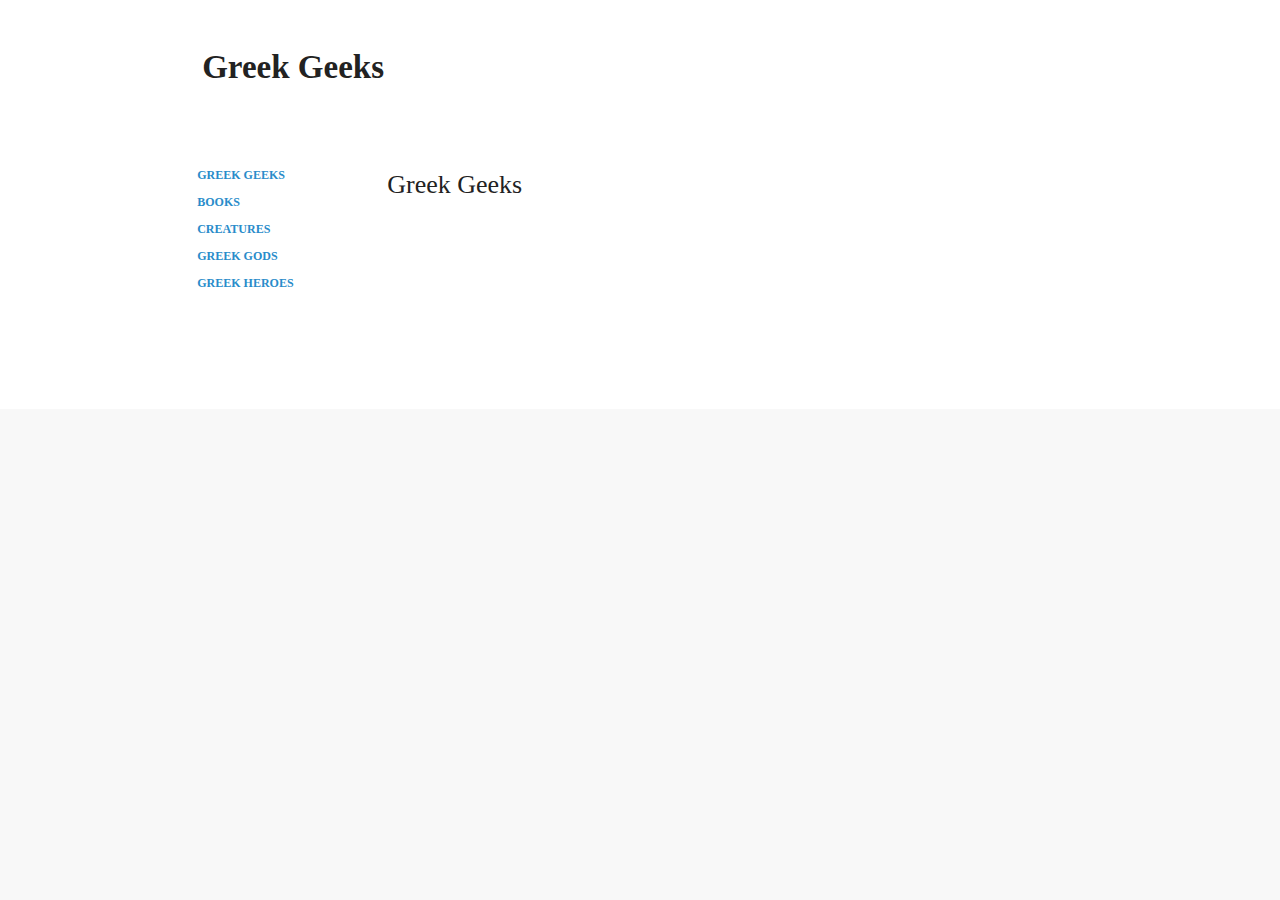
<file: index.html>
<!DOCTYPE html PUBLIC "-//W3C//DTD XHTML 1.0 Transitional//EN" "http://www.w3.org/TR/xhtml1/DTD/xhtml1-transitional.dtd">
<!-- saved from url=(0062)./ -->
<html><head><meta http-equiv="Content-Type" content="text/html; charset=UTF-8">

<meta http-equiv="X-UA-Compatible" content="chrome=1">

<meta name="title" content="Greek Geeks">
<meta itemprop="name" content="Greek Geeks">
<meta property="og:title" content="Greek Geeks">
<link rel="stylesheet" type="text/css" href="./styles/standard-css-ski-ltr-ltr.css">
<link rel="stylesheet" type="text/css" href="./styles/overlay.css">
<script src="scripts/jquery.min.js"></script>
<title>Greek Geeks</title>
<style type="text/css">.gb_5a{background:white;height:100%;position:fixed;right:0;top:0;width:420px;z-index:1001}.gb_6a.gb_5a{left:0;min-height:400px;top:64px;width:initial}.gb_5a>button:only-of-type{background:url('https://www.gstatic.com/images/icons/material/system/1x/close_grey600_24dp.png');background-position:center;border-width:0;cursor:pointer;font-size:24px;height:20px;left:92%;position:relative;top:10px;width:20px}.gb_6a.gb_5a>button:only-of-type{left:96%}.gb_7a{background-color:rgba(15,19,24,.54);bottom:0;height:100%;position:fixed;top:0;width:100%;z-index:1000}@-webkit-keyframes gb__a{0%{opacity:0}50%{opacity:1}}@keyframes gb__a{0%{opacity:0}50%{opacity:1}}.gb_8a{display:none!important}.gb_9a{visibility:hidden}.gb_6c{display:inline-block;padding:0 0 0 15px;vertical-align:middle}.gb_6c:first-child,#gbsfw:first-child+.gb_6c{padding-left:0}.gb_Nc{position:relative}.gb_b{display:inline-block;outline:none;vertical-align:middle;-webkit-border-radius:2px;border-radius:2px;-webkit-box-sizing:border-box;box-sizing:border-box;height:30px;width:30px;color:#000;cursor:pointer;text-decoration:none}#gb#gb a.gb_b{color:#000;cursor:pointer;text-decoration:none}.gb_qb{border-color:transparent;border-bottom-color:#fff;border-style:dashed dashed solid;border-width:0 8.5px 8.5px;display:none;position:absolute;left:6.5px;top:37px;z-index:1;height:0;width:0;-webkit-animation:gb__a .2s;animation:gb__a .2s}.gb_rb{border-color:transparent;border-style:dashed dashed solid;border-width:0 8.5px 8.5px;display:none;position:absolute;left:6.5px;z-index:1;height:0;width:0;-webkit-animation:gb__a .2s;animation:gb__a .2s;border-bottom-color:#ccc;border-bottom-color:rgba(0,0,0,.2);top:36px}x:-o-prefocus,div.gb_rb{border-bottom-color:#ccc}.gb_fa{background:#fff;border:1px solid #ccc;border-color:rgba(0,0,0,.2);color:#000;-webkit-box-shadow:0 2px 10px rgba(0,0,0,.2);box-shadow:0 2px 10px rgba(0,0,0,.2);display:none;outline:none;overflow:hidden;position:absolute;right:0;top:44px;-webkit-animation:gb__a .2s;animation:gb__a .2s;-webkit-border-radius:2px;border-radius:2px;-webkit-user-select:text}.gb_6c.gb_g .gb_qb,.gb_6c.gb_g .gb_rb,.gb_6c.gb_g .gb_fa,.gb_g.gb_fa{display:block}.gb_6c.gb_g.gb_wf .gb_qb,.gb_6c.gb_g.gb_wf .gb_rb{display:none}.gb_xf{position:absolute;right:0;top:44px;z-index:-1}.gb_cb .gb_qb,.gb_cb .gb_rb,.gb_cb .gb_fa{margin-top:-10px}.gb_Pb .gb_rb{border:0;border-left:1px solid rgba(0,0,0,.2);border-top:1px solid rgba(0,0,0,.2);height:14px;width:14px;-webkit-transform:rotate(45deg);transform:rotate(45deg)}.gb_Pb .gb_qb{border:0;border-left:1px solid rgba(0,0,0,.2);border-top:1px solid rgba(0,0,0,.2);height:14px;width:14px;-webkit-transform:rotate(45deg);transform:rotate(45deg);border-color:#fff;background:#fff}.gb_Hf ::-webkit-scrollbar{height:15px;width:15px}.gb_Hf ::-webkit-scrollbar-button{height:0;width:0}.gb_Hf ::-webkit-scrollbar-thumb{background-clip:padding-box;background-color:rgba(0,0,0,.3);border:5px solid transparent;-webkit-border-radius:10px;border-radius:10px;min-height:20px;min-width:20px;height:5px;width:5px}.gb_Hf ::-webkit-scrollbar-thumb:hover,.gb_Hf ::-webkit-scrollbar-thumb:active{background-color:rgba(0,0,0,.4)}.gb_da .gb_b{background-position:0 -894px;opacity:.55}.gb_ea .gb_da .gb_b{background-position:0 -894px}.gb_X .gb_da .gb_b{background-position:0 -2180px;opacity:1}.gb_fa.gb_ga{min-height:196px;overflow-y:auto;width:320px}.gb_ha{-webkit-transition:height .2s ease-in-out;transition:height .2s ease-in-out}.gb_ia{background:#fff;margin:0;min-height:100px;padding:28px;padding-right:27px;text-align:left;white-space:normal;width:265px}.gb_ja{background:#f5f5f5;cursor:pointer;height:40px;overflow:hidden}.gb_ka{position:relative}.gb_ja{display:block;line-height:40px;text-align:center;width:320px}.gb_ka{display:block;line-height:40px;text-align:center}.gb_ka.gb_la{line-height:0}.gb_ja,.gb_ja:visited,.gb_ja:active,.gb_ka,.gb_ka:visited{color:rgba(0,0,0,0.87);text-decoration:none}.gb_ka:active{color:rgba(0,0,0,0.87)}#gb a.gb_ja,#gb a.gb_ja:visited,#gb a.gb_ja:active,#gb a.gb_ka,#gb a.gb_ka:visited{color:rgba(0,0,0,0.87);text-decoration:none}#gb a.gb_ka:active{color:rgba(0,0,0,0.87)}.gb_ka,.gb_ia{display:none}.gb_ba,.gb_ba+.gb_ka,.gb_ma .gb_ka,.gb_ma .gb_ia{display:block}.gb_ka:hover,.gb_ka:active,#gb a.gb_ka:hover,#gb a.gb_ka:active{text-decoration:underline}.gb_ka{border-bottom:1px solid #ebebeb;left:28px;width:264px}.gb_ma .gb_ja{display:none}.gb_ka:last-child{border-bottom-width:0}.gb_na .gb_O{display:initial}.gb_na.gb_oa{height:100px;text-align:center}.gb_na.gb_oa img{padding:34px 0;height:32px;width:32px}.gb_na .gb_2{background-image:url('//ssl.gstatic.com/gb/images/v1_da9d8cff.png');-webkit-background-size:92px 2835px;background-size:92px 2835px;background-position:0 -828px}.gb_na .gb_2+img{border:0;margin:8px;height:48px;width:48px}.gb_na div.gb_pa{background:#ffa;-webkit-border-radius:5px;border-radius:5px;padding:5px;text-align:center}.gb_na.gb_qa,.gb_na.gb_ra{padding-bottom:0}.gb_na.gb_sa,.gb_na.gb_ra{padding-top:0}.gb_na.gb_ra a,.gb_na.gb_sa a{top:0}.gb_ta .gb_ja{margin-top:0;position:static}.gb_ua{display:inline-block}.gb_va{margin:-12px 28px 28px;position:relative;width:264px;-webkit-border-radius:2px;border-radius:2px;-webkit-box-shadow:0 1px 2px rgba(0,0,0,0.1),0 0 1px rgba(0,0,0,0.1);box-shadow:0 1px 2px rgba(0,0,0,0.1),0 0 1px rgba(0,0,0,0.1)}.gb_4{background-image:url('//ssl.gstatic.com/gb/images/v1_da9d8cff.png');-webkit-background-size:92px 2835px;background-size:92px 2835px;display:inline-block;margin:8px;vertical-align:middle;height:64px;width:64px}.gb_wa{color:#262626;display:inline-block;font:13px/18px Arial,sans-serif;margin-right:80px;padding:10px 10px 10px 0;vertical-align:middle;white-space:normal}.gb_xa{font:16px/24px Arial,sans-serif}.gb_ya,#gb#gb .gb_ya{color:#427fed;text-decoration:none}.gb_ya:hover,#gb#gb .gb_ya:hover{text-decoration:underline}.gb_za .gb_ia{position:relative}.gb_za .gb_O{position:absolute;top:28px;left:28px}.gb_ja.gb_Aa{display:none;height:0}.gb_N .gb_da .gb_b::before,.gb_N.gb_ea .gb_da .gb_b::before{left:0;top:-894px}.gb_N.gb_X .gb_da .gb_b::before{left:0;top:-2180px}.gb_Pb .gb_ja{position:relative}.gb_da .gb_b:hover,.gb_da .gb_b:focus{opacity:.85}.gb_X .gb_da .gb_b:hover,.gb_X .gb_da .gb_b:focus{opacity:1}@media (min-resolution:1.25dppx),(-webkit-min-device-pixel-ratio:1.25),(min-device-pixel-ratio:1.25){.gb_na .gb_2{background-image:url('//ssl.gstatic.com/gb/images/v2_a4825aca.png')}}#gb#gb a.gb_O,#gb#gb a.gb_P,#gb#gb span.gb_P{color:rgba(0,0,0,0.87);text-decoration:none}#gb#gb a.gb_P:hover,#gb#gb a.gb_P:focus{opacity:.85;text-decoration:underline}.gb_Q.gb_R{display:none;padding-left:15px;vertical-align:middle}.gb_Q.gb_R:first-child{padding-left:0}.gb_S.gb_R{display:inline-block}.gb_Q span{opacity:.55;-webkit-user-select:text}.gb_T .gb_S.gb_R{-webkit-flex:0 1 auto;flex:0 1 auto;-webkit-flex:0 1 main-size;flex:0 1 main-size;display:-webkit-flex;display:flex}.gb_U .gb_S.gb_R{display:none}.gb_Q .gb_P{display:inline-block;line-height:24px;outline:none;vertical-align:middle}.gb_S .gb_P{display:none}.gb_V .gb_S .gb_P{min-width:0}.gb_W .gb_S .gb_P{width:0!important}#gb#gb.gb_X a.gb_P,#gb#gb.gb_X span.gb_P,#gb#gb .gb_X a.gb_P,#gb#gb .gb_X span.gb_P{color:#fff}#gb#gb.gb_X span.gb_P,#gb#gb .gb_X span.gb_P{opacity:.7}.gb_M.gb_M{-webkit-background-size:64px 64px;background-size:64px 64px}#gb2 .gb_M{background-image:url('//ssl.gstatic.com/gb/images/a/3a1e625196.png')}.gb_N #gb2 .gb_M::before{content:url('//ssl.gstatic.com/gb/images/a/3a1e625196.png')}#gb22 .gb_M{background-image:url('//ssl.gstatic.com/gb/images/a/3daf4c1f88.png')}.gb_N #gb22 .gb_M::before{content:url('//ssl.gstatic.com/gb/images/a/3daf4c1f88.png')}#gb45 .gb_M{background-image:url('//ssl.gstatic.com/gb/images/a/f420d06f66.png')}.gb_N #gb45 .gb_M::before{content:url('//ssl.gstatic.com/gb/images/a/f420d06f66.png')}#gb72 .gb_M{background-image:url('//ssl.gstatic.com/gb/images/a/78b3d46de1.png')}.gb_N #gb72 .gb_M::before{content:url('//ssl.gstatic.com/gb/images/a/78b3d46de1.png')}#gb117 .gb_M{background-image:url('//ssl.gstatic.com/gb/images/a/142da27578.png')}.gb_N #gb117 .gb_M::before{content:url('//ssl.gstatic.com/gb/images/a/142da27578.png')}#gb136 .gb_M{background-image:url('//ssl.gstatic.com/gb/images/a/911e3628e6.png')}.gb_N #gb136 .gb_M::before{content:url('//ssl.gstatic.com/gb/images/a/911e3628e6.png')}#gb166 .gb_M{background-image:url('//ssl.gstatic.com/gb/images/a/41679a9ec5.png')}.gb_N #gb166 .gb_M::before{content:url('//ssl.gstatic.com/gb/images/a/41679a9ec5.png')}#gb171 .gb_M{background-image:url('//ssl.gstatic.com/gb/images/a/4244245d7e.png')}.gb_N #gb171 .gb_M::before{content:url('//ssl.gstatic.com/gb/images/a/4244245d7e.png')}#gb177 .gb_M{background-image:url('//ssl.gstatic.com/gb/images/a/4653513b7d.png')}.gb_N #gb177 .gb_M::before{content:url('//ssl.gstatic.com/gb/images/a/4653513b7d.png')}#gb206 .gb_M{background-image:url('//ssl.gstatic.com/gb/images/a/ad330d8459.png')}.gb_N #gb206 .gb_M::before{content:url('//ssl.gstatic.com/gb/images/a/ad330d8459.png')}#gb207 .gb_M{background-image:url('//ssl.gstatic.com/gb/images/a/2c21041e16.png')}.gb_N #gb207 .gb_M::before{content:url('//ssl.gstatic.com/gb/images/a/2c21041e16.png')}#gb211 .gb_M{background-image:url('//ssl.gstatic.com/gb/images/a/c03dda0b34.png')}.gb_N #gb211 .gb_M::before{content:url('//ssl.gstatic.com/gb/images/a/c03dda0b34.png')}#gb217 .gb_M{background-image:url('//ssl.gstatic.com/gb/images/a/71060be5b3.png')}.gb_N #gb217 .gb_M::before{content:url('//ssl.gstatic.com/gb/images/a/71060be5b3.png')}#gb228 .gb_M{background-image:url('//ssl.gstatic.com/gb/images/a/74aa55e0c2.png')}.gb_N #gb228 .gb_M::before{content:url('//ssl.gstatic.com/gb/images/a/74aa55e0c2.png')}#gb249 .gb_M{background-image:url('//ssl.gstatic.com/gb/images/a/afa40f6e42.png')}.gb_N #gb249 .gb_M::before{content:url('//ssl.gstatic.com/gb/images/a/afa40f6e42.png')}#gb260 .gb_M{background-image:url('//ssl.gstatic.com/gb/images/a/ea554714e7.png')}.gb_N #gb260 .gb_M::before{content:url('//ssl.gstatic.com/gb/images/a/ea554714e7.png')}#gb261 .gb_M{background-image:url('//ssl.gstatic.com/gb/images/a/0b26f6f8e4.png')}.gb_N #gb261 .gb_M::before{content:url('//ssl.gstatic.com/gb/images/a/0b26f6f8e4.png')}#gb108 .gb_M{background-image:url('//ssl.gstatic.com/gb/images/a/dfbeb24785.png')}.gb_N #gb108 .gb_M::before{content:url('//ssl.gstatic.com/gb/images/a/dfbeb24785.png')}#gb60 .gb_M{background-image:url('//ssl.gstatic.com/gb/images/a/85bb99a341.png')}.gb_N #gb60 .gb_M::before{content:url('//ssl.gstatic.com/gb/images/a/85bb99a341.png')}#gb175 .gb_M{background-image:url('//ssl.gstatic.com/gb/images/a/eacd033c28.png')}.gb_N #gb175 .gb_M::before{content:url('//ssl.gstatic.com/gb/images/a/eacd033c28.png')}@media (min-resolution:1.25dppx),(-webkit-min-device-pixel-ratio:1.25),(min-device-pixel-ratio:1.25){#gb2 .gb_M{background-image:url('//ssl.gstatic.com/gb/images/a/438087d3df.png')}.gb_N #gb2 .gb_M::before{content:url('//ssl.gstatic.com/gb/images/a/438087d3df.png')}#gb22 .gb_M{background-image:url('//ssl.gstatic.com/gb/images/a/cfa67efcd3.png')}.gb_N #gb22 .gb_M::before{content:url('//ssl.gstatic.com/gb/images/a/cfa67efcd3.png')}#gb45 .gb_M{background-image:url('//ssl.gstatic.com/gb/images/a/9c561d4392.png')}.gb_N #gb45 .gb_M::before{content:url('//ssl.gstatic.com/gb/images/a/9c561d4392.png')}#gb72 .gb_M{background-image:url('//ssl.gstatic.com/gb/images/a/90f42e515b.png')}.gb_N #gb72 .gb_M::before{content:url('//ssl.gstatic.com/gb/images/a/90f42e515b.png')}#gb117 .gb_M{background-image:url('//ssl.gstatic.com/gb/images/a/e3cbb9b858.png')}.gb_N #gb117 .gb_M::before{content:url('//ssl.gstatic.com/gb/images/a/e3cbb9b858.png')}#gb136 .gb_M{background-image:url('//ssl.gstatic.com/gb/images/a/17bdcddea9.png')}.gb_N #gb136 .gb_M::before{content:url('//ssl.gstatic.com/gb/images/a/17bdcddea9.png')}#gb166 .gb_M{background-image:url('//ssl.gstatic.com/gb/images/a/be3fe52205.png')}.gb_N #gb166 .gb_M::before{content:url('//ssl.gstatic.com/gb/images/a/be3fe52205.png')}#gb171 .gb_M{background-image:url('//ssl.gstatic.com/gb/images/a/1b217ae532.png')}.gb_N #gb171 .gb_M::before{content:url('//ssl.gstatic.com/gb/images/a/1b217ae532.png')}#gb177 .gb_M{background-image:url('//ssl.gstatic.com/gb/images/a/188f0d697b.png')}.gb_N #gb177 .gb_M::before{content:url('//ssl.gstatic.com/gb/images/a/188f0d697b.png')}#gb206 .gb_M{background-image:url('//ssl.gstatic.com/gb/images/a/20808fb750.png')}.gb_N #gb206 .gb_M::before{content:url('//ssl.gstatic.com/gb/images/a/20808fb750.png')}#gb207 .gb_M{background-image:url('//ssl.gstatic.com/gb/images/a/6d9eaee7f9.png')}.gb_N #gb207 .gb_M::before{content:url('//ssl.gstatic.com/gb/images/a/6d9eaee7f9.png')}#gb211 .gb_M{background-image:url('//ssl.gstatic.com/gb/images/a/2d7fffa981.png')}.gb_N #gb211 .gb_M::before{content:url('//ssl.gstatic.com/gb/images/a/2d7fffa981.png')}#gb217 .gb_M{background-image:url('//ssl.gstatic.com/gb/images/a/e2c0b463b4.png')}.gb_N #gb217 .gb_M::before{content:url('//ssl.gstatic.com/gb/images/a/e2c0b463b4.png')}#gb228 .gb_M{background-image:url('//ssl.gstatic.com/gb/images/a/fe8c881457.png')}.gb_N #gb228 .gb_M::before{content:url('//ssl.gstatic.com/gb/images/a/fe8c881457.png')}#gb249 .gb_M{background-image:url('//ssl.gstatic.com/gb/images/a/d54db42004.png')}.gb_N #gb249 .gb_M::before{content:url('//ssl.gstatic.com/gb/images/a/d54db42004.png')}#gb260 .gb_M{background-image:url('//ssl.gstatic.com/gb/images/a/99be7c5086.png')}.gb_N #gb260 .gb_M::before{content:url('//ssl.gstatic.com/gb/images/a/99be7c5086.png')}#gb261 .gb_M{background-image:url('//ssl.gstatic.com/gb/images/a/9001dae971.png')}.gb_N #gb261 .gb_M::before{content:url('//ssl.gstatic.com/gb/images/a/9001dae971.png')}#gb108 .gb_M{background-image:url('//ssl.gstatic.com/gb/images/a/ca7b209615.png')}.gb_N #gb108 .gb_M::before{content:url('//ssl.gstatic.com/gb/images/a/ca7b209615.png')}#gb60 .gb_M{background-image:url('//ssl.gstatic.com/gb/images/a/e000432278.png')}.gb_N #gb60 .gb_M::before{content:url('//ssl.gstatic.com/gb/images/a/e000432278.png')}#gb175 .gb_M{background-image:url('//ssl.gstatic.com/gb/images/a/84d52a8885.png')}.gb_N #gb175 .gb_M::before{content:url('//ssl.gstatic.com/gb/images/a/84d52a8885.png')}}.gb_Z{padding:1px;display:inline-block;vertical-align:top;color:black;z-index:999;height:98px;width:86px}.gb_Z a{text-decoration:none}.gb_Z[aria-grabbed=true]{visibility:hidden}.gb_Z:hover{z-index:1001}.gb_Z:hover a{border:1px solid #e5e5e5;-webkit-border-radius:2px;border-radius:2px;margin:7px 1px}.gb_Z.gb_0 a{border:1px solid #e5e5e5;-webkit-box-shadow:0 1px 2px rgba(0,0,0,0.1);box-shadow:0 1px 2px rgba(0,0,0,0.1);background:#fff;cursor:-moz-grabbing;cursor:-webkit-grabbing;margin:-1px;visibility:visible;z-index:1001}.gb_1{opacity:.5}.gb_Z.gb_0 a{color:rgba(0,0,0,0.87)!important;cursor:-moz-grabbing;cursor:-webkit-grabbing;font:13px/27px Arial,sans-serif;text-decoration:none!important}.gb_O{color:rgba(0,0,0,0.87);display:inline-block;font-size:13px;margin:8px 2px;text-align:center;outline:none}.gb_O .gb_2,.gb_O .gb_M{display:inline-block;vertical-align:top;height:64px;width:64px}.gb_3{display:block;line-height:20px;overflow:hidden;white-space:nowrap;width:84px;text-overflow:ellipsis}.gb_Z:hover .gb_O{z-index:1}.gb_Z:hover .gb_3{background:rgba(255,255,255,.9);white-space:normal;overflow-wrap:break-word;word-wrap:break-word}.gb_O .gb_2{background-image:url('//ssl.gstatic.com/gb/images/v1_da9d8cff.png');-webkit-background-size:92px 2835px;background-size:92px 2835px}.gb_N .gb_O .gb_2,.gb_N .gb_4.gb_2{background-image:none;overflow:hidden;position:relative}.gb_N .gb_O .gb_2::before,.gb_N .gb_4.gb_2::before{content:url('//ssl.gstatic.com/gb/images/v1_da9d8cff.png');position:absolute}.gb_N .gb_M{background-image:none!important;position:relative}.gb_N .gb_M::before{left:0;position:absolute;top:0}@media (min-resolution:1.25dppx),(-webkit-min-device-pixel-ratio:1.25),(min-device-pixel-ratio:1.25){.gb_O .gb_2{background-image:url('//ssl.gstatic.com/gb/images/v2_a4825aca.png')}.gb_N .gb_O .gb_2::before{content:url('//ssl.gstatic.com/gb/images/v2_a4825aca.png');-webkit-transform:scale(.5);transform:scale(.5);-webkit-transform-origin:0 0;transform-origin:0 0}.gb_N .gb_O .gb_M::before{-webkit-transform:scale(.5);transform:scale(.5);-webkit-transform-origin:0 0;transform-origin:0 0}}.gb_5 .gb_O:focus,#gb#gb .gb_5 a.gb_O:focus{text-decoration:underline}.gb_Z[aria-grabbed=true].gb_6{visibility:visible}.gb_7,.gb_8{position:relative;top:27px;visibility:hidden}.gb_9,.gb_aa{left:37px;visibility:hidden}.gb_7{float:left;width:0;height:0;border-top:5px solid transparent;border-bottom:5px solid transparent;border-right:5px solid #4273db}.gb_8{float:right;width:0;height:0;border-top:5px solid transparent;border-bottom:5px solid transparent;border-left:5px solid #4273db}.gb_9{position:absolute;top:0;width:0;height:0;border-left:5px solid transparent;border-right:5px solid transparent;border-bottom:5px solid #4273db}.gb_aa{position:absolute;top:59px;width:0;height:0;border-left:5px solid transparent;border-right:5px solid transparent;border-top:5px solid #4273db}ul.gb_ba li.gb_6:not(:first-child) .gb_7,ul.gb_ba li.gb_6:not(:nth-child(-n+3)) .gb_9,ul.gb_ba li.gb_6 .gb_8,ul.gb_ba li.gb_6 .gb_aa,ul.gb_ca li.gb_6 .gb_7,ul.gb_ca li.gb_6 .gb_9,ul.gb_ca li.gb_6:not(:last-child) .gb_8,ul.gb_ca li.gb_6:not(:nth-last-child(-n+3)) .gb_aa{visibility:visible}a.gb_Ba{border:none;color:#4285f4;cursor:default;font-weight:bold;outline:none;position:relative;text-align:center;text-decoration:none;text-transform:uppercase;white-space:nowrap;-webkit-user-select:none}a.gb_Ba:hover:after,a.gb_Ba:focus:after{background-color:rgba(0,0,0,.12);content:'';height:100%;left:0;position:absolute;top:0;width:100%}a.gb_Ba:hover,a.gb_Ba:focus{text-decoration:none}a.gb_Ba:active{background-color:rgba(153,153,153,.4);text-decoration:none}a.gb_Ca{background-color:#4285f4;color:#fff}a.gb_Ca:active{background-color:#0043b2}.gb_Da{-webkit-box-shadow:0 1px 1px rgba(0,0,0,.16);box-shadow:0 1px 1px rgba(0,0,0,.16)}.gb_Ba,.gb_Ca,.gb_Ea,.gb_Fa{display:inline-block;line-height:28px;padding:0 12px;-webkit-border-radius:2px;border-radius:2px}.gb_Ea{background:#f8f8f8;border:1px solid #c6c6c6}.gb_Fa{background:#f8f8f8}.gb_Ea,#gb a.gb_Ea.gb_Ea,.gb_Fa{color:#666;cursor:default;text-decoration:none}#gb a.gb_Fa.gb_Fa{cursor:default;text-decoration:none}.gb_Fa{border:1px solid #4285f4;font-weight:bold;outline:none;background:#4285f4;background:-webkit-linear-gradient(top,#4387fd,#4683ea);background:linear-gradient(top,#4387fd,#4683ea);filter:progid:DXImageTransform.Microsoft.gradient(startColorstr=#4387fd,endColorstr=#4683ea,GradientType=0)}#gb a.gb_Fa.gb_Fa{color:#fff}.gb_Fa:hover{-webkit-box-shadow:0 1px 0 rgba(0,0,0,.15);box-shadow:0 1px 0 rgba(0,0,0,.15)}.gb_Fa:active{-webkit-box-shadow:inset 0 2px 0 rgba(0,0,0,.15);box-shadow:inset 0 2px 0 rgba(0,0,0,.15);background:#3c78dc;background:-webkit-linear-gradient(top,#3c7ae4,#3f76d3);background:linear-gradient(top,#3c7ae4,#3f76d3);filter:progid:DXImageTransform.Microsoft.gradient(startColorstr=#3c7ae4,endColorstr=#3f76d3,GradientType=0)}.gb_yf{display:inline-block;line-height:normal;position:relative;z-index:987}.gb_ab{-webkit-background-size:32px 32px;background-size:32px 32px;-webkit-border-radius:50%;border-radius:50%;display:block;margin:-1px;overflow:hidden;position:relative;height:32px;width:32px;z-index:0}@media (min-resolution:1.25dppx),(-o-min-device-pixel-ratio:5/4),(-webkit-min-device-pixel-ratio:1.25),(min-device-pixel-ratio:1.25){.gb_ab::before{display:inline-block;-webkit-transform:scale(.5);transform:scale(.5);-webkit-transform-origin:left 0;transform-origin:left 0}.gb_Ab::before{display:inline-block;-webkit-transform:scale(.5);transform:scale(.5);-webkit-transform-origin:left 0;transform-origin:left 0}}.gb_ab:hover,.gb_ab:focus{-webkit-box-shadow:0 1px 0 rgba(0,0,0,.15);box-shadow:0 1px 0 rgba(0,0,0,.15)}.gb_ab:active{-webkit-box-shadow:inset 0 2px 0 rgba(0,0,0,.15);box-shadow:inset 0 2px 0 rgba(0,0,0,.15)}.gb_ab:active::after{background:rgba(0,0,0,.1);-webkit-border-radius:50%;border-radius:50%;content:'';display:block;height:100%}.gb_bb{cursor:pointer;line-height:30px;min-width:30px;opacity:.75;overflow:hidden;vertical-align:middle;text-overflow:ellipsis}.gb_b.gb_bb{width:auto}.gb_bb:hover,.gb_bb:focus{opacity:.85}.gb_cb .gb_bb,.gb_cb .gb_db{line-height:26px}#gb#gb.gb_cb a.gb_bb,.gb_cb .gb_db{font-size:11px;height:auto}.gb_eb{border-top:4px solid #000;border-left:4px dashed transparent;border-right:4px dashed transparent;display:inline-block;margin-left:6px;opacity:.75;vertical-align:middle}.gb_fb:hover .gb_eb{opacity:.85}.gb_X .gb_bb,.gb_X .gb_eb{opacity:1}#gb#gb.gb_X.gb_X a.gb_bb,#gb#gb .gb_X.gb_X a.gb_bb{color:#fff}.gb_X.gb_X .gb_eb{border-top-color:#fff;opacity:1}.gb_ea .gb_ab:hover,.gb_X .gb_ab:hover,.gb_ea .gb_ab:focus,.gb_X .gb_ab:focus{-webkit-box-shadow:0 1px 0 rgba(0,0,0,.15),0 1px 2px rgba(0,0,0,.2);box-shadow:0 1px 0 rgba(0,0,0,.15),0 1px 2px rgba(0,0,0,.2)}.gb_gb .gb_hb,.gb_ib .gb_hb{position:absolute;right:1px}.gb_hb.gb_R,.gb_jb.gb_R,.gb_fb.gb_R{-webkit-flex:0 1 auto;flex:0 1 auto;-webkit-flex:0 1 main-size;flex:0 1 main-size}.gb_kb.gb_W .gb_bb{width:30px!important}.gb_lb.gb_9a{display:none}@-webkit-keyframes bar{0%{margin-left:-100%}to{margin-left:100%}}@keyframes progressmove{0%{margin-left:-100%}to{margin-left:100%}}.gb_mb.gb_8a{display:none}.gb_mb{background-color:#ccc;height:3px;overflow:hidden}.gb_nb{background-color:#f4b400;height:100%;width:50%;-webkit-animation:progressmove 1.5s linear 0s infinite;animation:progressmove 1.5s linear 0s infinite}.gb_pb{border-bottom-color:#0f9d58;border-left-color:#f4b400;-webkit-border-radius:50%;border-radius:50%;border-right-color:#4285f4;border-style:solid;border-top-color:#db4437;border-width:2px;bottom:-5px;left:-5px;position:absolute;right:-5px;top:-5px}.gb_bb~.gb_qb,.gb_bb~.gb_rb{left:auto;right:6.5px}.gb_sb{outline:none;-webkit-transform:translateZ(0);transform:translateZ(0)}.gb_sb.gb_tb{width:320px}.gb_ub,#gb a.gb_ub.gb_ub,.gb_vb a,#gb .gb_vb.gb_vb a{color:#36c;text-decoration:none}.gb_ub:active,#gb a.gb_ub:active,.gb_ub:hover,#gb a.gb_ub:hover,.gb_vb a:active,#gb .gb_vb a:active,.gb_vb a:hover,#gb .gb_vb a:hover{text-decoration:underline}.gb_wb{margin:20px;white-space:nowrap}.gb_xb,.gb_yb{display:inline-block;vertical-align:top}.gb_sb.gb_tb .gb_yb{max-width:164px}.gb_xb{margin-right:20px;position:relative}.gb_zb{-webkit-border-radius:50%;border-radius:50%;overflow:hidden;-webkit-transform:translateZ(0)}.gb_Ab{-webkit-background-size:96px 96px;background-size:96px 96px;border:none;vertical-align:top;height:96px;width:96px}.gb_lb{background:rgba(78,144,254,.7);bottom:0;color:#fff;font-size:9px;font-weight:bold;left:0;line-height:9px;position:absolute;padding:7px 0;text-align:center;width:96px}.gb_zb .gb_lb{background:rgba(0,0,0,.54)}.gb_Bb{font-weight:bold;margin:-4px 0 1px 0;text-overflow:ellipsis;overflow:hidden}.gb_Db{color:#666;text-overflow:ellipsis;overflow:hidden}.gb_vb{color:#ccc;margin:6px 0}.gb_vb a{margin:0 10px}.gb_vb a:first-child{margin-left:0}.gb_vb a:last-child{margin-right:0}.gb_yb .gb_Eb{background:#4d90fe;border-color:#3079ed;font-weight:bold;margin:10px 0 0 0;color:#fff}#gb .gb_yb a.gb_Eb.gb_Eb{color:#fff}.gb_yb .gb_Eb:hover{background:#357ae8;border-color:#2f5bb7}.gb_Fb.gb_oa{border-top:none}.gb_Fb{background:#f5f5f5;border-top:1px solid #ccc;border-color:rgba(0,0,0,.2);padding:10px 0;width:100%;display:table}.gb_Fb .gb_Eb{margin:0 20px;white-space:nowrap}.gb_Fb>div{display:table-cell;text-align:right}.gb_Fb>div:first-child{text-align:left}.gb_Fb .gb_Hb{display:block;text-align:center}.gb_Ib .gb_qb{border-bottom-color:#fef9db}.gb_Jb{background:#fef9db;font-size:11px;padding:10px 20px;white-space:normal}.gb_Jb b,.gb_ub{white-space:nowrap}.gb_Mb{background:#f5f5f5;border-top:1px solid #ccc;border-top-color:rgba(0,0,0,.2);max-height:230px;overflow:auto}.gb_Mb.gb_tb{max-height:170px}.gb_Mb.gb_tb.gb_Nb{max-height:124px}.gb_Ob{border-top:1px solid #ccc;border-top-color:rgba(0,0,0,.2);display:block;padding:10px 20px;position:relative;white-space:nowrap}.gb_Pb .gb_Ob:focus .gb_Qb{outline:1px dotted #fff}.gb_Ob:hover{background:#eee}.gb_Ob[selected="true"]{overflow:hidden}.gb_Ob[selected="true"]>.gb_Rb{background-color:rgba(117,117,117,.9)}.gb_Ob[selected="true"]>.gb_Sb{display:block;position:absolute;z-index:2}.gb_Sb::-moz-focus-inner{border:0}.gb_Sb{background-color:transparent;border:none;color:#fff;display:none;font-family:Roboto,Arial,sans-serif;font-weight:400;font-size:14px;height:36px;min-width:86px;text-align:center;top:16px;width:auto}.gb_Ob[selected="true"]>.gb_Sb:focus{background-color:rgba(0,0,0,.24);-webkit-border-radius:2px;border-radius:2px;outline:0}.gb_Ob[selected="true"]>.gb_Sb:hover,.gb_Ob[selected="true"]>.gb_Sb:focus:hover{background-color:#565656;-webkit-border-radius:2px;border-radius:2px}.gb_Ob[selected="true"]>.gb_Sb:active{-webkit-border-radius:2px;border-radius:2px;background-color:#212121}.gb_Tb{left:0;margin-left:5%}.gb_Ub{margin-right:5%;right:0}.gb_Ob:first-child,.gb_Vb:first-child+.gb_Ob{border-top:0}.gb_Vb{display:none}.gb_Wb{cursor:default}.gb_Wb:hover{background:transparent}.gb_Xb{border:none;vertical-align:top;height:48px;width:48px}.gb_Qb{display:inline-block;margin:6px 0 0 10px}.gb_sb.gb_tb .gb_Qb{max-width:222px}.gb_Wb .gb_Xb,.gb_Wb .gb_Qb{opacity:.4}.gb_Zb{color:#000;text-overflow:ellipsis;overflow:hidden}.gb_Wb .gb_Zb{color:#666}.gb_0b{color:#666;text-overflow:ellipsis;overflow:hidden}.gb_1b{color:#666;font-style:italic}.gb_Rb{background-color:transparent;height:100%;left:0;position:absolute;text-align:center;top:0;width:100%;z-index:1}.gb_Sb:hover{background-color:rgba(100,100,100,0.4)}.gb_2b{background:#f5f5f5;border-top:1px solid #ccc;border-top-color:rgba(0,0,0,.2);display:block;padding:10px 20px}.gb_3b{background-position:-35px -242px;display:inline-block;margin:1px 0;vertical-align:middle;height:25px;width:25px}.gb_N .gb_3b::before{left:-35px;top:-242px}.gb_4b{color:#427fed;display:inline-block;padding:0 25px 0 10px;vertical-align:middle;white-space:normal}.gb_2b:hover .gb_4b{text-decoration:underline}.gb_Fb .gb_Eb:hover{-webkit-box-shadow:0 1px 1px rgba(0,0,0,0.1);box-shadow:0 1px 1px rgba(0,0,0,0.1);border-color:#c6c6c6;color:#222;background-color:#fff;background-image:-webkit-gradient(linear,left top,left bottom,from(#fff),to(#f8f8f8));background-image:-webkit-linear-gradient(top,#fff,#f8f8f8);background-image:-webkit-linear-gradient(top,#fff,#f8f8f8);background-image:linear-gradient(top,#fff,#f8f8f8);filter:progid:DXImageTransform.Microsoft.gradient(startColorStr='#ffffff',EndColorStr='#f8f8f8')}#gbsfw{min-width:400px;overflow:visible}.gb_5b,#gbsfw.gb_g{display:block;outline:none}#gbsfw.gb_pa iframe{display:none}.gb_6b{padding:118px 0;text-align:center}.gb_7b{background:no-repeat center 0;color:#aaa;font-size:13px;line-height:20px;padding-top:76px;background-image:-webkit-image-set(url('//ssl.gstatic.com/gb/images/a/f5cdd88b65.png') 1x,url('//ssl.gstatic.com/gb/images/a/133fc21e88.png') 2x)}.gb_7b a{color:#4285f4;text-decoration:none}.gb_kb:not(.gb_N) .gb_ab::before,.gb_kb:not(.gb_N) .gb_Ab::before{content:none}.gb_N .gb_bc .gb_dc::before{left:0;top:-1451px}.gb_N.gb_X .gb_bc .gb_dc::before{left:0;top:-2560px}.gb_N.gb_ea .gb_bc .gb_dc::before{left:0;top:-1206px}.gb_N .gb_Wa{background-image:none!important}.gb_N .gb_ec{visibility:visible}.gb_Pb .gb_he span{background:transparent}.gb_8b{min-width:152px;overflow:hidden;position:relative;z-index:987}.gb_9b{position:absolute;padding:0 30px 0 30px}.gb_ac .gb_9b{right:100%;margin-right:-152px}.gb_bc{display:inline-block;outline:none;vertical-align:middle}.gb_cc .gb_bc{position:relative;top:2px}.gb_bc .gb_dc,.gb_Wa{display:block}.gb_ec{border:none;display:block;visibility:hidden}.gb_bc .gb_dc{background-position:0 -1451px;height:33px;width:92px}.gb_Wa{background-repeat:no-repeat}.gb_X .gb_bc .gb_dc{background-position:0 -2560px}.gb_ea .gb_bc .gb_dc{background-position:0 -1206px;opacity:.54}@-webkit-keyframes gb__nb{0%{-webkit-transform:scale(0,0);transform:scale(0,0)}20%{-webkit-transform:scale(1.4,1.4);transform:scale(1.4,1.4)}50%{-webkit-transform:scale(.8,.8);transform:scale(.8,.8)}85%{-webkit-transform:scale(1.1,1.1);transform:scale(1.1,1.1)}to{-webkit-transform:scale(1.0,1.0);transform:scale(1.0,1.0)}}@keyframes gb__nb{0%{-webkit-transform:scale(0,0);transform:scale(0,0)}20%{-webkit-transform:scale(1.4,1.4);transform:scale(1.4,1.4)}50%{-webkit-transform:scale(.8,.8);transform:scale(.8,.8)}85%{-webkit-transform:scale(1.1,1.1);transform:scale(1.1,1.1)}to{-webkit-transform:scale(1.0,1.0);transform:scale(1.0,1.0)}}.gb_Dc{background-position:-35px -1171px;opacity:.55;height:100%;width:100%}.gb_b:hover .gb_Dc,.gb_b:focus .gb_Dc{opacity:.85}.gb_Ec .gb_Dc{background-position:-35px -2180px}.gb_Fc{background-color:#cb4437;-webkit-border-radius:8px;border-radius:8px;font:bold 11px Arial;color:#fff;line-height:16px;min-width:14px;padding:0 1px;position:absolute;right:0;text-align:center;text-shadow:0 1px 0 rgba(0,0,0,0.1);top:0;visibility:hidden;z-index:990}.gb_Hc .gb_Fc,.gb_Hc .gb_Ic,.gb_Hc .gb_Ic.gb_Jc{visibility:visible}.gb_Ic{padding:0 2px;visibility:hidden}.gb_Kc:not(.gb_Lc) .gb_rb,.gb_Kc:not(.gb_Lc) .gb_qb{left:3px}.gb_Fc.gb_Mc{-webkit-animation:gb__nb .6s 1s both ease-in-out;animation:gb__nb .6s 1s both ease-in-out;-webkit-perspective-origin:top right;perspective-origin:top right;-webkit-transform:scale(1,1);transform:scale(1,1);-webkit-transform-origin:top right;transform-origin:top right}.gb_Mc .gb_Ic{visibility:visible}.gb_ea .gb_b .gb_Dc{background-position:-21px -1731px;opacity:.7}.gb_ea .gb_Ec .gb_Dc{background-position:0 -1558px}.gb_ea .gb_b:hover .gb_Dc,.gb_ea .gb_b:focus .gb_Dc{opacity:.85}.gb_X .gb_b .gb_Dc{background-position:0 -207px;opacity:1}.gb_X .gb_Ec .gb_Dc{background-position:-35px -207px}.gb_ea .gb_Fc,.gb_X .gb_Fc{border:none}.gb_Kc .gb_Nc{font-size:14px;font-weight:bold;top:0;right:0}.gb_Kc .gb_b{display:inline-block;vertical-align:middle;-webkit-box-sizing:border-box;box-sizing:border-box;height:30px;width:30px}.gb_Kc .gb_qb{border-bottom-color:#e5e5e5}.gb_Oc{background-color:rgba(0,0,0,.55);color:#fff;font-size:12px;font-weight:bold;line-height:20px;margin:5px;padding:0 2px;text-align:center;-webkit-box-sizing:border-box;box-sizing:border-box;-webkit-border-radius:50%;border-radius:50%;height:20px;width:20px}.gb_Oc.gb_Pc{background-position:-70px -1171px}.gb_Oc.gb_Qc{background-position:0 -1835px}.gb_b:hover .gb_Oc,.gb_b:focus .gb_Oc{background-color:rgba(0,0,0,.85)}#gbsfw.gb_Rc{background:#e5e5e5;border-color:#ccc}.gb_ea .gb_Oc{background-color:rgba(0,0,0,.7)}.gb_X .gb_Oc.gb_Oc,.gb_X .gb_Hc .gb_Oc.gb_Oc,.gb_X .gb_Hc .gb_b:hover .gb_Oc,.gb_X .gb_Hc .gb_b:focus .gb_Oc{background-color:#fff;color:#404040}.gb_X .gb_Oc.gb_Pc{background-position:0 -600px}.gb_X .gb_Oc.gb_Qc{background-position:-35px -479px}.gb_Hc .gb_Oc.gb_Oc{background-color:#db4437;color:#fff}.gb_Hc .gb_b:hover .gb_Oc,.gb_Hc .gb_b:focus .gb_Oc{background-color:#a52714}.gb_N .gb_Dc::before{left:-35px;top:-1171px}.gb_N .gb_Ec .gb_Dc::before{left:-35px;top:-2180px}.gb_N.gb_ea .gb_b .gb_Dc::before{left:-21px;top:-1731px}.gb_N.gb_ea .gb_Ec .gb_Dc::before{left:0;top:-1558px}.gb_N.gb_X .gb_b .gb_Dc::before{left:0;top:-207px}.gb_N.gb_X .gb_Ec .gb_Dc::before{left:-35px;top:-207px}.gb_Pb .gb_Oc{border:1px solid #fff;color:#fff}.gb_Pb.gb_ea .gb_Oc{border-color:#000;color:#000}.gb_N .gb_Oc.gb_Pc::before,.gb_Pb.gb_N.gb_X .gb_Oc.gb_Pc::before{left:-70px;top:-1171px}.gb_N .gb_Oc.gb_Qc::before,.gb_Pb.gb_N.gb_X .gb_Oc.gb_Qc::before{left:0;top:-1835px}.gb_N.gb_X .gb_Oc.gb_Pc::before,.gb_Pb.gb_N.gb_ea .gb_Oc.gb_Pc::before{left:0;top:-600px}.gb_N.gb_X .gb_Oc.gb_Qc::before,.gb_Pb.gb_N.gb_ea .gb_Oc.gb_Qc::before{left:-35px;top:-479px}.gb_vd{color:#ffffff;font-size:13px;font-weight:bold;height:25px;line-height:19px;padding-top:5px;padding-left:12px;position:relative;background-color:#4d90fe}.gb_vd .gb_wd{color:#ffffff;cursor:default;font-size:22px;font-weight:normal;position:absolute;right:12px;top:5px}.gb_vd .gb_fd,.gb_vd .gb_xd{color:#ffffff;display:inline-block;font-size:11px;margin-left:16px;padding:0 8px;white-space:nowrap}.gb_yd{background:none;background-image:-webkit-gradient(linear,left top,left bottom,from(rgba(0,0,0,0.16)),to(rgba(0,0,0,0.2)));background-image:-webkit-linear-gradient(top,rgba(0,0,0,0.16),rgba(0,0,0,0.2));background-image:linear-gradient(top,rgba(0,0,0,0.16),rgba(0,0,0,0.2));background-image:-webkit-linear-gradient(top,rgba(0,0,0,0.16),rgba(0,0,0,0.2));border-radius:2px;border:1px solid #dcdcdc;border:1px solid rgba(0,0,0,0.1);cursor:default!important;filter:progid:DXImageTransform.Microsoft.gradient(startColorstr=#160000ff,endColorstr=#220000ff);text-decoration:none!important;-webkit-border-radius:2px}.gb_yd:hover{background:none;background-image:-webkit-gradient(linear,left top,left bottom,from(rgba(0,0,0,0.14)),to(rgba(0,0,0,0.2)));background-image:-webkit-linear-gradient(top,rgba(0,0,0,0.14),rgba(0,0,0,0.2));background-image:linear-gradient(top,rgba(0,0,0,0.14),rgba(0,0,0,0.2));background-image:-webkit-linear-gradient(top,rgba(0,0,0,0.14),rgba(0,0,0,0.2));border:1px solid rgba(0,0,0,0.2);box-shadow:0 1px 1px rgba(0,0,0,0.1);-webkit-box-shadow:0 1px 1px rgba(0,0,0,0.1);filter:progid:DXImageTransform.Microsoft.gradient(startColorstr=#14000000,endColorstr=#22000000)}.gb_yd:active{box-shadow:inset 0 1px 2px rgba(0,0,0,0.3);-webkit-box-shadow:inset 0 1px 2px rgba(0,0,0,0.3)}.gb_6c.gb_7c{padding:0}.gb_7c .gb_fa{padding:26px 26px 22px 13px;background:#ffffff}.gb_8c.gb_7c .gb_fa{background:#4d90fe}a.gb_9c{color:#666666!important;font-size:22px;height:9px;opacity:.8;position:absolute;right:14px;top:4px;text-decoration:none!important;width:9px}.gb_8c a.gb_9c{color:#c1d1f4!important}a.gb_9c:hover,a.gb_9c:active{opacity:1}.gb_ad{padding:0;width:258px;white-space:normal;display:table}.gb_bd .gb_fa{top:36px;border:0;padding:16px;-webkit-box-shadow:4px 4px 12px rgba(0,0,0,0.4);box-shadow:4px 4px 12px rgba(0,0,0,0.4)}.gb_bd .gb_ad{width:328px}.gb_bd .gb_Fa,.gb_bd .gb_cd,.gb_bd .gb_5c,.gb_bd .gb_Ba,.gb_dd{line-height:normal;font-family:Roboto,RobotoDraft,Helvetica,Arial,sans-serif}.gb_bd .gb_Fa,.gb_bd .gb_cd,.gb_bd .gb_Ba{font-weight:500}.gb_bd .gb_Fa,.gb_bd .gb_Ba{border:0;padding:10px 8px}.gb_7c .gb_Fa:active{outline:none;-webkit-box-shadow:0 4px 5px rgba(0,0,0,.16);box-shadow:0 4px 5px rgba(0,0,0,.16)}.gb_bd .gb_cd{color:#222;margin-bottom:8px}.gb_bd .gb_5c{color:#808080;font-size:14px}.gb_ed{text-align:right;font-size:14px;padding-bottom:0;white-space:nowrap}.gb_ed .gb_fd{margin-left:8px}.gb_ed .gb_gd.gb_fd img{background-color:inherit;-webkit-border-radius:initial;border-radius:initial;height:1.5em;margin:-0.25em 10px -0.25em 2px;vertical-align:text-top;width:1.5em}.gb_bd .gb_ad .gb_hd .gb_gd{border:2px solid transparent}.gb_bd .gb_ad .gb_hd .gb_gd:focus{border-color:#bbccff}.gb_bd .gb_ad .gb_hd .gb_gd:focus:after,.gb_bd .gb_ad .gb_hd .gb_gd:hover:after{background-color:transparent}.gb_dd{background-color:#404040;color:#fff;padding:16px;position:absolute;top:36px;min-width:328px;max-width:650px;right:0;-webkit-border-radius:2px;border-radius:2px;-webkit-box-shadow:4px 4px 12px rgba(0,0,0,0.4);box-shadow:4px 4px 12px rgba(0,0,0,0.4)}.gb_dd a,.gb_dd a:visited{color:#5e97f6;text-decoration:none}.gb_id{text-transform:uppercase}.gb_jd{padding-left:50px}.gb_8c .gb_ad{width:200px}.gb_cd{color:#333333;font-size:16px;line-height:20px;margin:0;margin-bottom:16px}.gb_8c .gb_cd{color:#ffffff}.gb_5c{color:#666666;line-height:17px;margin:0;margin-bottom:5px}.gb_8c .gb_5c{color:#ffffff}.gb_ld{text-decoration:none;color:#5e97f6}.gb_ld:visited{color:#5e97f6}.gb_ld:hover,.gb_ld:active{text-decoration:underline}.gb_md{position:absolute;background:transparent;top:-999px;z-index:-1;visibility:hidden;margin-top:1px;margin-left:1px}#gb .gb_7c{margin:0}.gb_7c .gb_Eb{background:#4d90fe;border-color:#3079ed;margin-top:15px}.gb_bd .gb_Fa{background:#4285f4}#gb .gb_7c a.gb_Eb.gb_Eb{color:#ffffff}.gb_7c .gb_Eb:hover{background:#357ae8;border-color:#2f5bb7}.gb_nd .gb_Nc .gb_qb{border-bottom-color:#ffffff;display:block}.gb_od .gb_Nc .gb_qb{border-bottom-color:#4d90fe;display:block}.gb_nd .gb_Nc .gb_rb,.gb_od .gb_Nc .gb_rb{display:block}.gb_pd,.gb_hd{display:table-cell}.gb_pd{vertical-align:middle}.gb_bd .gb_pd{vertical-align:top}.gb_hd{padding-left:13px;width:100%}.gb_bd .gb_hd{padding-left:20px}.gb_qd{display:block;display:inline-block;padding:1em 0 0 0;position:relative;width:100%}.gb_rd{color:#ff0000;font-style:italic;margin:0;padding-left:46px}.gb_qd .gb_sd{float:right;margin:-20px 0;width:-webkit-calc(100% - 46px);width:calc(100% - 46px)}.gb_td svg{fill:grey}.gb_td.gb_ud svg{fill:#4285f4}.gb_qd .gb_sd label:after{background-color:#4285f4}.gb_td{display:inline;float:right;margin-right:22px;position:relative;top:-4px}.gb_zf{margin-bottom:32px;font-size:small}.gb_zf .gb_Af{margin-right:5px}.gb_zf .gb_Bf{color:red}.gb_Uc{display:none}.gb_Uc.gb_g{display:block}.gb_Vc{background-color:#fff;-webkit-box-shadow:0 1px 0 rgba(0,0,0,0.08);box-shadow:0 1px 0 rgba(0,0,0,0.08);color:#000;position:relative;z-index:986}.gb_Wc{height:40px;padding:16px 24px;white-space:nowrap}.gb_Xc{position:fixed;bottom:16px;padding:16px;right:16px;white-space:normal;width:328px;-webkit-transition:width .2s,bottom .2s,right .2s;transition:width .2s,bottom .2s,right .2s;-webkit-border-radius:2px;border-radius:2px;-webkit-box-shadow:0 5px 5px -3px rgba(0,0,0,0.2),0 8px 10px 1px rgba(0,0,0,0.14),0 3px 14px 2px rgba(0,0,0,0.12);box-shadow:0 5px 5px -3px rgba(0,0,0,0.2),0 8px 10px 1px rgba(0,0,0,0.14),0 3px 14px 2px rgba(0,0,0,0.12)}@media (max-width:400px){.gb_Vc.gb_Xc{max-width:368px;width:auto;bottom:0;right:0}}.gb_Vc .gb_Eb{border:0;font-weight:500;font-size:14px;line-height:36px;min-width:32px;padding:0 16px;vertical-align:middle}.gb_Vc .gb_Eb:before{content:'';height:6px;left:0;position:absolute;top:-6px;width:100%}.gb_Vc .gb_Eb:after{bottom:-6px;content:'';height:6px;left:0;position:absolute;width:100%}.gb_Vc .gb_Eb+.gb_Eb{margin-left:8px}.gb_Zc{height:48px;padding:4px;margin:-8px 0 0 -8px}.gb_Xc .gb_Zc{float:left;margin:-4px}.gb_0c{font-family:Roboto,RobotoDraft,Helvetica,Arial,sans-serif;overflow:hidden;vertical-align:top}.gb_Wc .gb_0c{display:inline-block;padding-left:8px;width:640px}.gb_Xc .gb_0c{display:block;margin-left:56px;padding-bottom:16px}.gb_1c{background-color:inherit}.gb_Wc .gb_1c{display:inline-block;position:absolute;top:18px;right:24px}.gb_Xc .gb_1c{text-align:right;padding-right:24px;padding-top:6px}.gb_1c .gb_2c{height:1.5em;margin:-.25em 10px -.25em 0;vertical-align:text-top;width:1.5em}.gb_3c{line-height:20px;font-size:16px;font-weight:700;color:rgba(0,0,0,.87)}.gb_Xc .gb_3c{color:rgba(0,0,0,.87);font-size:16px;line-height:20px;padding-top:8px}.gb_Wc .gb_3c,.gb_Wc .gb_4c{width:640px}.gb_4c .gb_5c,.gb_4c{line-height:20px;font-size:13px;font-weight:400;color:rgba(0,0,0,.54)}.gb_Xc .gb_4c .gb_5c{font-size:14px}.gb_Xc .gb_4c{padding-top:12px}.gb_Xc .gb_4c a{color:rgba(66,133,244,1)}.gb_Cf{position:relative;width:650px;z-index:986}#gbq2{padding-top:15px}.gb_T .gb_Cf{min-width:200px;-webkit-flex:0 2 auto;flex:0 2 auto;-webkit-flex:0 2 main-size;flex:0 2 main-size}.gb_V~.gb_Cf{min-width:0}.gb_T #gbqf{margin-right:0;display:-webkit-flex;display:flex}.gb_T .gbqff{min-width:0;-webkit-flex:1 1 auto;flex:1 1 auto;-webkit-flex:1 1 main-size;flex:1 1 main-size}.gb_N .gbqfi::before{left:0;top:-479px}.gb_Pb .gbqfb:focus .gbqfi{outline:1px dotted #fff}#gbq2{display:block}#gbqf{display:block;margin:0;margin-right:60px;white-space:nowrap}.gbqff{border:none;display:inline-block;margin:0;padding:0;vertical-align:top;width:100%}.gbqfqw,#gbqfb,.gbqfwa{vertical-align:top}#gbqfaa,#gbqfab,#gbqfqwb{position:absolute}#gbqfaa{left:0}#gbqfab{right:0}.gbqfqwb,.gbqfqwc{right:0;left:0;height:100%}.gbqfqwb{padding:0 8px}#gbqfbw{display:inline-block;vertical-align:top}#gbqfb{border:1px solid transparent;border-bottom-left-radius:0;border-top-left-radius:0;height:30px;margin:0;outline:none;padding:0 0;width:60px;-webkit-box-shadow:none;box-shadow:none;-webkit-box-sizing:border-box;box-sizing:border-box;background:#4285f4;background:-webkit-linear-gradient(top,#4387fd,#4683ea);background:linear-gradient(top,#4387fd,#4683ea);filter:progid:DXImageTransform.Microsoft.gradient(startColorstr=#4387fd,endColorstr=#4683ea,GradientType=1)}#gbqfb:hover{-webkit-box-shadow:0 1px 1px rgba(0,0,0,0.1);box-shadow:0 1px 1px rgba(0,0,0,0.1)}#gbqfb:focus{-webkit-box-shadow:inset 0 0 0 1px rgba(255,255,255,0.5);box-shadow:inset 0 0 0 1px rgba(255,255,255,0.5)}#gbqfb:hover:focus{-webkit-box-shadow:inset 0 0 0 1px #fff,0 1px 1px rgba(0,0,0,0.1);box-shadow:inset 0 0 0 1px #fff,0 1px 1px rgba(0,0,0,0.1)}#gbqfb:active:active{border:1px solid transparent;-webkit-box-shadow:inset 0 2px 0 rgba(0,0,0,.15);box-shadow:inset 0 2px 0 rgba(0,0,0,.15);background:#3c78dc;background:-webkit-linear-gradient(top,#3c7ae4,#3f76d3);background:linear-gradient(top,#3c7ae4,#3f76d3);filter:progid:DXImageTransform.Microsoft.gradient(startColorstr=#3c7ae4,endColorstr=#3f76d3,GradientType=1)}.gbqfi{background-position:0 -479px;display:inline-block;margin:-1px;height:30px;width:30px}.gbqfqw{background:#fff;background-clip:padding-box;border:1px solid #cdcdcd;border-color:rgba(0,0,0,.15);border-right-width:0;height:30px;-webkit-box-sizing:border-box;box-sizing:border-box}#gbfwc .gbqfqw{border-right-width:1px}#gbqfqw{position:relative}.gbqfqw.gbqfqw:hover{border-color:#a9a9a9;border-color:rgba(0,0,0,.3)}.gbqfwa{display:inline-block;width:100%}.gbqfwb{width:40%}.gbqfwc{width:60%}.gbqfwb .gbqfqw{margin-left:10px}.gbqfqw.gbqfqw:active,.gbqfqw.gbqfqwf.gbqfqwf{border-color:#4285f4}#gbqfq,#gbqfqb,#gbqfqc{background:transparent;border:none;height:20px;margin-top:4px;padding:0;vertical-align:top;width:100%}#gbqfq:focus,#gbqfqb:focus,#gbqfqc:focus{outline:none}.gbqfif,.gbqfsf{color:#222;font:16px arial,sans-serif}#gbqfbwa{display:none;text-align:center;height:0}#gbqfbwa .gbqfba{margin:16px 8px}#gbqfsa,#gbqfsb{font:bold 11px/27px Arial,sans-serif!important;vertical-align:top}.gb_ea .gbqfqw.gbqfqw,.gb_X .gbqfqw.gbqfqw{border-color:rgba(255,255,255,1);-webkit-box-shadow:0 1px 2px rgba(0,0,0,.2);box-shadow:0 1px 2px rgba(0,0,0,.2)}.gb_ea #gbqfb,.gb_X #gbqfb{-webkit-box-shadow:0 1px 2px rgba(0,0,0,.2);box-shadow:0 1px 2px rgba(0,0,0,.2)}.gb_ea #gbqfb:hover,.gb_X #gbqfb:hover{-webkit-box-shadow:0 1px 1px rgba(0,0,0,0.1),0 1px 2px rgba(0,0,0,.2);box-shadow:0 1px 1px rgba(0,0,0,0.1),0 1px 2px rgba(0,0,0,.2)}.gb_ea #gbqfb:active,.gb_X #gbqfb:active{-webkit-box-shadow:inset 0 2px 0 rgba(0,0,0,.15),0 1px 2px rgba(0,0,0,.2);box-shadow:inset 0 2px 0 rgba(0,0,0,.15),0 1px 2px rgba(0,0,0,.2)}.gbqfb,.gbqfba,.gbqfbb{cursor:default!important;display:inline-block;font-weight:bold;height:29px;line-height:29px;min-width:54px;padding:0 8px;text-align:center;text-decoration:none!important;-webkit-border-radius:2px;border-radius:2px;-webkit-user-select:none}.gbqfba:focus{border:1px solid #4d90fe;outline:none;-webkit-box-shadow:inset 0 0 0 1px rgba(255,255,255,0.5);box-shadow:inset 0 0 0 1px rgba(255,255,255,0.5)}.gbqfba:hover{border-color:#c6c6c6;color:#222!important;-webkit-box-shadow:0 1px 1px rgba(0,0,0,0.1);box-shadow:0 1px 1px rgba(0,0,0,0.1);background:#f8f8f8;background:-webkit-linear-gradient(top,#f8f8f8,#f1f1f1);background:linear-gradient(top,#f8f8f8,#f1f1f1);filter:progid:DXImageTransform.Microsoft.gradient(startColorstr=#f8f8f8,endColorstr=#f1f1f1,GradientType=1)}.gbqfba:hover:focus{-webkit-box-shadow:inset 0 0 0 1px #fff,0 1px 1px rgba(0,0,0,0.1);box-shadow:inset 0 0 0 1px #fff,0 1px 1px rgba(0,0,0,0.1)}.gbqfb::-moz-focus-inner{border:0}.gbqfba::-moz-focus-inner{border:0}.gbqfba{border:1px solid #dcdcdc;border-color:rgba(0,0,0,0.1);color:#444!important;font-size:11px;background:#f5f5f5;background:-webkit-linear-gradient(top,#f5f5f5,#f1f1f1);background:linear-gradient(top,#f5f5f5,#f1f1f1);filter:progid:DXImageTransform.Microsoft.gradient(startColorstr=#f5f5f5,endColorstr=#f1f1f1,GradientType=1)}.gbqfba:active{-webkit-box-shadow:inset 0 1px 2px rgba(0,0,0,0.1);box-shadow:inset 0 1px 2px rgba(0,0,0,0.1)}.gb_Df .gb_b{background-position:-35px -2805px;opacity:.55;height:30px;width:30px}.gb_Df .gb_b:hover,.gb_Df .gb_b:focus{opacity:.85}.gb_Df .gb_qb{border-bottom-color:#f5f5f5}#gbsfw.gb_Ef{background:#f5f5f5;border-color:#ccc}.gb_X .gb_Df .gb_b{background-position:0 -1171px;opacity:1}.gb_ea .gb_Df .gb_b{background-position:-52px -859px;opacity:.7}.gb_ea .gb_Df .gb_b:hover,.gb_ea .gb_Df .gb_b:focus{opacity:.85}.gb_N .gb_Df .gb_b::before{left:-35px;top:-2805px}.gb_N.gb_ea .gb_Df .gb_b::before{left:-52px;top:-859px}.gb_N.gb_X .gb_Df .gb_b::before{left:0;top:-1171px}.gb_5f{width:480px}.gb_6f{background:#e7e7e7;background:rgba(0,0,0,.04);border-bottom-right-radius:0;line-height:30px;position:relative;text-align:center;width:100%}.gb_6f:hover{background:#dbdbdb;background:rgba(0,0,0,.08)}.gb_6f .gb_7f{margin:0 10px}.gb_8f{position:relative;z-index:1}.gb_9f{background:#eee;border-bottom:1px solid #e3e3e3;border-left:1px solid #e3e3e3;display:inline-block;line-height:32px;text-align:center;width:160px}.gb_8f .gb_9f:first-child{border-left:none}.gb_8f .gb_g{background:#fff;border-bottom:none}.gb_ag{display:none;text-align:center}.gb_ag.gb_g{display:block}.gb_bg{color:inherit;display:inline-block;padding:15px;text-decoration:none}.gb_cg{background-clip:content-box;background-origin:content-box;display:inherit;height:64px;width:64px}.gb_dg{display:block;text-align:center}.gb_eg{border-top:none;top:78px;z-index:1;-webkit-border-radius:0 0 2px 2px;border-radius:0 0 2px 2px}.gb_fg{display:inline-block;vertical-align:middle}.gb_gg{display:inline-block;vertical-align:middle;-webkit-background-size:100%;background-size:100%;height:20px;width:20px}.gb_hg{background-image:url('//ssl.gstatic.com/gb/images/a/5a1c013d3d.png')}.gb_ig{background-image:url('//ssl.gstatic.com/gb/images/a/de580e5330.png')}.gb_jg{background-image:url('//ssl.gstatic.com/gb/images/a/451603daf6.png')}.gb_fg{margin-left:4px}.gb_kg{margin:5px;width:470px}.gb_lg{border:none;display:block;margin:0 5px;outline:none;padding:0 5px;height:30px;width:450px}.gb_mg{border:none;display:block;margin:0 5px;outline:none;padding:0 5px;height:30px;width:450px;border-top:1px solid #e3e3e3}.gb_ng{border-color:#e3e3e3;display:block;font:inherit;margin:0 5px;outline:none;padding:5px;text-align:left;height:320px;width:450px}.gb_og,.gb_pg{border:1px solid #e3e3e3;-webkit-border-radius:2px;border-radius:2px;cursor:pointer;line-height:27px;margin:5px;padding:0 8px;width:54px}.gb_og{float:left}.gb_pg{float:right}.gb_Ag{color:#000;font:13px/27px Arial,sans-serif;left:0;min-width:1117px;position:absolute;top:0;-webkit-user-select:none;width:100%}.gb_Hf{font:13px/27px Arial,sans-serif;position:relative;height:60px;width:100%}.gb_cb .gb_Hf{height:28px}#gba{height:60px}#gba.gb_cb{height:28px}#gba.gb_Bg{height:90px}#gba.gb_Cg{height:132px}#gba.gb_Bg.gb_cb{height:58px}.gb_Hf>.gb_R{height:60px;line-height:58px;vertical-align:middle}.gb_cb .gb_Hf>.gb_R{height:28px;line-height:26px}.gb_Hf::before{background:#e5e5e5;bottom:0;content:'';display:none;height:1px;left:0;position:absolute;right:0}.gb_Hf{background:#f1f1f1}.gb_Dg .gb_Hf{background:#fff}.gb_Dg .gb_Hf::before,.gb_cb .gb_Hf::before{display:none}.gb_ea .gb_Hf,.gb_X .gb_Hf,.gb_cb .gb_Hf{background:transparent}.gb_ea .gb_Hf::before{background:#e1e1e1;background:rgba(0,0,0,.12)}.gb_X .gb_Hf::before{background:#333;background:rgba(255,255,255,.2)}.gb_R{display:inline-block;-webkit-flex:0 0 auto;flex:0 0 auto;-webkit-flex:0 0 main-size;flex:0 0 main-size}.gb_R.gb_Eg{float:right;-webkit-order:1;order:1}.gb_Fg{white-space:nowrap}.gb_T .gb_Fg{display:-webkit-flex;display:flex}.gb_Fg,.gb_R{margin-left:0!important;margin-right:0!important}.gb_dc{background-image:url('//ssl.gstatic.com/gb/images/v1_da9d8cff.png');-webkit-background-size:92px 2835px;background-size:92px 2835px}@media (min-resolution:1.25dppx),(-webkit-min-device-pixel-ratio:1.25),(min-device-pixel-ratio:1.25){.gb_dc{background-image:url('//ssl.gstatic.com/gb/images/v2_a4825aca.png')}}.gb_kb{min-width:255px;padding-left:30px;padding-right:30px;position:relative;text-align:right;z-index:986;-webkit-align-items:center;align-items:center;-webkit-justify-content:flex-end;justify-content:flex-end;-webkit-user-select:none}.gb_cb .gb_kb{min-width:0}.gb_kb.gb_R{-webkit-flex:1 1 auto;flex:1 1 auto;-webkit-flex:1 1 main-size;flex:1 1 main-size}.gb_Bc{line-height:normal;position:relative;text-align:left}.gb_Bc.gb_R,.gb_le.gb_R,.gb_db.gb_R{-webkit-flex:0 1 auto;flex:0 1 auto;-webkit-flex:0 1 main-size;flex:0 1 main-size}.gb_qg,.gb_rg{display:inline-block;padding:0 0 0 15px;position:relative;vertical-align:middle}.gb_le{line-height:normal;padding-right:15px}.gb_kb .gb_le.gb_U{padding-right:0}.gb_db{color:#404040;line-height:30px;min-width:30px;overflow:hidden;vertical-align:middle;text-overflow:ellipsis}#gb.gb_cb.gb_cb .gb_Xf,#gb.gb_cb.gb_cb .gb_Bc>.gb_rg .gb_Zf{background:none;border:none;color:#36c;cursor:pointer;filter:none;font-size:11px;line-height:26px;padding:0;-webkit-box-shadow:none;box-shadow:none}#gb.gb_cb.gb_X .gb_Xf,#gb.gb_cb.gb_X .gb_Bc>.gb_rg .gb_Zf{color:#fff}.gb_cb .gb_Xf{text-transform:uppercase}.gb_kb.gb_V{padding-left:0;padding-right:29px}.gb_kb.gb_sg{max-width:400px}.gb_tg{background-clip:content-box;background-origin:content-box;opacity:.27;padding:22px;height:16px;width:16px}.gb_tg.gb_R{display:none}.gb_tg:hover,.gb_tg:focus{opacity:.55}.gb_ug{background-position:0 -1313px}.gb_vg{background-position:0 -1731px;padding-left:30px;padding-right:14px;position:absolute;right:0;top:0;z-index:990}.gb_gb:not(.gb_ib) .gb_vg,.gb_V .gb_ug{display:inline-block}.gb_gb .gb_ug{padding-left:30px;padding-right:0;width:0}.gb_gb:not(.gb_ib) .gb_wg{display:none}.gb_kb.gb_R.gb_V,.gb_V:not(.gb_ib) .gb_Bc{-webkit-flex:0 0 auto;flex:0 0 auto;-webkit-flex:0 0 main-size;flex:0 0 main-size}.gb_tg,.gb_V .gb_le,.gb_ib .gb_Bc{overflow:hidden}.gb_gb .gb_le{padding-right:0}.gb_V .gb_Bc{padding:1px 1px 1px 0}.gb_gb .gb_Bc{width:75px}.gb_kb.gb_xg,.gb_kb.gb_xg .gb_ug,.gb_kb.gb_xg .gb_ug::before,.gb_kb.gb_xg .gb_le,.gb_kb.gb_xg .gb_Bc{-webkit-transition:width .5s ease-in-out,min-width .5s ease-in-out,max-width .5s ease-in-out,padding .5s ease-in-out,left .5s ease-in-out;transition:width .5s ease-in-out,min-width .5s ease-in-out,max-width .5s ease-in-out,padding .5s ease-in-out,left .5s ease-in-out}.gb_T .gb_kb{min-width:0}.gb_kb.gb_W,.gb_kb.gb_W .gb_Bc,.gb_kb.gb_yg,.gb_kb.gb_yg .gb_Bc{min-width:0!important}.gb_kb.gb_W,.gb_kb.gb_W .gb_R{-webkit-flex:0 0 auto!important;-webkit-box-flex:0 0 auto!important;-webkit-flex:0 0 auto!important;flex:0 0 auto!important}.gb_kb.gb_W .gb_db{width:30px!important}.gb_zg{margin-right:32px}.gb_9a{display:none}.gb_N .gb_ug::before{clip:rect(1313px 16px 1329px 0);left:22px;top:-1291px}.gb_N .gb_dc.gb_vg{position:absolute}.gb_N .gb_vg::before{clip:rect(1731px 16px 1747px 0);left:30px;top:-1709px}.gb_N .gb_gb .gb_ug::before{left:30px}@media (min-resolution:1.25dppx),(-webkit-min-device-pixel-ratio:1.25),(min-device-pixel-ratio:1.25){.gb_N .gb_ug::before{clip:rect(2626px 32px 2658px 0)}.gb_N .gb_vg::before{clip:rect(3462px 32px 3494px 0)}}.gb_N .gb_dc,.gb_N .gbii,.gb_N .gbip{background-image:none;overflow:hidden;position:relative}.gb_N .gb_dc::before{content:url('//ssl.gstatic.com/gb/images/v1_da9d8cff.png');position:absolute}@media (min-resolution:1.25dppx),(-webkit-min-device-pixel-ratio:1.25),(min-device-pixel-ratio:1.25){.gb_N .gb_dc::before{content:url('//ssl.gstatic.com/gb/images/v2_a4825aca.png');-webkit-transform:scale(.5);transform:scale(.5);-webkit-transform-origin:0 0;transform-origin:0 0}}.gb_Pb a:focus{outline:1px dotted #fff!important}.gb_9b{display:table;height:100%}.gb_bc{display:table-cell}#gb .gb_kb{height:30px;line-height:28px;padding-top:15px;padding-bottom:15px}#gb.gb_cb .gb_kb{height:14px;line-height:12px;padding-top:7px;padding-bottom:7px}sentinel{}#gbq .gbgt-hvr,#gbq .gbgt:focus{background-color:transparent;background-image:none}.gbqfh#gbq1{display:none}.gbxx{display:none !important}#gbq{line-height:normal;position:relative;top:0px;white-space:nowrap}#gbq{left:0;width:100%}#gbq2{top:0px;z-index:986}#gbq4{display:inline-block;max-height:29px;overflow:hidden;position:relative}.gbqfh#gbq2{z-index:985}.gbqfh#gbq2{margin:0;margin-left:0 !important;padding-top:0;position:relative;top:310px}.gbqfh #gbqf{margin:auto;min-width:534px;padding:0 !important}.gbqfh #gbqfbw{display:none}.gbqfh #gbqfbwa{display:block}.gbqfh #gbqf{max-width:512px;min-width:200px}.gbqfh .gbqfqw{border-right-width:1px}
.gbii::before{content:url(https://lh3.googleusercontent.com/-tz222U2BBLg/AAAAAAAAAAI/AAAAAAAAAAA/ACSILjVhCAAlr-hw35CnwTjM8CirxSV3IA/s32-c-mo/photo.jpg)}.gbip::before{content:url(https://lh3.googleusercontent.com/-tz222U2BBLg/AAAAAAAAAAI/AAAAAAAAAAA/ACSILjVhCAAlr-hw35CnwTjM8CirxSV3IA/s96-c-mo/photo.jpg)}@media (min-resolution:1.25dppx),(-o-min-device-pixel-ratio:5/4),(-webkit-min-device-pixel-ratio:1.25),(min-device-pixel-ratio:1.25){.gbii::before{content:url(https://lh3.googleusercontent.com/-tz222U2BBLg/AAAAAAAAAAI/AAAAAAAAAAA/ACSILjVhCAAlr-hw35CnwTjM8CirxSV3IA/s64-c-mo/photo.jpg)}.gbip::before{content:url(https://lh3.googleusercontent.com/-tz222U2BBLg/AAAAAAAAAAI/AAAAAAAAAAA/ACSILjVhCAAlr-hw35CnwTjM8CirxSV3IA/s192-c-mo/photo.jpg)}}
.gbii{background-image:url(https://lh3.googleusercontent.com/-tz222U2BBLg/AAAAAAAAAAI/AAAAAAAAAAA/ACSILjVhCAAlr-hw35CnwTjM8CirxSV3IA/s32-c-mo/photo.jpg)}.gbip{background-image:url(https://lh3.googleusercontent.com/-tz222U2BBLg/AAAAAAAAAAI/AAAAAAAAAAA/ACSILjVhCAAlr-hw35CnwTjM8CirxSV3IA/s96-c-mo/photo.jpg)}@media (min-resolution:1.25dppx),(-o-min-device-pixel-ratio:5/4),(-webkit-min-device-pixel-ratio:1.25),(min-device-pixel-ratio:1.25){.gbii{background-image:url(https://lh3.googleusercontent.com/-tz222U2BBLg/AAAAAAAAAAI/AAAAAAAAAAA/ACSILjVhCAAlr-hw35CnwTjM8CirxSV3IA/s64-c-mo/photo.jpg)}.gbip{background-image:url(https://lh3.googleusercontent.com/-tz222U2BBLg/AAAAAAAAAAI/AAAAAAAAAAA/ACSILjVhCAAlr-hw35CnwTjM8CirxSV3IA/s192-c-mo/photo.jpg)}}
</style>
<meta itemprop="image" content="https://www.google.com/a/cpanel/student.knoxschools.org/images/logo.gif?service=google_default">
<meta property="og:image" content="https://www.google.com/a/cpanel/student.knoxschools.org/images/logo.gif?service=google_default">
</head>
<body xmlns="http://www.google.com/ns/jotspot" id="body" class=" en            ">
<div id="sites-page-toolbar" class="sites-header-divider">
<div xmlns="http://www.w3.org/1999/xhtml" class="sites-header-divider sites-clear">
<div xmlns="http://www.w3.org/1999/xhtml" id="sites-status" class="sites-status" style="display:none;"><div id="sites-notice" class="sites-notice" role="status" aria-live="assertive"> </div></div>
</div>
<div id="sites-chrome-everything-scrollbar">
<div id="sites-chrome-everything" class="">
<div id="sites-chrome-page-wrapper" style="direction: ltr">
<div id="sites-chrome-page-wrapper-inside">
<div xmlns="http://www.w3.org/1999/xhtml" id="sites-chrome-header-wrapper" style="">
<table id="sites-chrome-header" class="sites-layout-hbox" cellspacing="0" style="">
<tbody><tr class="sites-header-primary-row" id="sites-chrome-userheader">
<td id="sites-header-title" class="" role="banner"><div class="sites-header-cell-buffer-wrapper"><a href="#" id=/index.html" onclick="location.reload();"sites-chrome-userheader-logo"></a><h2><a href="#" dir=/index.html" onclick="location.reload();"ltr" id="sites-chrome-userheader-title">Greek Geeks</a></h2></div></td><td class="sites-layout-searchbox  "><div class="sites-header-cell-buffer-wrapper"></div></td>
</tr>
<tr class="sites-header-secondary-row" id="sites-chrome-horizontal-nav">
<td colspan="2" id="sites-chrome-header-horizontal-nav-container" role="navigation">
</td>
</tr>
</tbody></table>
</div>
<div id="sites-chrome-main-wrapper">
<div id="sites-chrome-main-wrapper-inside">
<table id="sites-chrome-main" class="sites-layout-hbox" cellspacing="0" cellpadding="{scmCellpadding}" border="0">
<tbody><tr>
<td id="sites-chrome-sidebar-left" class="sites-layout-sidebar-left initial" style="width:150px">
<div xmlns="http://www.w3.org/1999/xhtml" id="COMP_2bd" class="sites-embed" role="navigation"><div class="sites-embed-content sites-sidebar-nav"><ul role="navigation" jotid="navList" class="has-expander"><li class="topLevel nav-first "><div jotid="wuid:gx:28c9a69459cabe4" dir="ltr" style="padding-left: 19px;"><a href="#" class="topLevel" onclick="location.reload();">Greek Geeks</a></div></li><li class="topLevel "><div dir="ltr" style="padding-left: 19px;"><a href="#books/index.html" onclick="location.reload();" jotid="wuid:gx:ecdfcd9474b8a3b" class="sites-navigation-link topLevel">Books</a></div></li><li class="topLevel parent " wuid="gx:7346736fad0aad31"><div dir="ltr" style="padding-left: 0px;"><div class="expander"></div><a href="#creatures/index.html" onclick="location.reload();" jotid="wuid:gx:7346736fad0aad31" class="sites-navigation-link topLevel">Creatures</a></div></li><li class="topLevel parent " wuid="gx:643a950039e8822a"><div dir="ltr" style="padding-left: 0px;"><div class="expander"></div><a href="#greek-gods/index.html" onclick="location.reload();" jotid="wuid:gx:643a950039e8822a" class="sites-navigation-link topLevel">Greek Gods</a></div></li><li class="topLevel "><div dir="ltr" style="padding-left: 19px;"><a href="#greek-heroes/index.html" onclick="location.reload();" jotid="wuid:gx:71b04e2aa247756" class="sites-navigation-link topLevel">Greek Heroes</a></div></li><li class="topLevel "><div dir="ltr" style="padding-left: 19px;"></div></li></ul></div></div>
</td>
<td id="sites-canvas-wrapper">
<div id="sites-canvas" role="main">
<div id="goog-ws-editor-toolbar-container"> </div>
<div xmlns="http://www.w3.org/1999/xhtml" id="title-crumbs" style="">
</div>
<h3 xmlns="http://www.w3.org/1999/xhtml" id="sites-page-title-header" style="" align="left">
<span id="sites-page-title" dir="ltr" tabindex="-1" style="outline: none">Greek Geeks</span>
</h3>
<div id="sites-canvas-main" class="sites-canvas-main">
<div id="sites-canvas-main-content">
<table xmlns="http://www.w3.org/1999/xhtml" cellspacing="0" class="sites-layout-name-one-column sites-layout-hbox"><tbody><tr><td class="sites-layout-tile sites-tile-name-content-1"><div dir="ltr">

<div id="main-text" data="home/index.html" style="height:100%; width:100%;" /><script>
if (window.location.hash.substr(1).endsWith(".html")) {var fileaddress = window.location.hash.substr(1)} else {var fileaddress = "home/index.html"};
fileaddress = "https://raw.githubusercontent.com/GreekGeeks/greekgeeks.github.io/master/" + fileaddress;
$.ajax({
    url: fileaddress,
    success: function(result) {
        document.getElementById("main-text").innerHTML = result;
    }
});
</script>

</div></td></tr></tbody></table>
</div> 
</div> 
<div id="sites-canvas-bottom-panel">
<div xmlns="http://www.w3.org/1999/xhtml" id="COMP_page-subpages"> </div>
<div id="sites-attachments-container">
</div>
</div>
</div> 
</td> 
</tr>
</tbody></table> 
</div> 
</div> 
</div> 
</div> 
</div> 
</div> 
</body></html>
</file>
<file: styles/standard-css-ski-ltr-ltr.css>
/* Copyright 2018 Google Inc. All Rights Reserved. */
.goog-tab{position:relative;padding:4px 8px;color:#00c;text-decoration:underline;cursor:default}.goog-tab-bar-top .goog-tab{margin:1px 4px 0 0;border-bottom:0;float:left}.goog-tab-bar-top:after,.goog-tab-bar-bottom:after{content:" ";display:block;height:0;clear:both;visibility:hidden}.goog-tab-bar-bottom .goog-tab{margin:0 4px 1px 0;border-top:0;float:left}.goog-tab-bar-start .goog-tab{margin:0 0 4px 1px;border-right:0}.goog-tab-bar-end .goog-tab{margin:0 1px 4px 0;border-left:0}.goog-tab-hover{background:#eee}.goog-tab-disabled{color:#666}.goog-tab-selected{color:#000;background:#fff;text-decoration:none;font-weight:bold;border:1px solid #6b90da}.goog-tab-bar-top{padding-top:5px!important;padding-left:5px!important;border-bottom:1px solid #6b90da!important}.goog-tab-bar-top .goog-tab-selected{top:1px;margin-top:0;padding-bottom:5px}.goog-tab-bar-bottom .goog-tab-selected{top:-1px;margin-bottom:0;padding-top:5px}.goog-tab-bar-start .goog-tab-selected{left:1px;margin-left:0;padding-right:9px}.goog-tab-bar-end .goog-tab-selected{left:-1px;margin-right:0;padding-left:9px}.goog-tab-bar{margin:0;border:0;padding:0;list-style:none;cursor:default;outline:none;background:#ebeff9}.goog-tab-bar-clear{clear:both;height:0;overflow:hidden}.goog-tab-bar-start{float:left}.goog-tab-bar-end{float:right}* html .goog-tab-bar-start{margin-right:-3px}* html .goog-tab-bar-end{margin-left:-3px}.goog-inline-block{position:relative;display:-moz-inline-box;display:inline-block}* html .goog-inline-block{display:inline}*:first-child+html .goog-inline-block{display:inline}.jfk-checkbox{-webkit-border-radius:1px;-moz-border-radius:1px;border-radius:1px;background-color:rgba(255,255,255,.05);border:1px solid #c6c6c6;border:1px solid rgba(155,155,155,.57);font-size:1px;height:11px;margin:0px 4px 0px 1px;outline:0;vertical-align:text-bottom;width:11px}.jfk-checkbox-undetermined{background-color:#fff;background-color:rgba(255,255,255,.65)}.jfk-checkbox-checked{background-color:#fff;background-color:rgba(255,255,255,.65)}.jfk-checkbox-hover{-webkit-box-shadow:inset 0px 1px 1px rgba(0,0,0,.1);-moz-box-shadow:inset 0px 1px 1px rgba(0,0,0,.1);box-shadow:inset 0px 1px 1px rgba(0,0,0,.1);border:1px solid #b2b2b2}.jfk-checkbox-active{background-color:#ebebeb}.jfk-checkbox-focused{border:1px solid #4d90fe}.jfk-checkbox-clearOutline.jfk-checkbox-focused{border:1px solid #c6c6c6;border:1px solid rgba(155,155,155,.57)}.jfk-checkbox-disabled,.jfk-checkbox-clearOutline.jfk-checkbox-disabled{background-color:#fff;border:1px solid #f1f1f1;cursor:default}.jfk-checkbox-checkmark{height:15px;outline:0;width:15px;left:0;position:relative;top:-3px}.jfk-checkbox-undetermined .jfk-checkbox-checkmark{background:url(//ssl.gstatic.com/ui/v1/menu/checkmark-partial.png) no-repeat -5px -3px;background-image:-webkit-image-set(url(//ssl.gstatic.com/ui/v1/menu/checkmark-partial.png) 1x,url(//ssl.gstatic.com/ui/v1/menu/checkmark-partial_2x.png) 2x)}.jfk-checkbox-checked .jfk-checkbox-checkmark{background:url(//ssl.gstatic.com/ui/v1/menu/checkmark.png) no-repeat -5px -3px;background-image:-webkit-image-set(url(//ssl.gstatic.com/ui/v1/menu/checkmark.png) 1x,url(//ssl.gstatic.com/ui/v1/menu/checkmark_2x.png) 2x)}.goog-modalpopup,.modal-dialog{-webkit-box-shadow:0 4px 16px rgba(0,0,0,.2);-moz-box-shadow:0 4px 16px rgba(0,0,0,.2);box-shadow:0 4px 16px rgba(0,0,0,.2);background:#fff;background-clip:padding-box;border:1px solid #acacac;border:1px solid rgba(0,0,0,.333);outline:0;position:absolute}.goog-modalpopup-bg,.modal-dialog-bg{background:#fff;left:0;position:absolute;top:0}div.goog-modalpopup-bg,div.modal-dialog-bg{filter:alpha(opacity=75);-moz-opacity:.75;opacity:.75}.goog-menu{-webkit-border-radius:0;-moz-border-radius:0;border-radius:0;-webkit-box-shadow:0 2px 4px rgba(0,0,0,0.2);-moz-box-shadow:0 2px 4px rgba(0,0,0,0.2);box-shadow:0 2px 4px rgba(0,0,0,0.2);-webkit-transition:opacity 0.218s;-moz-transition:opacity 0.218s;-o-transition:opacity 0.218s;transition:opacity 0.218s;background:#fff;border:1px solid #ccc;border:1px solid rgba(0,0,0,.2);cursor:default;font-size:13px;margin:0;outline:none;padding:6px 0;position:absolute}.goog-flat-menu-button{-webkit-border-radius:2px;-moz-border-radius:2px;border-radius:2px;background-color:#f5f5f5;background-image:-webkit-linear-gradient(top,#f5f5f5,#f1f1f1);background-image:-moz-linear-gradient(top,#f5f5f5,#f1f1f1);background-image:-ms-linear-gradient(top,#f5f5f5,#f1f1f1);background-image:-o-linear-gradient(top,#f5f5f5,#f1f1f1);background-image:linear-gradient(top,#f5f5f5,#f1f1f1);border:1px solid #dcdcdc;color:#444;cursor:default;font-size:11px;font-weight:bold;line-height:27px;list-style:none;margin:0 2px;min-width:46px;outline:none;padding:0 18px 0 6px;text-align:center;text-decoration:none}.goog-flat-menu-button-disabled{background-color:#fff;border-color:#f3f3f3;color:#b8b8b8}.goog-flat-menu-button.goog-flat-menu-button-hover{background-color:#f8f8f8;background-image:-webkit-linear-gradient(top,#f8f8f8,#f1f1f1);background-image:-moz-linear-gradient(top,#f8f8f8,#f1f1f1);background-image:-ms-linear-gradient(top,#f8f8f8,#f1f1f1);background-image:-o-linear-gradient(top,#f8f8f8,#f1f1f1);background-image:linear-gradient(top,#f8f8f8,#f1f1f1);-webkit-box-shadow:0 1px 1px rgba(0,0,0,.1);-moz-box-shadow:0 1px 1px rgba(0,0,0,.1);box-shadow:0 1px 1px rgba(0,0,0,.1);border-color:#c6c6c6;color:#333}.goog-flat-menu-button.goog-flat-menu-button-focused{border-color:#4d90fe}.goog-flat-menu-button.goog-flat-menu-button-open,.goog-flat-menu-button.goog-flat-menu-button-active{-webkit-box-shadow:inset 0 1px 2px rgba(0,0,0,.1);-moz-box-shadow:inset 0 1px 2px rgba(0,0,0,.1);box-shadow:inset 0 1px 2px rgba(0,0,0,.1);background-color:#eee;background-image:-webkit-linear-gradient(top,#eee,#e0e0e0);background-image:-moz-linear-gradient(top,#eee,#e0e0e0);background-image:-ms-linear-gradient(top,#eee,#e0e0e0);background-image:-o-linear-gradient(top,#eee,#e0e0e0);background-image:linear-gradient(top,#eee,#e0e0e0);border:1px solid #ccc;color:#333;z-index:2}.goog-flat-menu-button-caption{vertical-align:top;white-space:nowrap}.goog-flat-menu-button-dropdown{border-color:#777 transparent;border-style:solid;border-width:4px 4px 0 4px;height:0;width:0;position:absolute;right:5px;top:12px}.goog-flat-menu-button .goog-flat-menu-button-img{margin-top:-3px;opacity:.55;vertical-align:middle}.goog-flat-menu-button-active .goog-flat-menu-button-img,.goog-flat-menu-button-open .goog-flat-menu-button-img,.goog-flat-menu-button-selected .goog-flat-menu-button-img,.goog-flat-menu-button-hover .goog-flat-menu-button-img{opacity:0.9}.goog-flat-menu-button-active .goog-flat-menu-button-dropdown,.goog-flat-menu-button-open .goog-flat-menu-button-dropdown,.goog-flat-menu-button-selected .goog-flat-menu-button-dropdown,.goog-flat-menu-button-hover .goog-flat-menu-button-dropdown{border-color:#595959 transparent}.goog-flat-menu-button-left,.goog-flat-menu-button-right{z-index:1}.goog-flat-menu-button-left.goog-flat-menu-button-disabled{z-index:0}.goog-flat-menu-button-right:focus,.goog-flat-menu-button-hover.goog-flat-menu-button-collapse-right{z-index:2}.goog-flat-menu-button-left:focus,.goog-flat-menu-button-hover.goog-flat-menu-button-collapse-left{z-index:2}.goog-flat-menu-button-collapse-left{margin-left:-1px;-moz-border-radius-bottomleft:0;-moz-border-radius-topleft:0;-webkit-border-bottom-left-radius:0;-webkit-border-top-left-radius:0;border-bottom-left-radius:0;border-top-left-radius:0;min-width:0;padding-left:0;vertical-align:top}.goog-flat-menu-button-collapse-right{margin-right:0px;-moz-border-radius-topright:0;-moz-border-radius-bottomright:0;-webkit-border-top-right-radius:0;-webkit-border-bottom-right-radius:0;border-top-right-radius:0;border-bottom-right-radius:0}.goog-menuitem,.goog-tristatemenuitem,.goog-filterobsmenuitem{position:relative;color:#333;cursor:pointer;list-style:none;margin:0;padding:6px 8em 6px 30px;white-space:nowrap}.goog-menu-nocheckbox .goog-menuitem,.goog-menu-noicon .goog-menuitem{padding-left:16px;vertical-align:middle}.goog-menu-noaccel .goog-menuitem{padding-right:44px}.goog-menuitem-disabled{cursor:default}.goog-menuitem-disabled .goog-menuitem-accel,.goog-menuitem-disabled .goog-menuitem-content{color:#ccc!important}.goog-menuitem-disabled .goog-menuitem-icon{filter:alpha(opacity=30);opacity:0.3}.goog-menuitem-highlight,.goog-menuitem-hover{background-color:#eee;border-color:#eee;border-style:dotted;border-width:1px 0;padding-top:5px;padding-bottom:5px}.goog-menuitem-highlight .goog-menuitem-content,.goog-menuitem-hover .goog-menuitem-content{color:#333}.goog-menuitem-checkbox,.goog-menuitem-icon{background-repeat:no-repeat;height:21px;left:3px;position:absolute;right:auto;top:3px;vertical-align:middle;width:21px}.goog-option-selected{background-image:url(//ssl.gstatic.com/ui/v1/menu/checkmark.png);background-repeat:no-repeat;background-position:left center}.goog-option-selected .goog-menuitem-content{color:#333}.goog-menuitem-accel{color:#777;direction:ltr;left:auto;padding:0 6px;position:absolute;right:0;text-align:right}.goog-menuitem-mnemonic-hint{text-decoration:underline}.goog-menuitem-mnemonic-separator{color:#777;font-size:12px;padding-left:4px}.goog-menuseparator{border-top:1px solid #ebebeb;margin-top:6px;margin-bottom:6px}.jfk-select .goog-flat-menu-button-caption{overflow:hidden;width:100%}.jfk-select .goog-flat-menu-button-dropdown{background:url(//ssl.gstatic.com/ui/v1/disclosure/grey-disclosure-arrow-up-down.png) center no-repeat;border:none;height:11px;margin-top:-4px;width:7px}.jfk-radiobutton{display:inline-block;outline:none;padding:5px 7px;position:relative}.jfk-radiobutton-radio{-webkit-border-radius:50%;-moz-border-radius:50%;border-radius:50%;-webkit-box-sizing:border-box;-moz-box-sizing:border-box;box-sizing:border-box;background:url(//ssl.gstatic.com/ui/v1/radiobutton/unchecked.png) -3px -3px;background:rgba(255,255,255,0);border:1px solid rgba(198,198,198,1);height:15px;left:7px;margin:0;outline:none;position:absolute;text-align:left;top:6px;width:15px}.jfk-radiobutton:active .jfk-radiobutton-radio{background:rgba(235,235,235,1);border-color:rgba(182,182,182,1)}.jfk-radiobutton:hover .jfk-radiobutton-radio{-webkit-box-shadow:inset 0 1px 1px rgba(0,0,0,.1);-moz-box-shadow:inset 0 1px 1px rgba(0,0,0,.1);box-shadow:inset 0 1px 1px rgba(0,0,0,.1);border-color:rgba(182,182,182,1)}.jfk-radiobutton:focus .jfk-radiobutton-radio{border-color:rgba(77,144,254,1)}.jfk-radiobutton-checked .jfk-radiobutton-radio{background:url(//ssl.gstatic.com/ui/v1/radiobutton/checked.png) -3px -3px;background:rgba(255,255,255,0)}.jfk-radiobutton.jfk-radiobutton:focus .jfk-radiobutton-radio{background:url(//ssl.gstatic.com/ui/v1/radiobutton/unchecked_focused.png) -3px -3px;background:rgba(255,255,255,0)}.jfk-radiobutton-checked.jfk-radiobutton:focus .jfk-radiobutton-radio{background:url(//ssl.gstatic.com/ui/v1/radiobutton/checked_focused.png) -3px -3px;background:rgba(255,255,255,0)}.jfk-radiobutton-checked .jfk-radiobutton-radio::after{-webkit-border-radius:50%;-moz-border-radius:50%;border-radius:50%;background:rgba(96,96,96,1);border:2px solid #606060;box-sizing:border-box;content:'';display:block;height:7px;left:3px;position:relative;top:3px;width:7px}.jfk-radiobutton .jfk-radiobutton-label{cursor:default;margin-left:22px}.jfk-radiobutton-disabled .jfk-radiobutton-radio{background:url(//ssl.gstatic.com/ui/v1/radiobutton/unchecked-disabled.png) -3px -3px;background:rgba(255,255,255,0);border-color:rgba(241,241,241,1)}.jfk-radiobutton-disabled.jfk-radiobutton-checked .jfk-radiobutton-radio{background:url(//ssl.gstatic.com/ui/v1/radiobutton/checked-disabled.png) -3px -3px;background:rgba(255,255,255,0)}.jfk-radiobutton-disabled.jfk-radiobutton-checked .jfk-radiobutton-radio::after{background:rgba(184,184,184,1)}.jfk-radiobutton-disabled .jfk-radiobutton-label{color:rgb(184,184,184)}.jfk-radiobutton-disabled:active .jfk-radiobutton-radio,.jfk-radiobutton-disabled:hover .jfk-radiobutton-radio{-webkit-box-shadow:none;-moz-box-shadow:none;box-shadow:none;background:rgba(255,255,255,1);border-color:rgba(241,241,241,1)}.jfk-colormenu.goog-menu{padding:0}.jfk-palette{cursor:default;outline:none}.jfk-palette-table{empty-cells:show;margin:16px}.jfk-palette-cell{border:1px solid transparent;cursor:pointer;margin:0;position:relative}.jfk-palette-cell-hover{border:1px solid #000}.jfk-palette-cell-selected{outline:1px solid #000}.jfk-palette-colorswatch{height:16px;width:16px}.jfk-palette-cell-selected>.jfk-palette-colorswatch{background:url(//ssl.gstatic.com/ui/v1/colorpicker/checkmark.png) no-repeat 50% 50%}.jfk-colorwell{border:1px solid #d9d9d9}.picker-frame{width:100%;height:100%;border:0;overflow:hidden}.picker.modal-dialog-bg{position:absolute;top:0;left:0;background-color:#fff}.picker.modal-dialog{position:absolute;top:0;left:0;background-color:#fff;border:1px solid #acacac;width:auto;padding:0;z-index:1001;overflow:auto;-moz-box-shadow:rgba(0,0,0,.2) 0 4px 16px;-webkit-box-shadow:rgba(0,0,0,.2) 0 4px 16px;box-shadow:rgba(0,0,0,.2) 0 4px 16px;-webkit-transition:top .5s ease-in-out;-moz-transition:top .5s ease-in-out;-o-transition:top .5s ease-in-out;transition:top .5s ease-in-out}.picker-min{position:absolute;z-index:1002}.picker.modal-dialog-content{font-size:0;padding:0}.picker.modal-dialog-title{height:0;margin:0}.picker.modal-dialog-title-text{display:none}.picker.modal-dialog-buttons{display:none}.goog-palette{cursor:default;outline:none}.goog-palette-table{border:1px solid #666;border-collapse:collapse;margin:5px}.goog-palette-cell{border:0;border-right:1px solid #666;cursor:pointer;height:18px;margin:0;text-align:center;vertical-align:middle;width:18px}.goog-palette-cell .goog-palette-colorswatch{border:none;font-size:x-small;height:18px;position:relative;width:18px}.goog-palette-cell-hover .goog-palette-colorswatch{border:1px solid #fff;height:16px;width:16px}.goog-palette-cell-selected .goog-palette-colorswatch{background:url() no-repeat -368px 0;border:1px solid #333;color:#fff;font-weight:bold;height:16px;width:16px}.goog-palette-customcolor{background-color:#fafafa;border:1px solid #eee;color:#666;font-size:x-small;height:15px;position:relative;width:15px}.goog-palette-cell-hover .goog-palette-customcolor{background-color:#fee;border:1px solid #f66;color:#f66}.goog-menu-button{background:#ddd url(//ssl.gstatic.com/editor/button-bg.png) repeat-x top left;border:0;color:#000;cursor:pointer;list-style:none;margin:2px;outline:none;padding:0;text-decoration:none;vertical-align:middle}.goog-menu-button-outer-box,.goog-menu-button-inner-box{border-style:solid;border-color:#aaa;vertical-align:top}.goog-menu-button-outer-box{margin:0;border-width:1px 0;padding:0}.goog-menu-button-inner-box{margin:0 -1px;border-width:0 1px;padding:3px 4px}* html .goog-menu-button-inner-box{left:-1px}* html .goog-menu-button-rtl .goog-menu-button-outer-box{left:-1px;right:auto}* html .goog-menu-button-rtl .goog-menu-button-inner-box{right:auto}*:first-child+html .goog-menu-button-inner-box{left:-1px}*:first-child+html .goog-menu-button-rtl .goog-menu-button-inner-box{left:1px;right:auto}::root .goog-menu-button,::root .goog-menu-button-outer-box,::root .goog-menu-button-inner-box{line-height:0}::root .goog-menu-button-caption,::root .goog-menu-button-dropdown{line-height:normal}.goog-menu-button-disabled{background-image:none!important;opacity:0.3;-moz-opacity:0.3;filter:alpha(opacity=30)}.goog-menu-button-disabled .goog-menu-button-outer-box,.goog-menu-button-disabled .goog-menu-button-inner-box,.goog-menu-button-disabled .goog-menu-button-caption,.goog-menu-button-disabled .goog-menu-button-dropdown{color:#333!important;border-color:#999!important}* html .goog-menu-button-disabled{margin:2px 1px!important;padding:0 1px!important}*:first-child+html .goog-menu-button-disabled{margin:2px 1px!important;padding:0 1px!important}.goog-menu-button-hover .goog-menu-button-outer-box,.goog-menu-button-hover .goog-menu-button-inner-box{border-color:#9cf #69e #69e #7af!important}.goog-menu-button-active,.goog-menu-button-open{background-color:#bbb;background-position:bottom left}.goog-menu-button-focused .goog-menu-button-outer-box,.goog-menu-button-focused .goog-menu-button-inner-box{border-color:orange}.goog-menu-button-caption{padding:0 4px 0 0;vertical-align:top}.goog-menu-button-dropdown{height:15px;width:7px;background:url() no-repeat -388px 0;vertical-align:top}.goog-menu-button-collapse-right,.goog-menu-button-collapse-right .goog-menu-button-outer-box,.goog-menu-button-collapse-right .goog-menu-button-inner-box{margin-right:0}.goog-menu-button-collapse-left,.goog-menu-button-collapse-left .goog-menu-button-outer-box,.goog-menu-button-collapse-left .goog-menu-button-inner-box{margin-left:0}.goog-menu-button-collapse-left .goog-menu-button-inner-box{border-left:1px solid #fff}.goog-menu-button-collapse-left.goog-menu-button-checked .goog-menu-button-inner-box{border-left:1px solid #ddd}.goog-color-menu-button-indicator{border-bottom:4px solid #f0f0f0}.goog-color-menu-button .goog-menu-button-inner-box,.goog-toolbar-color-menu-button .goog-toolbar-menu-button-inner-box{padding-top:2px!important;padding-bottom:2px!important}.goog-custom-button{margin:2px;border:0;padding:0;font-family:Arial,sans-serif;color:#000;background:#ddd url(//ssl.gstatic.com/editor/button-bg.png) repeat-x top left;text-decoration:none;list-style:none;vertical-align:middle;cursor:default;outline:none}.goog-custom-button-outer-box,.goog-custom-button-inner-box{border-style:solid;border-color:#aaa;vertical-align:top}.goog-custom-button-outer-box{margin:0;border-width:1px 0;padding:0}.goog-custom-button-inner-box{margin:0 -1px;border-width:0 1px;padding:3px 4px;white-space:nowrap}* html .goog-custom-button-inner-box{left:-1px}* html .goog-custom-button-rtl .goog-custom-button-outer-box{left:-1px}* html .goog-custom-button-rtl .goog-custom-button-inner-box{right:auto}*:first-child+html .goog-custom-button-inner-box{left:-1px}*:first-child+html .goog-custom-button-rtl .goog-custom-button-inner-box{left:1px}::root .goog-custom-button,::root .goog-custom-button-outer-box{line-height:0}::root .goog-custom-button-inner-box{line-height:normal}.goog-custom-button-disabled{background-image:none!important;opacity:0.3;-moz-opacity:0.3;filter:alpha(opacity=30)}.goog-custom-button-disabled .goog-custom-button-outer-box,.goog-custom-button-disabled .goog-custom-button-inner-box{color:#333!important;border-color:#999!important}* html .goog-custom-button-disabled{margin:2px 1px!important;padding:0 1px!important}*:first-child+html .goog-custom-button-disabled{margin:2px 1px!important;padding:0 1px!important}.goog-custom-button-hover .goog-custom-button-outer-box,.goog-custom-button-hover .goog-custom-button-inner-box{border-color:#9cf #69e #69e #7af!important}.goog-custom-button-active,.goog-custom-button-checked{background-color:#bbb;background-position:bottom left}.goog-custom-button-focused .goog-custom-button-outer-box,.goog-custom-button-focused .goog-custom-button-inner-box{border-color:orange}.goog-custom-button-collapse-right,.goog-custom-button-collapse-right .goog-custom-button-outer-box,.goog-custom-button-collapse-right .goog-custom-button-inner-box{margin-right:0}.goog-custom-button-collapse-left,.goog-custom-button-collapse-left .goog-custom-button-outer-box,.goog-custom-button-collapse-left .goog-custom-button-inner-box{margin-left:0}.goog-custom-button-collapse-left .goog-custom-button-inner-box{border-left:1px solid #fff}.goog-custom-button-collapse-left.goog-custom-button-checked .goog-custom-button-inner-box{border-left:1px solid #ddd}* html .goog-custom-button-collapse-left .goog-custom-button-inner-box{left:0}*:first-child+html .goog-custom-button-collapse-left .goog-custom-button-inner-box{left:0}.goog-dimension-picker{font-size:18px;padding:4px}.goog-dimension-picker div{position:relative}.goog-dimension-picker div.goog-dimension-picker-highlighted{left:0;overflow:hidden;position:absolute;top:0}.goog-dimension-picker-unhighlighted{}.goog-dimension-picker-status{font-size:10pt;text-align:center}.goog-dimension-picker div.goog-dimension-picker-mousecatcher{left:0;position:absolute!important;top:0}.goog-flat-button{position:relative;margin:2px;border:1px solid #000;padding:2px 6px;font:normal 13px "Trebuchet MS",Tahoma,Arial,sans-serif;color:#fff;background-color:#8c2425;cursor:pointer;outline:none}.goog-flat-button-disabled{border-color:#888;color:#888;background-color:#ccc;cursor:default}.goog-flat-button-hover{border-color:#8c2425;color:#8c2425;background-color:#eaa4a5}.goog-flat-button-active,.goog-flat-button-selected,.goog-flat-button-checked{border-color:#5b4169;color:#5b4169;background-color:#d1a8ea}.goog-flat-button-focused{border-color:#5b4169}.goog-flat-button-collapse-right{margin-right:0}.goog-flat-button-collapse-left{margin-left:0;border-left:none}.goog-flat-menu-button{background-color:#fff;border:1px solid #c9c9c9;color:#333;cursor:pointer;font:normal 95%;list-style:none;margin:0 2px;outline:none;padding:1px 4px;position:relative;text-decoration:none;vertical-align:middle}.goog-flat-menu-button-disabled *{border-color:#ccc;color:#999;cursor:default}.goog-flat-menu-button-hover{border-color:#9cf #69e #69e #7af!important}.goog-flat-menu-button-active{background-color:#bbb;background-position:bottom left}.goog-flat-menu-button-focused{border-color:#bbb}.goog-flat-menu-button-caption{padding-right:10px;vertical-align:top}.goog-flat-menu-button-dropdown{background:url() no-repeat -388px 0;position:absolute;right:2px;top:0;vertical-align:top;width:7px}.goog-menuseparator{border-top:1px solid #ccc;margin:4px 0;padding:0}.goog-date-picker,.goog-date-picker th,.goog-date-picker td{font:13px Arial,sans-serif}.goog-date-picker{-moz-user-focus:normal;-moz-user-select:none;position:relative;border:1px solid #000;float:left;padding:2px;color:#000;background:#c3d9ff;cursor:default}.goog-date-picker th{text-align:center}.goog-date-picker td{text-align:center;vertical-align:middle;padding:1px 3px}.goog-date-picker-menu{position:absolute;background:threedface;border:1px solid gray;-moz-user-focus:normal;z-index:1;outline:none}.goog-date-picker-menu ul{list-style:none;margin:0px;padding:0px}.goog-date-picker-menu ul li{cursor:default}.goog-date-picker-menu-selected{background:#ccf}.goog-date-picker th{font-size:.9em}.goog-date-picker td div{float:left}.goog-date-picker button{padding:0px;margin:1px 0;border:0;color:#20c;font-weight:bold;background:transparent}.goog-date-picker-date{background:#fff}.goog-date-picker-week,.goog-date-picker-wday{padding:1px 3px;border:0;border-color:#a2bbdd;border-style:solid}.goog-date-picker-week{border-right-width:1px}.goog-date-picker-wday{border-bottom-width:1px}.goog-date-picker-head td{text-align:center}td.goog-date-picker-today-cont{text-align:center}td.goog-date-picker-none-cont{text-align:center}.goog-date-picker-month{min-width:11ex;white-space:nowrap}.goog-date-picker-year{min-width:6ex;white-space:nowrap}.goog-date-picker-monthyear{white-space:nowrap}.goog-date-picker table{border-collapse:collapse}.goog-date-picker-other-month{color:#888}.goog-date-picker-wkend-start,.goog-date-picker-wkend-end{background:#eee}td.goog-date-picker-selected{background:#c3d9ff}.goog-date-picker-today{background:#9ab;font-weight:bold!important;border-color:#246 #9bd #9bd #246;color:#fff}.goog-date-picker{position:absolute}.goog-submenu-arrow{color:#000;left:auto;padding-right:6px;position:absolute;right:0;text-align:right}.goog-menuitem-rtl .goog-submenu-arrow{text-align:left;left:0;right:auto;padding-left:6px}.goog-menuitem-disabled .goog-submenu-arrow{color:#ccc}.jfk-button{-webkit-border-radius:2px;-moz-border-radius:2px;border-radius:2px;cursor:default;font-size:11px;font-weight:bold;text-align:center;white-space:nowrap;margin-right:16px;height:27px;line-height:27px;min-width:54px;outline:0px;padding:0 8px}.jfk-button-hover{-webkit-box-shadow:0 1px 1px rgba(0,0,0,.1);-moz-box-shadow:0 1px 1px rgba(0,0,0,.1);box-shadow:0 1px 1px rgba(0,0,0,.1)}.jfk-button-selected{-webkit-box-shadow:inset 0px 1px 2px rgba(0,0,0,0.1);-moz-box-shadow:inset 0px 1px 2px rgba(0,0,0,0.1);box-shadow:inset 0px 1px 2px rgba(0,0,0,0.1)}.jfk-button .jfk-button-img{margin-top:-3px;vertical-align:middle}.jfk-button-label{margin-left:5px}.jfk-button-narrow{min-width:34px;padding:0}.jfk-button-collapse-left,.jfk-button-collapse-right{z-index:1}.jfk-button-collapse-left.jfk-button-disabled{z-index:0}.jfk-button-checked.jfk-button-collapse-left,.jfk-button-checked.jfk-button-collapse-right{z-index:2}.jfk-button-collapse-left:focus,.jfk-button-collapse-right:focus,.jfk-button-hover.jfk-button-collapse-left,.jfk-button-hover.jfk-button-collapse-right{z-index:3}.jfk-button-collapse-left{margin-left:-1px;-moz-border-radius-bottomleft:0;-moz-border-radius-topleft:0;-webkit-border-bottom-left-radius:0;-webkit-border-top-left-radius:0;border-bottom-left-radius:0;border-top-left-radius:0}.jfk-button-collapse-right{margin-right:0px;-moz-border-radius-topright:0;-moz-border-radius-bottomright:0;-webkit-border-top-right-radius:0;-webkit-border-bottom-right-radius:0;border-top-right-radius:0;border-bottom-right-radius:0}.jfk-button.jfk-button-disabled:active{-webkit-box-shadow:none;-moz-box-shadow:none;box-shadow:none}.jfk-button-action{-webkit-box-shadow:none;-moz-box-shadow:none;box-shadow:none;background-color:#4d90fe;background-image:-webkit-linear-gradient(top,#4d90fe,#4787ed);background-image:-moz-linear-gradient(top,#4d90fe,#4787ed);background-image:-ms-linear-gradient(top,#4d90fe,#4787ed);background-image:-o-linear-gradient(top,#4d90fe,#4787ed);background-image:linear-gradient(top,#4d90fe,#4787ed);border:1px solid #3079ed;color:#fff}.jfk-button-action.jfk-button-hover{-webkit-box-shadow:none;-moz-box-shadow:none;box-shadow:none;background-color:#357ae8;background-image:-webkit-linear-gradient(top,#4d90fe,#357ae8);background-image:-moz-linear-gradient(top,#4d90fe,#357ae8);background-image:-ms-linear-gradient(top,#4d90fe,#357ae8);background-image:-o-linear-gradient(top,#4d90fe,#357ae8);background-image:linear-gradient(top,#4d90fe,#357ae8);border:1px solid #2f5bb7;border-bottom-color:#2f5bb7}.jfk-button-action:focus{-webkit-box-shadow:inset 0 0 0 1px #fff;-moz-box-shadow:inset 0 0 0 1px #fff;box-shadow:inset 0 0 0 1px #fff;border:1px solid #fff;border:rgba(0,0,0,0) solid 1px;outline:1px solid #4d90fe;outline:rgba(0,0,0,0) 0}.jfk-button-action.jfk-button-clear-outline{-webkit-box-shadow:none;-moz-box-shadow:none;box-shadow:none;outline:none}.jfk-button-action:active{-webkit-box-shadow:inset 0 1px 2px rgba(0,0,0,0.3);-moz-box-shadow:inset 0 1px 2px rgba(0,0,0,0.3);box-shadow:inset 0 1px 2px rgba(0,0,0,0.3);background:#357ae8;border:1px solid #2f5bb7;border-top:1px solid #2f5bb7}.jfk-button-action.jfk-button-disabled{background:#4d90fe;filter:alpha(opacity=50);opacity:0.5}.jfk-button-contrast{-webkit-box-shadow:none;-moz-box-shadow:none;box-shadow:none;background-color:#f5f5f5;background-image:-webkit-linear-gradient(top,#f5f5f5,#f1f1f1);background-image:-moz-linear-gradient(top,#f5f5f5,#f1f1f1);background-image:-ms-linear-gradient(top,#f5f5f5,#f1f1f1);background-image:-o-linear-gradient(top,#f5f5f5,#f1f1f1);background-image:linear-gradient(top,#f5f5f5,#f1f1f1);color:#444;border:1px solid #dcdcdc;border:1px solid rgba(0,0,0,0.1)}.jfk-button-contrast.jfk-button-hover,.jfk-button-contrast.jfk-button-clear-outline.jfk-button-hover{-webkit-box-shadow:none;-moz-box-shadow:none;box-shadow:none;background-color:#f8f8f8;background-image:-webkit-linear-gradient(top,#f8f8f8,#f1f1f1);background-image:-moz-linear-gradient(top,#f8f8f8,#f1f1f1);background-image:-ms-linear-gradient(top,#f8f8f8,#f1f1f1);background-image:-o-linear-gradient(top,#f8f8f8,#f1f1f1);background-image:linear-gradient(top,#f8f8f8,#f1f1f1);border:1px solid #c6c6c6;color:#333}.jfk-button-contrast:active,.jfk-button-contrast.jfk-button-hover:active{-webkit-box-shadow:inset 0 1px 2px rgba(0,0,0,.1);-moz-box-shadow:inset 0 1px 2px rgba(0,0,0,.1);box-shadow:inset 0 1px 2px rgba(0,0,0,.1);background:#f8f8f8}.jfk-button-contrast.jfk-button-selected,.jfk-button-contrast.jfk-button-clear-outline.jfk-button-selected{background-color:#eee;background-image:-webkit-linear-gradient(top,#f8f8f8,#f1f1f1);background-image:-moz-linear-gradient(top,#f8f8f8,#f1f1f1);background-image:-ms-linear-gradient(top,#f8f8f8,#f1f1f1);background-image:-o-linear-gradient(top,#f8f8f8,#f1f1f1);background-image:linear-gradient(top,#f8f8f8,#f1f1f1);border:1px solid #ccc;color:#333}.jfk-button-contrast.jfk-button-checked,.jfk-button-contrast.jfk-button-clear-outline.jfk-button-checked{-webkit-box-shadow:inset 0 1px 2px rgba(0,0,0,.1);-moz-box-shadow:inset 0 1px 2px rgba(0,0,0,.1);box-shadow:inset 0 1px 2px rgba(0,0,0,.1);background-color:#eee;background-image:-webkit-linear-gradient(top,#eee,#e0e0e0);background-image:-moz-linear-gradient(top,#eee,#e0e0e0);background-image:-ms-linear-gradient(top,#eee,#e0e0e0);background-image:-o-linear-gradient(top,#eee,#e0e0e0);background-image:linear-gradient(top,#eee,#e0e0e0);border:1px solid #ccc;color:#333}.jfk-button-contrast:focus{border:1px solid #4d90fe;outline:none}.jfk-button-contrast.jfk-button-clear-outline{border:1px solid #dcdcdc;outline:none}.jfk-button-contrast.jfk-button-disabled{background:#fff;border:1px solid #f3f3f3;border:1px solid rgba(0,0,0,0.05);color:#b8b8b8}.jfk-button-contrast .jfk-button-img{opacity:.55}.jfk-button-contrast.jfk-button-checked .jfk-button-img,.jfk-button-contrast.jfk-button-selected .jfk-button-img,.jfk-button-contrast.jfk-button-hover .jfk-button-img{opacity:0.9}.jfk-button-contrast.jfk-button-disabled .jfk-button-img{filter:alpha(opacity=33);opacity:0.333}.jfk-button-default{-webkit-box-shadow:none;-moz-box-shadow:none;box-shadow:none;background-color:#3d9400;background-image:-webkit-linear-gradient(top,#3d9400,#398a00);background-image:-moz-linear-gradient(top,#3d9400,#398a00);background-image:-ms-linear-gradient(top,#3d9400,#398a00);background-image:-o-linear-gradient(top,#3d9400,#398a00);background-image:linear-gradient(top,#3d9400,#398a00);border:1px solid #29691d;color:#fff;text-shadow:0px 1px rgba(0,0,0,0.1)}.jfk-button-default.jfk-button-hover{-webkit-box-shadow:none;-moz-box-shadow:none;box-shadow:none;background-color:#368200;background-image:-webkit-linear-gradient(top,#3d9400,#368200);background-image:-moz-linear-gradient(top,#3d9400,#368200);background-image:-ms-linear-gradient(top,#3d9400,#368200);background-image:-o-linear-gradient(top,#3d9400,#368200);background-image:linear-gradient(top,#3d9400,#368200);border:1px solid #2d6200;border-bottom:1px solid #2d6200;text-shadow:0px 1px rgba(0,0,0,0.3)}.jfk-button-default:focus{-webkit-box-shadow:inset 0 0 0 1px #fff;-moz-box-shadow:inset 0 0 0 1px #fff;box-shadow:inset 0 0 0 1px #fff;border:1px solid #fff;border:rgba(0,0,0,0) solid 1px;outline:1px solid #3d9400;outline:rgba(0,0,0,0) 0}.jfk-button-default.jfk-button-clear-outline{-webkit-box-shadow:none;-moz-box-shadow:none;box-shadow:none;outline:none}.jfk-button-default:active{-webkit-box-shadow:inset 0px 1px 2px rgba(0,0,0,0.3);-moz-box-shadow:inset 0px 1px 2px rgba(0,0,0,0.3);box-shadow:inset 0px 1px 2px rgba(0,0,0,0.3);background:#368200;border:1px solid #2d6200;border-top:1px solid #2d6200}.jfk-button-default.jfk-button-disabled{background:#3d9400;filter:alpha(opacity=50);opacity:0.5}.jfk-button-primary{-webkit-box-shadow:none;-moz-box-shadow:none;box-shadow:none;background-color:#d14836;background-image:-webkit-linear-gradient(top,#dd4b39,#d14836);background-image:-moz-linear-gradient(top,#dd4b39,#d14836);background-image:-ms-linear-gradient(top,#dd4b39,#d14836);background-image:-o-linear-gradient(top,#dd4b39,#d14836);background-image:linear-gradient(top,#dd4b39,#d14836);border:1px solid transparent;color:#fff;text-shadow:0px 1px rgba(0,0,0,0.1);text-transform:uppercase}.jfk-button-primary.jfk-button-hover{-webkit-box-shadow:0px 1px 1px rgba(0,0,0,0.2);-moz-box-shadow:0px 1px 1px rgba(0,0,0,0.2);box-shadow:0px 1px 1px rgba(0,0,0,0.2);background-color:#c53727;background-image:-webkit-linear-gradient(top,#dd4b39,#c53727);background-image:-moz-linear-gradient(top,#dd4b39,#c53727);background-image:-ms-linear-gradient(top,#dd4b39,#c53727);background-image:-o-linear-gradient(top,#dd4b39,#c53727);background-image:linear-gradient(top,#dd4b39,#c53727);border:1px solid #b0281a;border-bottom-color:#af301f}.jfk-button-primary:focus{-webkit-box-shadow:inset 0 0 0 1px #fff;-moz-box-shadow:inset 0 0 0 1px #fff;box-shadow:inset 0 0 0 1px #fff;border:1px solid #fff;border:rgba(0,0,0,0) solid 1px;outline:1px solid #d14836;outline:rgba(0,0,0,0) 0}.jfk-button-primary.jfk-button-clear-outline{-webkit-box-shadow:none;-moz-box-shadow:none;box-shadow:none;outline:none}.jfk-button-primary:active{-webkit-box-shadow:inset 0px 1px 2px rgba(0,0,0,0.3);-moz-box-shadow:inset 0px 1px 2px rgba(0,0,0,0.3);box-shadow:inset 0px 1px 2px rgba(0,0,0,0.3);background-color:#b0281a;background-image:-webkit-linear-gradient(top,#dd4b39,#b0281a);background-image:-moz-linear-gradient(top,#dd4b39,#b0281a);background-image:-ms-linear-gradient(top,#dd4b39,#b0281a);background-image:-o-linear-gradient(top,#dd4b39,#b0281a);background-image:linear-gradient(top,#dd4b39,#b0281a);border:1px solid #992a1b;border-top:1px solid #992a1b}.jfk-button-primary.jfk-button-disabled{background:#d14836;filter:alpha(opacity=50);opacity:0.5}.jfk-slideToggle{-webkit-border-radius:2px;-moz-border-radius:2px;border-radius:2px;-webkit-box-shadow:inset 0px 1px 2px 0 rgba(0,0,0,.1);-moz-box-shadow:inset 0px 1px 2px 0 rgba(0,0,0,.1);box-shadow:inset 0px 1px 2px 0 rgba(0,0,0,.1);background-color:#f5f5f5;background-image:-webkit-linear-gradient(top,#eee,#e0e0e0);background-image:-moz-linear-gradient(top,#eee,#e0e0e0);background-image:-ms-linear-gradient(top,#eee,#e0e0e0);background-image:-o-linear-gradient(top,#eee,#e0e0e0);background-image:linear-gradient(top,#eee,#e0e0e0);border:1px solid #ccc;color:#666;font-weight:bold;height:27px;line-height:27px;margin-right:16px;outline:none;overflow:hidden;padding:0;position:relative;width:94px}.jfk-slideToggle-on,.jfk-slideToggle-off,.jfk-slideToggle-thumb{display:inline-block;text-align:center;text-transform:uppercase;width:47px}.jfk-slideToggle-on{-webkit-box-shadow:inset 0 1px 2px 0 rgba(0,0,0,.1);-moz-box-shadow:inset 0 1px 2px 0 rgba(0,0,0,.1);box-shadow:inset 0 1px 2px 0 rgba(0,0,0,.1);background-color:#398bf2;background-image:-webkit-linear-gradient(top,#3b93ff,#3689ee);background-image:-moz-linear-gradient(top,#3b93ff,#3689ee);background-image:-ms-linear-gradient(top,#3b93ff,#3689ee);background-image:-o-linear-gradient(top,#3b93ff,#3689ee);background-image:linear-gradient(top,#3b93ff,#3689ee);color:#fff;height:27px}.jfk-slideToggle-off{-webkit-border-radius:2px 2px 0 0;-moz-border-radius:2px 2px 0 0;border-radius:2px 2px 0 0}.jfk-slideToggle-thumb{-webkit-box-shadow:0px 1px 2px 0 rgba(0,0,0,.1);-moz-box-shadow:0px 1px 2px 0 rgba(0,0,0,.1);box-shadow:0px 1px 2px 0 rgba(0,0,0,.1);background-color:#f5f5f5;background-image:-webkit-linear-gradient(top,#f8f8f8,#f1f1f1);background-image:-moz-linear-gradient(top,#f8f8f8,#f1f1f1);background-image:-ms-linear-gradient(top,#f8f8f8,#f1f1f1);background-image:-o-linear-gradient(top,#f8f8f8,#f1f1f1);background-image:linear-gradient(top,#f8f8f8,#f1f1f1);-webkit-transition:all .130s ease-out;-moz-transition:all .130s ease-out;-o-transition:all .130s ease-out;transition:all .130s ease-out;border:1px solid #ccc;display:block;height:27px;left:-1px;position:absolute;top:-1px}.jfk-slideToggle-thumb::after{content:'';background-image:-webkit-linear-gradient(left,#ccc 50%,transparent 50%),-webkit-linear-gradient(left,#ccc 50%,transparent 50%),-webkit-linear-gradient(left,#ccc 50%,transparent 50%),-webkit-linear-gradient(left,#ccc 50%,transparent 50%),-webkit-linear-gradient(left,#ccc 50%,transparent 50%);background-image:-moz-linear-gradient(left,#ccc 50%,transparent 50%),-moz-linear-gradient(left,#ccc 50%,transparent 50%),-moz-linear-gradient(left,#ccc 50%,transparent 50%),-moz-linear-gradient(left,#ccc 50%,transparent 50%),-moz-linear-gradient(left,#ccc 50%,transparent 50%);background-image:-ms-linear-gradient(left,#ccc 50%,transparent 50%),-ms-linear-gradient(left,#ccc 50%,transparent 50%),-ms-linear-gradient(left,#ccc 50%,transparent 50%),-ms-linear-gradient(left,#ccc 50%,transparent 50%),-ms-linear-gradient(left,#ccc 50%,transparent 50%);background-image:-o-linear-gradient(left,#ccc 50%,transparent 50%),-o-linear-gradient(left,#ccc 50%,transparent 50%),-o-linear-gradient(left,#ccc 50%,transparent 50%),-o-linear-gradient(left,#ccc 50%,transparent 50%),-o-linear-gradient(left,#ccc 50%,transparent 50%);background-image:linear-gradient(left,#ccc 50%,transparent 50%),linear-gradient(left,#ccc 50%,transparent 50%),linear-gradient(left,#ccc 50%,transparent 50%),linear-gradient(left,#ccc 50%,transparent 50%),linear-gradient(left,#ccc 50%,transparent 50%);background-position:0 0,0 2px,0 4px,0 6px,0 8px;background-repeat:repeat-x;background-size:2px 1px;display:block;height:9px;left:15px;position:absolute;top:9px;width:17px}.jfk-slideToggle.jfk-slideToggle-checked .jfk-slideToggle-thumb{left:47px}.jfk-slideToggle:focus{border:1px solid #4d90fe}.jfk-slideToggle.jfk-slideToggle-clearOutline{border:1px solid #ccc}.jfk-button-standard{-webkit-box-shadow:none;-moz-box-shadow:none;box-shadow:none;background-color:#f5f5f5;background-image:-webkit-linear-gradient(top,#f5f5f5,#f1f1f1);background-image:-moz-linear-gradient(top,#f5f5f5,#f1f1f1);background-image:-ms-linear-gradient(top,#f5f5f5,#f1f1f1);background-image:-o-linear-gradient(top,#f5f5f5,#f1f1f1);background-image:linear-gradient(top,#f5f5f5,#f1f1f1);color:#444;border:1px solid #dcdcdc;border:1px solid rgba(0,0,0,0.1)}.jfk-button-standard.jfk-button-hover,.jfk-button-standard.jfk-button-clear-outline.jfk-button-hover{-webkit-box-shadow:none;-moz-box-shadow:none;box-shadow:none;background-color:#f8f8f8;background-image:-webkit-linear-gradient(top,#f8f8f8,#f1f1f1);background-image:-moz-linear-gradient(top,#f8f8f8,#f1f1f1);background-image:-ms-linear-gradient(top,#f8f8f8,#f1f1f1);background-image:-o-linear-gradient(top,#f8f8f8,#f1f1f1);background-image:linear-gradient(top,#f8f8f8,#f1f1f1);border:1px solid #c6c6c6;color:#333}.jfk-button-standard:active,.jfk-button-standard.jfk-button-hover:active{-webkit-box-shadow:inset 0 1px 2px rgba(0,0,0,.1);-moz-box-shadow:inset 0 1px 2px rgba(0,0,0,.1);box-shadow:inset 0 1px 2px rgba(0,0,0,.1);background:#f8f8f8;color:#333}.jfk-button-standard.jfk-button-selected,.jfk-button-standard.jfk-button-clear-outline.jfk-button-selected{background-color:#eee;background-image:-webkit-linear-gradient(top,#f8f8f8,#f1f1f1);background-image:-moz-linear-gradient(top,#f8f8f8,#f1f1f1);background-image:-ms-linear-gradient(top,#f8f8f8,#f1f1f1);background-image:-o-linear-gradient(top,#f8f8f8,#f1f1f1);background-image:linear-gradient(top,#f8f8f8,#f1f1f1);border:1px solid #ccc;color:#333}.jfk-button-standard.jfk-button-checked,.jfk-button-standard.jfk-button-clear-outline.jfk-button-checked{-webkit-box-shadow:inset 0 1px 2px rgba(0,0,0,.1);-moz-box-shadow:inset 0 1px 2px rgba(0,0,0,.1);box-shadow:inset 0 1px 2px rgba(0,0,0,.1);background-color:#eee;background-image:-webkit-linear-gradient(top,#eee,#e0e0e0);background-image:-moz-linear-gradient(top,#eee,#e0e0e0);background-image:-ms-linear-gradient(top,#eee,#e0e0e0);background-image:-o-linear-gradient(top,#eee,#e0e0e0);background-image:linear-gradient(top,#eee,#e0e0e0);border:1px solid #ccc;color:#333}.jfk-button-standard:focus{border:1px solid #4d90fe;outline:none}.jfk-button-standard.jfk-button-clear-outline{border:1px solid #dcdcdc;border:1px solid rgba(0,0,0,0.1);outline:none}.jfk-button-standard.jfk-button-disabled{background:#fff;border:1px solid #f3f3f3;border:1px solid rgba(0,0,0,0.05);color:#b8b8b8}.jfk-button-standard .jfk-button-img{opacity:.55}.jfk-button-standard.jfk-button-checked .jfk-button-img,.jfk-button-standard.jfk-button-selected .jfk-button-img,.jfk-button-standard.jfk-button-hover .jfk-button-img{opacity:0.9}.jfk-button-standard.jfk-button-disabled .jfk-button-img{filter:alpha(opacity=33);opacity:0.333}.jfk-button-flat{-webkit-border-radius:0;-moz-border-radius:0;border-radius:0;border:1px solid transparent;font-size:13px;font-weight:normal;height:21px;line-height:21px;margin-right:1px;min-width:0;padding:0}.jfk-button-flat.jfk-button-hover,.jfk-button-flat.jfk-button-selected,.jfk-button-flat:focus,.jfk-button-flat:active{-webkit-box-shadow:none;-moz-box-shadow:none;box-shadow:none}.jfk-button-flat .jfk-button-img{height:21px;opacity:.55;width:21px}.jfk-button-flat .jfk-button-label{display:inline-block;margin:0;padding:0 1px}.jfk-button-flat.jfk-button-selected .jfk-button-img,.jfk-button-flat.jfk-button-hover .jfk-button-img{opacity:0.9}.jfk-button-flat.jfk-button-disabled .jfk-button-img{filter:alpha(opacity=33);opacity:0.333}.jfk-button-flat:focus{border:1px solid #4d90fe}.jfk-button-flat.jfk-button-clear-outline{border:1px solid transparent}.jfk-button-mini{background-color:#f5f5f5;background-image:-webkit-linear-gradient(top,#f5f5f5,#f1f1f1);background-image:-moz-linear-gradient(top,#f5f5f5,#f1f1f1);background-image:-ms-linear-gradient(top,#f5f5f5,#f1f1f1);background-image:-o-linear-gradient(top,#f5f5f5,#f1f1f1);background-image:linear-gradient(top,#f5f5f5,#f1f1f1);border:1px solid #dcdcdc;border:1px solid rgba(0,0,0,0.1);color:#444;height:17px;line-height:17px;min-width:22px;text-shadow:0px 1px rgba(0,0,0,0.1)}.jfk-button-mini.jfk-button-hover,.jfk-button-mini.jfk-button-clear-outline.jfk-button-hover{background-color:#f8f8f8;background-image:-webkit-linear-gradient(top,#f8f8f8,#f1f1f1);background-image:-moz-linear-gradient(top,#f8f8f8,#f1f1f1);background-image:-ms-linear-gradient(top,#f8f8f8,#f1f1f1);background-image:-o-linear-gradient(top,#f8f8f8,#f1f1f1);background-image:linear-gradient(top,#f8f8f8,#f1f1f1);border:1px solid #c6c6c6;text-shadow:0px 1px rgba(0,0,0,0.3)}.jfk-button-mini:active{-webkit-box-shadow:inset 0 1px 2px rgba(0,0,0,.1);-moz-box-shadow:inset 0 1px 2px rgba(0,0,0,.1);box-shadow:inset 0 1px 2px rgba(0,0,0,.1)}.jfk-button-mini.jfk-button-checked,.jfk-button-mini.jfk-button-clear-outline.jfk-button-checked{-webkit-box-shadow:inset 0 1px 2px rgba(0,0,0,.1);-moz-box-shadow:inset 0 1px 2px rgba(0,0,0,.1);box-shadow:inset 0 1px 2px rgba(0,0,0,.1);background-color:#e0e0e0;background-image:-webkit-linear-gradient(top,#eee,#e0e0e0);background-image:-moz-linear-gradient(top,#eee,#e0e0e0);background-image:-ms-linear-gradient(top,#eee,#e0e0e0);background-image:-o-linear-gradient(top,#eee,#e0e0e0);background-image:linear-gradient(top,#eee,#e0e0e0);border:1px solid #ccc;color:#333}.jfk-button-mini:focus{border:1px solid #4d90fe}.jfk-button-mini.jfk-button-clear-outline{border:1px solid #dcdcdc}.jfk-button-mini.jfk-button-disabled{background:#fff;border:1px solid #f3f3f3;border:1px solid rgba(0,0,0,0.05);color:#b8b8b8}.jfk-bubble{-webkit-box-shadow:0 1px 3px rgba(0,0,0,.2);-moz-box-shadow:0 1px 3px rgba(0,0,0,.2);box-shadow:0 1px 3px rgba(0,0,0,.2);background-color:#fff;border:1px solid;border-color:#bbb #bbb #a8a8a8;padding:16px;position:absolute;z-index:1201!important}.jfk-bubble-closebtn{background:url("//ssl.gstatic.com/ui/v1/icons/common/x_8px.png") no-repeat;border:1px solid transparent;height:21px;opacity:.4;outline:0;position:absolute;right:2px;top:2px;width:21px}.jfk-bubble-closebtn:focus{border:1px solid #4d90fe;opacity:.8}.jfk-bubble-arrow{position:absolute}.jfk-bubble-arrow .jfk-bubble-arrowimplbefore,.jfk-bubble-arrow .jfk-bubble-arrowimplafter{display:block;height:0;position:absolute;width:0}.jfk-bubble-arrow .jfk-bubble-arrowimplbefore{border:9px solid}.jfk-bubble-arrow .jfk-bubble-arrowimplafter{border:8px solid}.jfk-bubble-arrowdown{bottom:0}.jfk-bubble-arrowup{top:-9px}.jfk-bubble-arrowleft{left:-9px}.jfk-bubble-arrowright{right:0}.jfk-bubble-arrowdown .jfk-bubble-arrowimplbefore,.jfk-bubble-arrowup .jfk-bubble-arrowimplbefore{border-color:#bbb transparent;left:-9px}.jfk-bubble-arrowdown .jfk-bubble-arrowimplbefore{border-color:#a8a8a8 transparent}.jfk-bubble-arrowdown .jfk-bubble-arrowimplafter,.jfk-bubble-arrowup .jfk-bubble-arrowimplafter{border-color:#fff transparent;left:-8px}.jfk-bubble-arrowdown .jfk-bubble-arrowimplbefore{border-bottom-width:0}.jfk-bubble-arrowdown .jfk-bubble-arrowimplafter{border-bottom-width:0}.jfk-bubble-arrowup .jfk-bubble-arrowimplbefore{border-top-width:0}.jfk-bubble-arrowup .jfk-bubble-arrowimplafter{border-top-width:0;top:1px}.jfk-bubble-arrowleft .jfk-bubble-arrowimplbefore,.jfk-bubble-arrowright .jfk-bubble-arrowimplbefore{border-color:transparent #bbb;top:-9px}.jfk-bubble-arrowleft .jfk-bubble-arrowimplafter,.jfk-bubble-arrowright .jfk-bubble-arrowimplafter{border-color:transparent #fff;top:-8px}.jfk-bubble-arrowleft .jfk-bubble-arrowimplbefore{border-left-width:0}.jfk-bubble-arrowleft .jfk-bubble-arrowimplafter{border-left-width:0;left:1px}.jfk-bubble-arrowright .jfk-bubble-arrowimplbefore{border-right-width:0}.jfk-bubble-arrowright .jfk-bubble-arrowimplafter{border-right-width:0}.jfk-tooltip{-webkit-border-radius:0;-moz-border-radius:0;border-radius:0;-webkit-box-shadow:none;-moz-box-shadow:none;box-shadow:none;-webkit-transition:visibility 0,opacity .13s ease-in;-moz-transition:visibility 0,opacity .13s ease-in;-o-transition:visibility 0,opacity .13s ease-in;transition:visibility 0,opacity .13s ease-in;background-color:#2a2a2a;border:1px solid #fff;color:#fff;cursor:default;display:block;font-size:11px;font-weight:bold;margin-left:-1px;opacity:1;padding:7px 9px;position:absolute;visibility:visible;white-space:pre-wrap;word-break:break-all;word-break:break-word}.jfk-tooltip-hide{-webkit-transition:visibility .13s,opacity .13s ease-out,left 0 linear .13s,top 0 linear .13s;-moz-transition:visibility .13s,opacity .13s ease-out,left 0 linear .13s,top 0 linear .13s;-o-transition:visibility .13s,opacity .13s ease-out,left 0 linear .13s,top 0 linear .13s;transition:visibility .13s,opacity .13s ease-out,left 0 linear .13s,top 0 linear .13s;opacity:0;left:20px!important;top:20px!important;visibility:hidden}.jfk-tooltip-data{display:none}.jfk-tooltip-arrow{pointer-events:none;position:absolute}.jfk-tooltip-arrow .jfk-tooltip-arrowimplbefore,.jfk-tooltip-arrow .jfk-tooltip-arrowimplafter{content:'';display:block;height:0;position:absolute;width:0}.jfk-tooltip-arrow .jfk-tooltip-arrowimplbefore{border:6px solid}.jfk-tooltip-arrow .jfk-tooltip-arrowimplafter{border:5px solid}.jfk-tooltip-arrowdown{bottom:0}.jfk-tooltip-arrowup{top:-6px}.jfk-tooltip-arrowleft{left:-6px}.jfk-tooltip-arrowright{right:0}.jfk-tooltip-arrowdown .jfk-tooltip-arrowimplbefore,.jfk-tooltip-arrowup .jfk-tooltip-arrowimplbefore{border-color:#fff transparent;left:-6px}.jfk-tooltip-arrowdown .jfk-tooltip-arrowimplafter,.jfk-tooltip-arrowup .jfk-tooltip-arrowimplafter{border-color:#2a2a2a transparent;left:-5px}.jfk-tooltip-arrowdown .jfk-tooltip-arrowimplbefore{border-bottom-width:0}.jfk-tooltip-arrowdown .jfk-tooltip-arrowimplafter{border-bottom-width:0}.jfk-tooltip-arrowup .jfk-tooltip-arrowimplbefore{border-top-width:0}.jfk-tooltip-arrowup .jfk-tooltip-arrowimplafter{border-top-width:0;top:1px}.jfk-tooltip-arrowleft .jfk-tooltip-arrowimplbefore,.jfk-tooltip-arrowright .jfk-tooltip-arrowimplbefore{border-color:transparent #fff;top:-6px}.jfk-tooltip-arrowleft .jfk-tooltip-arrowimplafter,.jfk-tooltip-arrowright .jfk-tooltip-arrowimplafter{border-color:transparent #2a2a2a;top:-5px}.jfk-tooltip-arrowleft .jfk-tooltip-arrowimplbefore{border-left-width:0}.jfk-tooltip-arrowleft .jfk-tooltip-arrowimplafter{border-left-width:0;left:1px}.jfk-tooltip-arrowright .jfk-tooltip-arrowimplbefore{border-right-width:0}.jfk-tooltip-arrowright .jfk-tooltip-arrowimplafter{border-right-width:0}.modal-dialog{color:#000;padding:30px 42px}.modal-dialog-title{background-color:#fff;color:#000;cursor:default;font-size:16px;font-weight:normal;line-height:24px;margin:0 0 16px}.modal-dialog-title-close{height:11px;opacity:0.7;padding:17px;position:absolute;right:0px;top:0px;width:11px}.modal-dialog-title-close:after{content:'';background:url(//ssl.gstatic.com/ui/v1/dialog/close-x.png);position:absolute;height:11px;width:11px;right:17px}.modal-dialog-title-close:hover{opacity:1}.modal-dialog-content{background-color:#fff;line-height:1.4em;word-wrap:break-word}.modal-dialog-buttons{margin-top:16px}.modal-dialog-buttons button{-webkit-border-radius:2px;-moz-border-radius:2px;border-radius:2px;background-color:#f5f5f5;background-image:-webkit-linear-gradient(top,#f5f5f5,#f1f1f1);background-image:-moz-linear-gradient(top,#f5f5f5,#f1f1f1);background-image:-ms-linear-gradient(top,#f5f5f5,#f1f1f1);background-image:-o-linear-gradient(top,#f5f5f5,#f1f1f1);background-image:linear-gradient(top,#f5f5f5,#f1f1f1);border:1px solid #dcdcdc;border:1px solid rgba(0,0,0,0.1);color:#444;cursor:default;font-family:inherit;font-size:11px;font-weight:bold;height:29px;line-height:27px;margin:0 16px 0 0;min-width:72px;outline:0;padding:0 8px}.modal-dialog-buttons button:hover,.modal-dialog-buttons button:active{-webkit-box-shadow:0px 1px 1px rgba(0,0,0,0.1);-moz-box-shadow:0px 1px 1px rgba(0,0,0,0.1);box-shadow:0px 1px 1px rgba(0,0,0,0.1);background-color:#f8f8f8;background-image:-webkit-linear-gradient(top,#f8f8f8,#f1f1f1);background-image:-moz-linear-gradient(top,#f8f8f8,#f1f1f1);background-image:-ms-linear-gradient(top,#f8f8f8,#f1f1f1);background-image:-o-linear-gradient(top,#f8f8f8,#f1f1f1);background-image:linear-gradient(top,#f8f8f8,#f1f1f1);border:1px solid #c6c6c6;color:#333}.modal-dialog-buttons button:active{-webkit-box-shadow:inset 0 1px 2px rgba(0,0,0,.1);-moz-box-shadow:inset 0 1px 2px rgba(0,0,0,.1);box-shadow:inset 0 1px 2px rgba(0,0,0,.1)}.modal-dialog-buttons button:focus{border:1px solid #4d90fe}.modal-dialog-buttons button[disabled]{-webkit-box-shadow:none;-moz-box-shadow:none;box-shadow:none;background:#fff;background-image:none;border:1px solid #f3f3f3;border:1px solid rgba(0,0,0,0.05);color:#b8b8b8}.modal-dialog-buttons .goog-buttonset-action{background-color:#4d90fe;background-image:-webkit-linear-gradient(top,#4d90fe,#4787ed);background-image:-moz-linear-gradient(top,#4d90fe,#4787ed);background-image:-ms-linear-gradient(top,#4d90fe,#4787ed);background-image:-o-linear-gradient(top,#4d90fe,#4787ed);background-image:linear-gradient(top,#4d90fe,#4787ed);border:1px solid #3079ed;color:#fff}.modal-dialog-buttons .goog-buttonset-action:hover,.modal-dialog-buttons .goog-buttonset-action:active{background-color:#357ae8;background-image:-webkit-linear-gradient(top,#4d90fe,#357ae8);background-image:-moz-linear-gradient(top,#4d90fe,#357ae8);background-image:-ms-linear-gradient(top,#4d90fe,#357ae8);background-image:-o-linear-gradient(top,#4d90fe,#357ae8);background-image:linear-gradient(top,#4d90fe,#357ae8);border:1px solid #2f5bb7;color:#fff}.modal-dialog-buttons .goog-buttonset-action:active{-webkit-box-shadow:inset 0 1px 2px rgba(0,0,0,0.3);-moz-box-shadow:inset 0 1px 2px rgba(0,0,0,0.3);box-shadow:inset 0 1px 2px rgba(0,0,0,0.3)}.modal-dialog-buttons .goog-buttonset-action:focus{-webkit-box-shadow:inset 0 0 0 1px #fff;-moz-box-shadow:inset 0 0 0 1px #fff;box-shadow:inset 0 0 0 1px #fff;border:1px solid #fff;border:rgba(0,0,0,0) solid 1px;outline:1px solid #4d90fe;outline:rgba(0,0,0,0) 0}.modal-dialog-buttons .goog-buttonset-action[disabled]{-webkit-box-shadow:none;-moz-box-shadow:none;box-shadow:none;background:#4d90fe;color:#fff;filter:alpha(opacity=50);opacity:0.5}.jfk-alert,.jfk-confirm,.jfk-prompt{width:512px}.goog-toolbar{background:#f5f5f5;border-top:1px solid #e5e5e5;border-bottom:1px solid #ebebeb;outline:0;padding:8px 0 4px 0;position:relative;zoom:1}.goog-toolbar-button,.goog-toolbar-menu-button{-webkit-border-radius:2px;-moz-border-radius:2px;border-radius:2px;-webkit-user-select:none;-moz-user-select:none;-ms-user-select:none;background:0;border-color:transparent;border-style:solid;border-width:1px;outline:none;padding:0;height:24px;color:#444;line-height:24px;list-style:none;font-size:11px;font-weight:bold;text-decoration:none;vertical-align:middle;cursor:default}.goog-toolbar-button-outer-box,.goog-toolbar-button-inner-box .goog-toolbar-menu-button-outer-box,.goog-toolbar-menu-button-inner-box{border:0;vertical-align:top}.goog-toolbar-button-outer-box,.goog-toolbar-menu-button-outer-box{margin:0;padding:0}.goog-toolbar-button-inner-box,.goog-toolbar-menu-button-inner-box{padding:0 2px}.goog-toolbar-button-hover,.goog-toolbar-button-active,.goog-toolbar-button-checked,.goog-toolbar-button-selected{color:#222;padding:0}.goog-toolbar-button-hover,.goog-toolbar-menu-button-hover{border-color:#c6c6c6!important;color:#222}.goog-toolbar-menu-button-open{color:#222}.goog-toolbar-button-hover,.goog-toolbar-menu-button-hover{-webkit-box-shadow:0 1px 1px rgba(0,0,0,.1);-moz-box-shadow:0 1px 1px rgba(0,0,0,.1);box-shadow:0 1px 1px rgba(0,0,0,.1);background-color:#f8f8f8;background-image:-webkit-linear-gradient(top,#f8f8f8,#f1f1f1);background-image:-moz-linear-gradient(top,#f8f8f8,#f1f1f1);background-image:-ms-linear-gradient(top,#f8f8f8,#f1f1f1);background-image:-o-linear-gradient(top,#f8f8f8,#f1f1f1);background-image:linear-gradient(top,#f8f8f8,#f1f1f1)}.goog-toolbar-button-active,.goog-toolbar-menu-button-active{-webkit-box-shadow:inset 0 1px 2px rgba(0,0,0,.1);-moz-box-shadow:inset 0 1px 2px rgba(0,0,0,.1);box-shadow:inset 0 1px 2px rgba(0,0,0,.1);background-color:#f6f6f6;background-image:-webkit-linear-gradient(top,#f6f6f6,#f1f1f1);background-image:-moz-linear-gradient(top,#f6f6f6,#f1f1f1);background-image:-ms-linear-gradient(top,#f6f6f6,#f1f1f1);background-image:-o-linear-gradient(top,#f6f6f6,#f1f1f1);background-image:linear-gradient(top,#f6f6f6,#f1f1f1);border-color:#c6c6c6}.goog-toolbar-button-selected,.goog-toolbar-button-checked,.goog-toolbar-menu-button-open{-webkit-box-shadow:inset 0 1px 2px rgba(0,0,0,.1);-moz-box-shadow:inset 0 1px 2px rgba(0,0,0,.1);box-shadow:inset 0 1px 2px rgba(0,0,0,.1);background-color:#eee;background-image:-webkit-linear-gradient(top,#eee,#e0e0e0);background-image:-moz-linear-gradient(top,#eee,#e0e0e0);background-image:-ms-linear-gradient(top,#eee,#e0e0e0);background-image:-o-linear-gradient(top,#eee,#e0e0e0);background-image:linear-gradient(top,#eee,#e0e0e0);border-color:#ccc}.goog-toolbar-button-disabled,.goog-toolbar-menu-button-disabled{color:#222!important;opacity:0.3;filter:alpha(opacity=30)}.goog-toolbar-button-collapse-right,.goog-toolbar-button-collapse-right .goog-toolbar-button-outer-box,.goog-toolbar-button-collapse-right .goog-toolbar-button-inner-box{margin-right:0}.goog-toolbar-button-collapse-left,.goog-toolbar-button-collapse-left .goog-toolbar-button-outer-box,.goog-toolbar-button-collapse-left .goog-toolbar-button-inner-box{margin-left:0}.goog-toolbar-menu-button-dropdown{background:url(//ssl.gstatic.com/ui/v1/disclosure/small-grey-disclosure-arrow-down.png) center no-repeat;float:right;margin:10px 2px 0 3px;padding:0;opacity:.8;vertical-align:middle;width:5px;height:7px;*float:none;*position:relative;*top:-3px}.goog-toolbar-separator{border-left:1px solid #ccc;height:17px;line-height:normal;list-style:none;margin:0 2px;outline:none;overflow:hidden;padding:0;text-decoration:none;vertical-align:middle;width:0}.goog-toolbar-select .goog-toolbar-menu-button-dropdown{background:url(//ssl.gstatic.com/ui/v1/disclosure/small-grey-disclosure-arrow-down.png) center no-repeat;height:11px;margin-top:7px;width:7px;-webkit-transform:none;-moz-transform:none;transform:none;filter:none}.goog-toolbar-menu-button-caption{padding:0;margin:0}.jfk-progressStatus{color:#202020}.jfk-progressText{color:#999}.jfk-progressStatus,.jfk-progressText{line-height:18px}.jfk-progressBar-blocking .progress-bar-horizontal,.jfk-progressBar-nonBlocking .progress-bar-horizontal{border:1px solid #999;padding:1px;width:320px}.jfk-progressBar-blocking .progress-bar-thumb{background-color:#6188f5;height:5px}.jfk-progressBar-nonBlocking .progress-bar-thumb{background-color:#ccc;height:5px}.jfk-progressBar-blocking.jfk-progressBar-tall .progress-bar-thumb,.jfk-progressBar-nonBlocking.jfk-progressBar-tall .progress-bar-thumb{height:8px}.jfk-progressBar-blocking .progress-bar-thumb{-webkit-animation:jfk-progressBar-bg 0.8s linear 0s infinite;-moz-animation:jfk-progressBar-bg 0.8s linear 0s infinite;-o-animation:jfk-progressBar-bg 0.8s linear 0s infinite;animation:jfk-progressBar-bg 0.8s linear 0s infinite;background-position:0 0;background-repeat:repeat-x;background-size:16px 8px;background-color:#6188f5;background-image:-webkit-linear-gradient(315deg,transparent,transparent 33%,rgba(0,0,0,.12) 33%,rgba(0,0,0,.12) 66%,transparent 66%,transparent);background-image:-moz-linear-gradient(315deg,transparent,transparent 33%,rgba(0,0,0,.12) 33%,rgba(0,0,0,.12) 66%,transparent 66%,transparent);background-image:-ms-linear-gradient(315deg,transparent,transparent 33%,rgba(0,0,0,.12) 33%,rgba(0,0,0,.12) 66%,transparent 66%,transparent);background-image:-o-linear-gradient(315deg,transparent,transparent 33%,rgba(0,0,0,.12) 33%,rgba(0,0,0,.12) 66%,transparent 66%,transparent);background-image:linear-gradient(315deg,transparent,transparent 33%,rgba(0,0,0,.12) 33%,rgba(0,0,0,.12) 66%,transparent 66%,transparent)}.jfk-progressBar-blocking.jfk-progressBar-tall .progress-bar-thumb{-webkit-animation:jfk-progressBar-bg-tall 0.8s linear 0s infinite;-moz-animation:jfk-progressBar-bg-tall 0.8s linear 0s infinite;-o-animation:jfk-progressBar-bg-tall 0.8s linear 0s infinite;animation:jfk-progressBar-bg-tall 0.8s linear 0s infinite;background-size:20px 10px}@-webkit-keyframes jfk-progressBar-bg{0%{background-position:0 0}100%{background-position:-16px 0}}@-moz-keyframes jfk-progressBar-bg{0%{background-position:0 0}100%{background-position:-16px 0}}@-o-keyframes jfk-progressBar-bg{0%{background-position:0 0}100%{background-position:-16px 0}}@keyframes jfk-progressBar-bg{0%{background-position:0 0}100%{background-position:-16px 0}}@-webkit-keyframes jfk-progressBar-bg-tall{0%{background-position:0 0}100%{background-position:-20px 0}}@-moz-keyframes jfk-progressBar-bg-tall{0%{background-position:0 0}100%{background-position:-20px 0}}@-o-keyframes jfk-progressBar-bg-tall{0%{background-position:0 0}100%{background-position:-20px 0}}@keyframes jfk-progressBar-bg-tall{0%{background-position:0 0}100%{background-position:-20px 0}}.jfk-progressbar .progress-bar-horizontal,.jfk-progressbar .progress-bar-vertical{border-color:#999}.jfk-progressbar .progress-bar-thumb{background-color:#ccc}::-webkit-scrollbar{height:16px;overflow:visible;width:16px}::-webkit-scrollbar-button{height:0;width:0}::-webkit-scrollbar-track{background-clip:padding-box;border:solid transparent;border-width:0 0 0 4px}::-webkit-scrollbar-track:horizontal{border-width:4px 0 0}::-webkit-scrollbar-track:hover{background-color:rgba(0,0,0,.05);box-shadow:inset 1px 0 0 rgba(0,0,0,.1)}::-webkit-scrollbar-track:horizontal:hover{box-shadow:inset 0 1px 0 rgba(0,0,0,.1)}::-webkit-scrollbar-track:active{background-color:rgba(0,0,0,.05);box-shadow:inset 1px 0 0 rgba(0,0,0,.14),inset -1px 0 0 rgba(0,0,0,.07)}::-webkit-scrollbar-track:horizontal:active{box-shadow:inset 0 1px 0 rgba(0,0,0,.14),inset 0 -1px 0 rgba(0,0,0,.07)}.jfk-scrollbar-dark::-webkit-scrollbar-track:hover{background-color:rgba(255,255,255,.1);box-shadow:inset 1px 0 0 rgba(255,255,255,.2)}.jfk-scrollbar-dark::-webkit-scrollbar-track:horizontal:hover{box-shadow:inset 0 1px 0 rgba(255,255,255,.2)}.jfk-scrollbar-dark::-webkit-scrollbar-track:active{background-color:rgba(255,255,255,.1);box-shadow:inset 1px 0 0 rgba(255,255,255,.25),inset -1px 0 0 rgba(255,255,255,.15)}.jfk-scrollbar-dark::-webkit-scrollbar-track:horizontal:active{box-shadow:inset 0 1px 0 rgba(255,255,255,.25),inset 0 -1px 0 rgba(255,255,255,.15)}::-webkit-scrollbar-thumb{background-color:rgba(0,0,0,.2);background-clip:padding-box;border:solid transparent;border-width:1px 1px 1px 6px;min-height:28px;padding:100px 0 0;box-shadow:inset 1px 1px 0 rgba(0,0,0,.1),inset 0 -1px 0 rgba(0,0,0,.07)}::-webkit-scrollbar-thumb:horizontal{border-width:6px 1px 1px;padding:0 0 0 100px;box-shadow:inset 1px 1px 0 rgba(0,0,0,.1),inset -1px 0 0 rgba(0,0,0,.07)}::-webkit-scrollbar-thumb:hover{background-color:rgba(0,0,0,.4);box-shadow:inset 1px 1px 1px rgba(0,0,0,.25)}::-webkit-scrollbar-thumb:active{background-color:rgba(0,0,0,0.5);box-shadow:inset 1px 1px 3px rgba(0,0,0,0.35)}.jfk-scrollbar-dark::-webkit-scrollbar-thumb{background-color:rgba(255,255,255,.3);box-shadow:inset 1px 1px 0 rgba(255,255,255,.15),inset 0 -1px 0 rgba(255,255,255,.1)}.jfk-scrollbar-dark::-webkit-scrollbar-thumb:horizontal{box-shadow:inset 1px 1px 0 rgba(255,255,255,.15),inset -1px 0 0 rgba(255,255,255,.1)}.jfk-scrollbar-dark::-webkit-scrollbar-thumb:hover{background-color:rgba(255,255,255,.6);box-shadow:inset 1px 1px 1px rgba(255,255,255,.37)}.jfk-scrollbar-dark::-webkit-scrollbar-thumb:active{background-color:rgba(255,255,255,.75);box-shadow:inset 1px 1px 3px rgba(255,255,255,.5)}.jfk-scrollbar-borderless::-webkit-scrollbar-track{border-width:0 1px 0 6px}.jfk-scrollbar-borderless::-webkit-scrollbar-track:horizontal{border-width:6px 0 1px}.jfk-scrollbar-borderless::-webkit-scrollbar-track:hover{background-color:rgba(0,0,0,.035);box-shadow:inset 1px 1px 0 rgba(0,0,0,.14),inset -1px -1px 0 rgba(0,0,0,.07)}.jfk-scrollbar-borderless.jfk-scrollbar-dark::-webkit-scrollbar-track:hover{background-color:rgba(255,255,255,.07);box-shadow:inset 1px 1px 0 rgba(255,255,255,.25),inset -1px -1px 0 rgba(255,255,255,.15)}.jfk-scrollbar-borderless::-webkit-scrollbar-thumb{border-width:0 1px 0 6px}.jfk-scrollbar-borderless::-webkit-scrollbar-thumb:horizontal{border-width:6px 0 1px}::-webkit-scrollbar-corner{background:transparent}body::-webkit-scrollbar-track-piece{background-clip:padding-box;background-color:#f5f5f5;border:solid #fff;border-width:0 0 0 3px;box-shadow:inset 1px 0 0 rgba(0,0,0,.14),inset -1px 0 0 rgba(0,0,0,.07)}body::-webkit-scrollbar-track-piece:horizontal{border-width:3px 0 0;box-shadow:inset 0 1px 0 rgba(0,0,0,.14),inset 0 -1px 0 rgba(0,0,0,.07)}body::-webkit-scrollbar-thumb{border-width:1px 1px 1px 5px}body::-webkit-scrollbar-thumb:horizontal{border-width:5px 1px 1px}body::-webkit-scrollbar-corner{background-clip:padding-box;background-color:#f5f5f5;border:solid #fff;border-width:3px 0 0 3px;box-shadow:inset 1px 1px 0 rgba(0,0,0,.14)}.jfk-scrollbar::-webkit-scrollbar{height:16px;overflow:visible;width:16px}.jfk-scrollbar::-webkit-scrollbar-button{height:0;width:0}.jfk-scrollbar::-webkit-scrollbar-track{background-clip:padding-box;border:solid transparent;border-width:0 0 0 4px}.jfk-scrollbar::-webkit-scrollbar-track:horizontal{border-width:4px 0 0}.jfk-scrollbar::-webkit-scrollbar-track:hover{background-color:rgba(0,0,0,.05);box-shadow:inset 1px 0 0 rgba(0,0,0,.1)}.jfk-scrollbar::-webkit-scrollbar-track:horizontal:hover{box-shadow:inset 0 1px 0 rgba(0,0,0,.1)}.jfk-scrollbar::-webkit-scrollbar-track:active{background-color:rgba(0,0,0,.05);box-shadow:inset 1px 0 0 rgba(0,0,0,.14),inset -1px 0 0 rgba(0,0,0,.07)}.jfk-scrollbar::-webkit-scrollbar-track:horizontal:active{box-shadow:inset 0 1px 0 rgba(0,0,0,.14),inset 0 -1px 0 rgba(0,0,0,.07)}.jfk-scrollbar-dark.jfk-scrollbar::-webkit-scrollbar-track:hover{background-color:rgba(255,255,255,.1);box-shadow:inset 1px 0 0 rgba(255,255,255,.2)}.jfk-scrollbar-dark.jfk-scrollbar::-webkit-scrollbar-track:horizontal:hover{box-shadow:inset 0 1px 0 rgba(255,255,255,.2)}.jfk-scrollbar-dark.jfk-scrollbar::-webkit-scrollbar-track:active{background-color:rgba(255,255,255,.1);box-shadow:inset 1px 0 0 rgba(255,255,255,.25),inset -1px 0 0 rgba(255,255,255,.15)}.jfk-scrollbar-dark.jfk-scrollbar::-webkit-scrollbar-track:horizontal:active{box-shadow:inset 0 1px 0 rgba(255,255,255,.25),inset 0 -1px 0 rgba(255,255,255,.15)}.jfk-scrollbar::-webkit-scrollbar-thumb{background-color:rgba(0,0,0,.2);background-clip:padding-box;border:solid transparent;border-width:1px 1px 1px 6px;min-height:28px;padding:100px 0 0;box-shadow:inset 1px 1px 0 rgba(0,0,0,.1),inset 0 -1px 0 rgba(0,0,0,.07)}.jfk-scrollbar::-webkit-scrollbar-thumb:horizontal{border-width:6px 1px 1px;padding:0 0 0 100px;box-shadow:inset 1px 1px 0 rgba(0,0,0,.1),inset -1px 0 0 rgba(0,0,0,.07)}.jfk-scrollbar::-webkit-scrollbar-thumb:hover{background-color:rgba(0,0,0,.4);box-shadow:inset 1px 1px 1px rgba(0,0,0,.25)}.jfk-scrollbar::-webkit-scrollbar-thumb:active{background-color:rgba(0,0,0,0.5);box-shadow:inset 1px 1px 3px rgba(0,0,0,0.35)}.jfk-scrollbar-dark.jfk-scrollbar::-webkit-scrollbar-thumb{background-color:rgba(255,255,255,.3);box-shadow:inset 1px 1px 0 rgba(255,255,255,.15),inset 0 -1px 0 rgba(255,255,255,.1)}.jfk-scrollbar-dark.jfk-scrollbar::-webkit-scrollbar-thumb:horizontal{box-shadow:inset 1px 1px 0 rgba(255,255,255,.15),inset -1px 0 0 rgba(255,255,255,.1)}.jfk-scrollbar-dark.jfk-scrollbar::-webkit-scrollbar-thumb:hover{background-color:rgba(255,255,255,.6);box-shadow:inset 1px 1px 1px rgba(255,255,255,.37)}.jfk-scrollbar-dark.jfk-scrollbar::-webkit-scrollbar-thumb:active{background-color:rgba(255,255,255,.75);box-shadow:inset 1px 1px 3px rgba(255,255,255,.5)}.jfk-scrollbar-borderless.jfk-scrollbar::-webkit-scrollbar-track{border-width:0 1px 0 6px}.jfk-scrollbar-borderless.jfk-scrollbar::-webkit-scrollbar-track:horizontal{border-width:6px 0 1px}.jfk-scrollbar-borderless.jfk-scrollbar::-webkit-scrollbar-track:hover{background-color:rgba(0,0,0,.035);box-shadow:inset 1px 1px 0 rgba(0,0,0,.14),inset -1px -1px 0 rgba(0,0,0,.07)}.jfk-scrollbar-borderless.jfk-scrollbar-dark.jfk-scrollbar::-webkit-scrollbar-track:hover{background-color:rgba(255,255,255,.07);box-shadow:inset 1px 1px 0 rgba(255,255,255,.25),inset -1px -1px 0 rgba(255,255,255,.15)}.jfk-scrollbar-borderless.jfk-scrollbar::-webkit-scrollbar-thumb{border-width:0 1px 0 6px}.jfk-scrollbar-borderless.jfk-scrollbar::-webkit-scrollbar-thumb:horizontal{border-width:6px 0 1px}.jfk-scrollbar::-webkit-scrollbar-corner{background:transparent}body.jfk-scrollbar::-webkit-scrollbar-track-piece{background-clip:padding-box;background-color:#f5f5f5;border:solid #fff;border-width:0 0 0 3px;box-shadow:inset 1px 0 0 rgba(0,0,0,.14),inset -1px 0 0 rgba(0,0,0,.07)}body.jfk-scrollbar::-webkit-scrollbar-track-piece:horizontal{border-width:3px 0 0;box-shadow:inset 0 1px 0 rgba(0,0,0,.14),inset 0 -1px 0 rgba(0,0,0,.07)}body.jfk-scrollbar::-webkit-scrollbar-thumb{border-width:1px 1px 1px 5px}body.jfk-scrollbar::-webkit-scrollbar-thumb:horizontal{border-width:5px 1px 1px}body.jfk-scrollbar::-webkit-scrollbar-corner{background-clip:padding-box;background-color:#f5f5f5;border:solid #fff;border-width:3px 0 0 3px;box-shadow:inset 1px 1px 0 rgba(0,0,0,.14)}.goog-palette{outline:none;cursor:default}.goog-palette-table{border:1px solid #666;border-collapse:collapse}.goog-palette-cell{height:13px;width:15px;margin:0;border:0;text-align:center;vertical-align:middle;border-right:1px solid #666;font-size:1px}.goog-palette-colorswatch{position:relative;height:13px;width:15px;border:1px solid #666}.goog-palette-cell-hover .goog-palette-colorswatch{border:1px solid #fff}.goog-palette-cell-selected .goog-palette-colorswatch{border:1px solid #000;color:#fff}.goog-tree-root:focus{outline:none}.goog-tree-row{white-space:nowrap;font:icon;line-height:16px;height:16px}.goog-tree-row span{overflow:hidden;text-overflow:ellipsis}.goog-tree-children{background-repeat:repeat-y;background-image:url(//ssl.gstatic.com/closure/tree/I.png)!important;background-position-y:1px!important;font:icon}.goog-tree-children-nolines{font:icon}.goog-tree-icon{background-image:url(//ssl.gstatic.com/closure/tree/tree.png)}.goog-tree-expand-icon{vertical-align:middle;height:16px;width:16px;cursor:default}.goog-tree-expand-icon-plus{width:19px;background-position:0 0}.goog-tree-expand-icon-minus{width:19px;background-position:-24px 0}.goog-tree-expand-icon-tplus{width:19px;background-position:-48px 0}.goog-tree-expand-icon-tminus{width:19px;background-position:-72px 0}.goog-tree-expand-icon-lplus{width:19px;background-position:-96px 0}.goog-tree-expand-icon-lminus{width:19px;background-position:-120px 0}.goog-tree-expand-icon-t{width:19px;background-position:-144px 0}.goog-tree-expand-icon-l{width:19px;background-position:-168px 0}.goog-tree-expand-icon-blank{width:19px;background-position:-168px -24px}.goog-tree-collapsed-folder-icon{vertical-align:middle;height:16px;width:16px;background-position:-0px -24px}.goog-tree-expanded-folder-icon{vertical-align:middle;height:16px;width:16px;background-position:-24px -24px}.goog-tree-file-icon{vertical-align:middle;height:16px;width:16px;background-position:-48px -24px}.goog-tree-item-label{margin-left:3px;padding:1px 2px 1px 2px;text-decoration:none;color:WindowText;cursor:default}.goog-tree-item-label:hover{text-decoration:underline}.selected .goog-tree-item-label{background-color:ButtonFace;color:ButtonText}.focused .selected .goog-tree-item-label{background-color:Highlight;color:HighlightText}.goog-tree-hide-root{display:none}.apps-share-sprite{background-image:url()}.goog-inline-block{position:relative;display:-moz-inline-box;display:inline-block}* html .goog-inline-block{display:inline}*:first-child+html .goog-inline-block{display:inline}.jfk-butterBar{-webkit-border-radius:2px;-moz-border-radius:2px;border-radius:2px;-webkit-box-shadow:0px 2px 4px rgba(0,0,0,0.2);-moz-box-shadow:0px 2px 4px rgba(0,0,0,0.2);box-shadow:0px 2px 4px rgba(0,0,0,0.2);-webkit-transition:all 0s linear 1s,opacity 1s;-moz-transition:all 0s linear 1s,opacity 1s;-o-transition:all 0s linear 1s,opacity 1s;transition:all 0s linear 1s,opacity 1s;border-style:solid;border-width:0;font-size:11px;height:0;opacity:0;visibility:hidden;overflow:hidden;padding:0;text-align:center}.jfk-butterBar-info{background-color:#f9edbe;border-color:#f0c36d;color:#333}.jfk-butterBar-error{background-color:#484848;border-color:#202020;color:#fff}.jfk-butterBar-promo{background-color:#d6e9f8;border-color:#4d90f0;color:#333}.jfk-butterBar-warning{background-color:#dd4b39;border-color:#602019;color:#fff}.jfk-butterBar-shown{-webkit-transition:opacity 0.218s;-moz-transition:opacity 0.218s;-o-transition:opacity 0.218s;transition:opacity 0.218s;border-width:1px;min-height:14px;height:auto;opacity:1;visibility:visible;padding:6px 16px}.jfk-butterBar-mini.jfk-butterBar-shown{padding:2px 16px}.jfk-button{-webkit-border-radius:2px;-moz-border-radius:2px;border-radius:2px;cursor:default;font-size:11px;font-weight:bold;text-align:center;white-space:nowrap;margin-right:16px;height:27px;line-height:27px;min-width:54px;outline:0px;padding:0 8px}.jfk-button-hover{-webkit-box-shadow:0 1px 1px rgba(0,0,0,.1);-moz-box-shadow:0 1px 1px rgba(0,0,0,.1);box-shadow:0 1px 1px rgba(0,0,0,.1)}.jfk-button-selected{-webkit-box-shadow:inset 0px 1px 2px rgba(0,0,0,0.1);-moz-box-shadow:inset 0px 1px 2px rgba(0,0,0,0.1);box-shadow:inset 0px 1px 2px rgba(0,0,0,0.1)}.jfk-button .jfk-button-img{margin-top:-3px;vertical-align:middle}.jfk-button-label{margin-left:5px}.jfk-button-narrow{min-width:34px;padding:0}.jfk-button-collapse-left,.jfk-button-collapse-right{z-index:1}.jfk-button-collapse-left.jfk-button-disabled{z-index:0}.jfk-button-checked.jfk-button-collapse-left,.jfk-button-checked.jfk-button-collapse-right{z-index:2}.jfk-button-collapse-left:focus,.jfk-button-collapse-right:focus,.jfk-button-hover.jfk-button-collapse-left,.jfk-button-hover.jfk-button-collapse-right{z-index:3}.jfk-button-collapse-left{margin-left:-1px;-moz-border-radius-bottomleft:0;-moz-border-radius-topleft:0;-webkit-border-bottom-left-radius:0;-webkit-border-top-left-radius:0;border-bottom-left-radius:0;border-top-left-radius:0}.jfk-button-collapse-right{margin-right:0px;-moz-border-radius-topright:0;-moz-border-radius-bottomright:0;-webkit-border-top-right-radius:0;-webkit-border-bottom-right-radius:0;border-top-right-radius:0;border-bottom-right-radius:0}.jfk-button.jfk-button-disabled:active{-webkit-box-shadow:none;-moz-box-shadow:none;box-shadow:none}.jfk-button-action{-webkit-box-shadow:none;-moz-box-shadow:none;box-shadow:none;background-color:#4d90fe;background-image:-webkit-linear-gradient(top,#4d90fe,#4787ed);background-image:-moz-linear-gradient(top,#4d90fe,#4787ed);background-image:-ms-linear-gradient(top,#4d90fe,#4787ed);background-image:-o-linear-gradient(top,#4d90fe,#4787ed);background-image:linear-gradient(top,#4d90fe,#4787ed);border:1px solid #3079ed;color:#fff}.jfk-button-action.jfk-button-hover{-webkit-box-shadow:none;-moz-box-shadow:none;box-shadow:none;background-color:#357ae8;background-image:-webkit-linear-gradient(top,#4d90fe,#357ae8);background-image:-moz-linear-gradient(top,#4d90fe,#357ae8);background-image:-ms-linear-gradient(top,#4d90fe,#357ae8);background-image:-o-linear-gradient(top,#4d90fe,#357ae8);background-image:linear-gradient(top,#4d90fe,#357ae8);border:1px solid #2f5bb7;border-bottom-color:#2f5bb7}.jfk-button-action:focus{-webkit-box-shadow:inset 0 0 0 1px #fff;-moz-box-shadow:inset 0 0 0 1px #fff;box-shadow:inset 0 0 0 1px #fff;border:1px solid #fff;border:rgba(0,0,0,0) solid 1px;outline:1px solid #4d90fe;outline:rgba(0,0,0,0) 0}.jfk-button-action.jfk-button-clear-outline{-webkit-box-shadow:none;-moz-box-shadow:none;box-shadow:none;outline:none}.jfk-button-action:active{-webkit-box-shadow:inset 0 1px 2px rgba(0,0,0,0.3);-moz-box-shadow:inset 0 1px 2px rgba(0,0,0,0.3);box-shadow:inset 0 1px 2px rgba(0,0,0,0.3);background:#357ae8;border:1px solid #2f5bb7;border-top:1px solid #2f5bb7}.jfk-button-action.jfk-button-disabled{background:#4d90fe;filter:alpha(opacity=50);opacity:0.5}.jfk-button-contrast{-webkit-box-shadow:none;-moz-box-shadow:none;box-shadow:none;background-color:#f5f5f5;background-image:-webkit-linear-gradient(top,#f5f5f5,#f1f1f1);background-image:-moz-linear-gradient(top,#f5f5f5,#f1f1f1);background-image:-ms-linear-gradient(top,#f5f5f5,#f1f1f1);background-image:-o-linear-gradient(top,#f5f5f5,#f1f1f1);background-image:linear-gradient(top,#f5f5f5,#f1f1f1);color:#444;border:1px solid #dcdcdc;border:1px solid rgba(0,0,0,0.1)}.jfk-button-contrast.jfk-button-hover,.jfk-button-contrast.jfk-button-clear-outline.jfk-button-hover{-webkit-box-shadow:none;-moz-box-shadow:none;box-shadow:none;background-color:#f8f8f8;background-image:-webkit-linear-gradient(top,#f8f8f8,#f1f1f1);background-image:-moz-linear-gradient(top,#f8f8f8,#f1f1f1);background-image:-ms-linear-gradient(top,#f8f8f8,#f1f1f1);background-image:-o-linear-gradient(top,#f8f8f8,#f1f1f1);background-image:linear-gradient(top,#f8f8f8,#f1f1f1);border:1px solid #c6c6c6;color:#333}.jfk-button-contrast:active,.jfk-button-contrast.jfk-button-hover:active{-webkit-box-shadow:inset 0 1px 2px rgba(0,0,0,.1);-moz-box-shadow:inset 0 1px 2px rgba(0,0,0,.1);box-shadow:inset 0 1px 2px rgba(0,0,0,.1);background:#f8f8f8}.jfk-button-contrast.jfk-button-selected,.jfk-button-contrast.jfk-button-clear-outline.jfk-button-selected{background-color:#eee;background-image:-webkit-linear-gradient(top,#f8f8f8,#f1f1f1);background-image:-moz-linear-gradient(top,#f8f8f8,#f1f1f1);background-image:-ms-linear-gradient(top,#f8f8f8,#f1f1f1);background-image:-o-linear-gradient(top,#f8f8f8,#f1f1f1);background-image:linear-gradient(top,#f8f8f8,#f1f1f1);border:1px solid #ccc;color:#333}.jfk-button-contrast.jfk-button-checked,.jfk-button-contrast.jfk-button-clear-outline.jfk-button-checked{-webkit-box-shadow:inset 0 1px 2px rgba(0,0,0,.1);-moz-box-shadow:inset 0 1px 2px rgba(0,0,0,.1);box-shadow:inset 0 1px 2px rgba(0,0,0,.1);background-color:#eee;background-image:-webkit-linear-gradient(top,#eee,#e0e0e0);background-image:-moz-linear-gradient(top,#eee,#e0e0e0);background-image:-ms-linear-gradient(top,#eee,#e0e0e0);background-image:-o-linear-gradient(top,#eee,#e0e0e0);background-image:linear-gradient(top,#eee,#e0e0e0);border:1px solid #ccc;color:#333}.jfk-button-contrast:focus{border:1px solid #4d90fe;outline:none}.jfk-button-contrast.jfk-button-clear-outline{border:1px solid #dcdcdc;outline:none}.jfk-button-contrast.jfk-button-disabled{background:#fff;border:1px solid #f3f3f3;border:1px solid rgba(0,0,0,0.05);color:#b8b8b8}.jfk-button-contrast .jfk-button-img{opacity:.55}.jfk-button-contrast.jfk-button-checked .jfk-button-img,.jfk-button-contrast.jfk-button-selected .jfk-button-img,.jfk-button-contrast.jfk-button-hover .jfk-button-img{opacity:0.9}.jfk-button-contrast.jfk-button-disabled .jfk-button-img{filter:alpha(opacity=33);opacity:0.333}.jfk-button-default{-webkit-box-shadow:none;-moz-box-shadow:none;box-shadow:none;background-color:#3d9400;background-image:-webkit-linear-gradient(top,#3d9400,#398a00);background-image:-moz-linear-gradient(top,#3d9400,#398a00);background-image:-ms-linear-gradient(top,#3d9400,#398a00);background-image:-o-linear-gradient(top,#3d9400,#398a00);background-image:linear-gradient(top,#3d9400,#398a00);border:1px solid #29691d;color:#fff;text-shadow:0px 1px rgba(0,0,0,0.1)}.jfk-button-default.jfk-button-hover{-webkit-box-shadow:none;-moz-box-shadow:none;box-shadow:none;background-color:#368200;background-image:-webkit-linear-gradient(top,#3d9400,#368200);background-image:-moz-linear-gradient(top,#3d9400,#368200);background-image:-ms-linear-gradient(top,#3d9400,#368200);background-image:-o-linear-gradient(top,#3d9400,#368200);background-image:linear-gradient(top,#3d9400,#368200);border:1px solid #2d6200;border-bottom:1px solid #2d6200;text-shadow:0px 1px rgba(0,0,0,0.3)}.jfk-button-default:focus{-webkit-box-shadow:inset 0 0 0 1px #fff;-moz-box-shadow:inset 0 0 0 1px #fff;box-shadow:inset 0 0 0 1px #fff;border:1px solid #fff;border:rgba(0,0,0,0) solid 1px;outline:1px solid #3d9400;outline:rgba(0,0,0,0) 0}.jfk-button-default.jfk-button-clear-outline{-webkit-box-shadow:none;-moz-box-shadow:none;box-shadow:none;outline:none}.jfk-button-default:active{-webkit-box-shadow:inset 0px 1px 2px rgba(0,0,0,0.3);-moz-box-shadow:inset 0px 1px 2px rgba(0,0,0,0.3);box-shadow:inset 0px 1px 2px rgba(0,0,0,0.3);background:#368200;border:1px solid #2d6200;border-top:1px solid #2d6200}.jfk-button-default.jfk-button-disabled{background:#3d9400;filter:alpha(opacity=50);opacity:0.5}.jfk-button-primary{-webkit-box-shadow:none;-moz-box-shadow:none;box-shadow:none;background-color:#d14836;background-image:-webkit-linear-gradient(top,#dd4b39,#d14836);background-image:-moz-linear-gradient(top,#dd4b39,#d14836);background-image:-ms-linear-gradient(top,#dd4b39,#d14836);background-image:-o-linear-gradient(top,#dd4b39,#d14836);background-image:linear-gradient(top,#dd4b39,#d14836);border:1px solid transparent;color:#fff;text-shadow:0px 1px rgba(0,0,0,0.1);text-transform:uppercase}.jfk-button-primary.jfk-button-hover{-webkit-box-shadow:0px 1px 1px rgba(0,0,0,0.2);-moz-box-shadow:0px 1px 1px rgba(0,0,0,0.2);box-shadow:0px 1px 1px rgba(0,0,0,0.2);background-color:#c53727;background-image:-webkit-linear-gradient(top,#dd4b39,#c53727);background-image:-moz-linear-gradient(top,#dd4b39,#c53727);background-image:-ms-linear-gradient(top,#dd4b39,#c53727);background-image:-o-linear-gradient(top,#dd4b39,#c53727);background-image:linear-gradient(top,#dd4b39,#c53727);border:1px solid #b0281a;border-bottom-color:#af301f}.jfk-button-primary:focus{-webkit-box-shadow:inset 0 0 0 1px #fff;-moz-box-shadow:inset 0 0 0 1px #fff;box-shadow:inset 0 0 0 1px #fff;border:1px solid #fff;border:rgba(0,0,0,0) solid 1px;outline:1px solid #d14836;outline:rgba(0,0,0,0) 0}.jfk-button-primary.jfk-button-clear-outline{-webkit-box-shadow:none;-moz-box-shadow:none;box-shadow:none;outline:none}.jfk-button-primary:active{-webkit-box-shadow:inset 0px 1px 2px rgba(0,0,0,0.3);-moz-box-shadow:inset 0px 1px 2px rgba(0,0,0,0.3);box-shadow:inset 0px 1px 2px rgba(0,0,0,0.3);background-color:#b0281a;background-image:-webkit-linear-gradient(top,#dd4b39,#b0281a);background-image:-moz-linear-gradient(top,#dd4b39,#b0281a);background-image:-ms-linear-gradient(top,#dd4b39,#b0281a);background-image:-o-linear-gradient(top,#dd4b39,#b0281a);background-image:linear-gradient(top,#dd4b39,#b0281a);border:1px solid #992a1b;border-top:1px solid #992a1b}.jfk-button-primary.jfk-button-disabled{background:#d14836;filter:alpha(opacity=50);opacity:0.5}.jfk-slideToggle{-webkit-border-radius:2px;-moz-border-radius:2px;border-radius:2px;-webkit-box-shadow:inset 0px 1px 2px 0 rgba(0,0,0,.1);-moz-box-shadow:inset 0px 1px 2px 0 rgba(0,0,0,.1);box-shadow:inset 0px 1px 2px 0 rgba(0,0,0,.1);background-color:#f5f5f5;background-image:-webkit-linear-gradient(top,#eee,#e0e0e0);background-image:-moz-linear-gradient(top,#eee,#e0e0e0);background-image:-ms-linear-gradient(top,#eee,#e0e0e0);background-image:-o-linear-gradient(top,#eee,#e0e0e0);background-image:linear-gradient(top,#eee,#e0e0e0);border:1px solid #ccc;color:#666;font-weight:bold;height:27px;line-height:27px;margin-right:16px;outline:none;overflow:hidden;padding:0;position:relative;width:94px}.jfk-slideToggle-on,.jfk-slideToggle-off,.jfk-slideToggle-thumb{display:inline-block;text-align:center;text-transform:uppercase;width:47px}.jfk-slideToggle-on{-webkit-box-shadow:inset 0 1px 2px 0 rgba(0,0,0,.1);-moz-box-shadow:inset 0 1px 2px 0 rgba(0,0,0,.1);box-shadow:inset 0 1px 2px 0 rgba(0,0,0,.1);background-color:#398bf2;background-image:-webkit-linear-gradient(top,#3b93ff,#3689ee);background-image:-moz-linear-gradient(top,#3b93ff,#3689ee);background-image:-ms-linear-gradient(top,#3b93ff,#3689ee);background-image:-o-linear-gradient(top,#3b93ff,#3689ee);background-image:linear-gradient(top,#3b93ff,#3689ee);color:#fff;height:27px}.jfk-slideToggle-off{-webkit-border-radius:2px 2px 0 0;-moz-border-radius:2px 2px 0 0;border-radius:2px 2px 0 0}.jfk-slideToggle-thumb{-webkit-box-shadow:0px 1px 2px 0 rgba(0,0,0,.1);-moz-box-shadow:0px 1px 2px 0 rgba(0,0,0,.1);box-shadow:0px 1px 2px 0 rgba(0,0,0,.1);background-color:#f5f5f5;background-image:-webkit-linear-gradient(top,#f8f8f8,#f1f1f1);background-image:-moz-linear-gradient(top,#f8f8f8,#f1f1f1);background-image:-ms-linear-gradient(top,#f8f8f8,#f1f1f1);background-image:-o-linear-gradient(top,#f8f8f8,#f1f1f1);background-image:linear-gradient(top,#f8f8f8,#f1f1f1);-webkit-transition:all .130s ease-out;-moz-transition:all .130s ease-out;-o-transition:all .130s ease-out;transition:all .130s ease-out;border:1px solid #ccc;display:block;height:27px;left:-1px;position:absolute;top:-1px}.jfk-slideToggle-thumb::after{content:'';background-image:-webkit-linear-gradient(left,#ccc 50%,transparent 50%),-webkit-linear-gradient(left,#ccc 50%,transparent 50%),-webkit-linear-gradient(left,#ccc 50%,transparent 50%),-webkit-linear-gradient(left,#ccc 50%,transparent 50%),-webkit-linear-gradient(left,#ccc 50%,transparent 50%);background-image:-moz-linear-gradient(left,#ccc 50%,transparent 50%),-moz-linear-gradient(left,#ccc 50%,transparent 50%),-moz-linear-gradient(left,#ccc 50%,transparent 50%),-moz-linear-gradient(left,#ccc 50%,transparent 50%),-moz-linear-gradient(left,#ccc 50%,transparent 50%);background-image:-ms-linear-gradient(left,#ccc 50%,transparent 50%),-ms-linear-gradient(left,#ccc 50%,transparent 50%),-ms-linear-gradient(left,#ccc 50%,transparent 50%),-ms-linear-gradient(left,#ccc 50%,transparent 50%),-ms-linear-gradient(left,#ccc 50%,transparent 50%);background-image:-o-linear-gradient(left,#ccc 50%,transparent 50%),-o-linear-gradient(left,#ccc 50%,transparent 50%),-o-linear-gradient(left,#ccc 50%,transparent 50%),-o-linear-gradient(left,#ccc 50%,transparent 50%),-o-linear-gradient(left,#ccc 50%,transparent 50%);background-image:linear-gradient(left,#ccc 50%,transparent 50%),linear-gradient(left,#ccc 50%,transparent 50%),linear-gradient(left,#ccc 50%,transparent 50%),linear-gradient(left,#ccc 50%,transparent 50%),linear-gradient(left,#ccc 50%,transparent 50%);background-position:0 0,0 2px,0 4px,0 6px,0 8px;background-repeat:repeat-x;background-size:2px 1px;display:block;height:9px;left:15px;position:absolute;top:9px;width:17px}.jfk-slideToggle.jfk-slideToggle-checked .jfk-slideToggle-thumb{left:47px}.jfk-slideToggle:focus{border:1px solid #4d90fe}.jfk-slideToggle.jfk-slideToggle-clearOutline{border:1px solid #ccc}.jfk-button-standard{-webkit-box-shadow:none;-moz-box-shadow:none;box-shadow:none;background-color:#f5f5f5;background-image:-webkit-linear-gradient(top,#f5f5f5,#f1f1f1);background-image:-moz-linear-gradient(top,#f5f5f5,#f1f1f1);background-image:-ms-linear-gradient(top,#f5f5f5,#f1f1f1);background-image:-o-linear-gradient(top,#f5f5f5,#f1f1f1);background-image:linear-gradient(top,#f5f5f5,#f1f1f1);color:#444;border:1px solid #dcdcdc;border:1px solid rgba(0,0,0,0.1)}.jfk-button-standard.jfk-button-hover,.jfk-button-standard.jfk-button-clear-outline.jfk-button-hover{-webkit-box-shadow:none;-moz-box-shadow:none;box-shadow:none;background-color:#f8f8f8;background-image:-webkit-linear-gradient(top,#f8f8f8,#f1f1f1);background-image:-moz-linear-gradient(top,#f8f8f8,#f1f1f1);background-image:-ms-linear-gradient(top,#f8f8f8,#f1f1f1);background-image:-o-linear-gradient(top,#f8f8f8,#f1f1f1);background-image:linear-gradient(top,#f8f8f8,#f1f1f1);border:1px solid #c6c6c6;color:#333}.jfk-button-standard:active,.jfk-button-standard.jfk-button-hover:active{-webkit-box-shadow:inset 0 1px 2px rgba(0,0,0,.1);-moz-box-shadow:inset 0 1px 2px rgba(0,0,0,.1);box-shadow:inset 0 1px 2px rgba(0,0,0,.1);background:#f8f8f8;color:#333}.jfk-button-standard.jfk-button-selected,.jfk-button-standard.jfk-button-clear-outline.jfk-button-selected{background-color:#eee;background-image:-webkit-linear-gradient(top,#f8f8f8,#f1f1f1);background-image:-moz-linear-gradient(top,#f8f8f8,#f1f1f1);background-image:-ms-linear-gradient(top,#f8f8f8,#f1f1f1);background-image:-o-linear-gradient(top,#f8f8f8,#f1f1f1);background-image:linear-gradient(top,#f8f8f8,#f1f1f1);border:1px solid #ccc;color:#333}.jfk-button-standard.jfk-button-checked,.jfk-button-standard.jfk-button-clear-outline.jfk-button-checked{-webkit-box-shadow:inset 0 1px 2px rgba(0,0,0,.1);-moz-box-shadow:inset 0 1px 2px rgba(0,0,0,.1);box-shadow:inset 0 1px 2px rgba(0,0,0,.1);background-color:#eee;background-image:-webkit-linear-gradient(top,#eee,#e0e0e0);background-image:-moz-linear-gradient(top,#eee,#e0e0e0);background-image:-ms-linear-gradient(top,#eee,#e0e0e0);background-image:-o-linear-gradient(top,#eee,#e0e0e0);background-image:linear-gradient(top,#eee,#e0e0e0);border:1px solid #ccc;color:#333}.jfk-button-standard:focus{border:1px solid #4d90fe;outline:none}.jfk-button-standard.jfk-button-clear-outline{border:1px solid #dcdcdc;border:1px solid rgba(0,0,0,0.1);outline:none}.jfk-button-standard.jfk-button-disabled{background:#fff;border:1px solid #f3f3f3;border:1px solid rgba(0,0,0,0.05);color:#b8b8b8}.jfk-button-standard .jfk-button-img{opacity:.55}.jfk-button-standard.jfk-button-checked .jfk-button-img,.jfk-button-standard.jfk-button-selected .jfk-button-img,.jfk-button-standard.jfk-button-hover .jfk-button-img{opacity:0.9}.jfk-button-standard.jfk-button-disabled .jfk-button-img{filter:alpha(opacity=33);opacity:0.333}.jfk-button-flat{-webkit-border-radius:0;-moz-border-radius:0;border-radius:0;border:1px solid transparent;font-size:13px;font-weight:normal;height:21px;line-height:21px;margin-right:1px;min-width:0;padding:0}.jfk-button-flat.jfk-button-hover,.jfk-button-flat.jfk-button-selected,.jfk-button-flat:focus,.jfk-button-flat:active{-webkit-box-shadow:none;-moz-box-shadow:none;box-shadow:none}.jfk-button-flat .jfk-button-img{height:21px;opacity:.55;width:21px}.jfk-button-flat .jfk-button-label{display:inline-block;margin:0;padding:0 1px}.jfk-button-flat.jfk-button-selected .jfk-button-img,.jfk-button-flat.jfk-button-hover .jfk-button-img{opacity:0.9}.jfk-button-flat.jfk-button-disabled .jfk-button-img{filter:alpha(opacity=33);opacity:0.333}.jfk-button-flat:focus{border:1px solid #4d90fe}.jfk-button-flat.jfk-button-clear-outline{border:1px solid transparent}.jfk-button-mini{background-color:#f5f5f5;background-image:-webkit-linear-gradient(top,#f5f5f5,#f1f1f1);background-image:-moz-linear-gradient(top,#f5f5f5,#f1f1f1);background-image:-ms-linear-gradient(top,#f5f5f5,#f1f1f1);background-image:-o-linear-gradient(top,#f5f5f5,#f1f1f1);background-image:linear-gradient(top,#f5f5f5,#f1f1f1);border:1px solid #dcdcdc;border:1px solid rgba(0,0,0,0.1);color:#444;height:17px;line-height:17px;min-width:22px;text-shadow:0px 1px rgba(0,0,0,0.1)}.jfk-button-mini.jfk-button-hover,.jfk-button-mini.jfk-button-clear-outline.jfk-button-hover{background-color:#f8f8f8;background-image:-webkit-linear-gradient(top,#f8f8f8,#f1f1f1);background-image:-moz-linear-gradient(top,#f8f8f8,#f1f1f1);background-image:-ms-linear-gradient(top,#f8f8f8,#f1f1f1);background-image:-o-linear-gradient(top,#f8f8f8,#f1f1f1);background-image:linear-gradient(top,#f8f8f8,#f1f1f1);border:1px solid #c6c6c6;text-shadow:0px 1px rgba(0,0,0,0.3)}.jfk-button-mini:active{-webkit-box-shadow:inset 0 1px 2px rgba(0,0,0,.1);-moz-box-shadow:inset 0 1px 2px rgba(0,0,0,.1);box-shadow:inset 0 1px 2px rgba(0,0,0,.1)}.jfk-button-mini.jfk-button-checked,.jfk-button-mini.jfk-button-clear-outline.jfk-button-checked{-webkit-box-shadow:inset 0 1px 2px rgba(0,0,0,.1);-moz-box-shadow:inset 0 1px 2px rgba(0,0,0,.1);box-shadow:inset 0 1px 2px rgba(0,0,0,.1);background-color:#e0e0e0;background-image:-webkit-linear-gradient(top,#eee,#e0e0e0);background-image:-moz-linear-gradient(top,#eee,#e0e0e0);background-image:-ms-linear-gradient(top,#eee,#e0e0e0);background-image:-o-linear-gradient(top,#eee,#e0e0e0);background-image:linear-gradient(top,#eee,#e0e0e0);border:1px solid #ccc;color:#333}.jfk-button-mini:focus{border:1px solid #4d90fe}.jfk-button-mini.jfk-button-clear-outline{border:1px solid #dcdcdc}.jfk-button-mini.jfk-button-disabled{background:#fff;border:1px solid #f3f3f3;border:1px solid rgba(0,0,0,0.05);color:#b8b8b8}.goog-modalpopup,.modal-dialog{-webkit-box-shadow:0 4px 16px rgba(0,0,0,.2);-moz-box-shadow:0 4px 16px rgba(0,0,0,.2);box-shadow:0 4px 16px rgba(0,0,0,.2);background:#fff;background-clip:padding-box;border:1px solid #acacac;border:1px solid rgba(0,0,0,.333);outline:0;position:absolute}.goog-modalpopup-bg,.modal-dialog-bg{background:#fff;left:0;position:absolute;top:0}div.goog-modalpopup-bg,div.modal-dialog-bg{filter:alpha(opacity=75);-moz-opacity:.75;opacity:.75}.modal-dialog{color:#000;padding:30px 42px}.modal-dialog-title{background-color:#fff;color:#000;cursor:default;font-size:16px;font-weight:normal;line-height:24px;margin:0 0 16px}.modal-dialog-title-close{height:11px;opacity:0.7;padding:17px;position:absolute;right:0px;top:0px;width:11px}.modal-dialog-title-close:after{content:'';background:url(//ssl.gstatic.com/ui/v1/dialog/close-x.png);position:absolute;height:11px;width:11px;right:17px}.modal-dialog-title-close:hover{opacity:1}.modal-dialog-content{background-color:#fff;line-height:1.4em;word-wrap:break-word}.modal-dialog-buttons{margin-top:16px}.modal-dialog-buttons button{-webkit-border-radius:2px;-moz-border-radius:2px;border-radius:2px;background-color:#f5f5f5;background-image:-webkit-linear-gradient(top,#f5f5f5,#f1f1f1);background-image:-moz-linear-gradient(top,#f5f5f5,#f1f1f1);background-image:-ms-linear-gradient(top,#f5f5f5,#f1f1f1);background-image:-o-linear-gradient(top,#f5f5f5,#f1f1f1);background-image:linear-gradient(top,#f5f5f5,#f1f1f1);border:1px solid #dcdcdc;border:1px solid rgba(0,0,0,0.1);color:#444;cursor:default;font-family:inherit;font-size:11px;font-weight:bold;height:29px;line-height:27px;margin:0 16px 0 0;min-width:72px;outline:0;padding:0 8px}.modal-dialog-buttons button:hover,.modal-dialog-buttons button:active{-webkit-box-shadow:0px 1px 1px rgba(0,0,0,0.1);-moz-box-shadow:0px 1px 1px rgba(0,0,0,0.1);box-shadow:0px 1px 1px rgba(0,0,0,0.1);background-color:#f8f8f8;background-image:-webkit-linear-gradient(top,#f8f8f8,#f1f1f1);background-image:-moz-linear-gradient(top,#f8f8f8,#f1f1f1);background-image:-ms-linear-gradient(top,#f8f8f8,#f1f1f1);background-image:-o-linear-gradient(top,#f8f8f8,#f1f1f1);background-image:linear-gradient(top,#f8f8f8,#f1f1f1);border:1px solid #c6c6c6;color:#333}.modal-dialog-buttons button:active{-webkit-box-shadow:inset 0 1px 2px rgba(0,0,0,.1);-moz-box-shadow:inset 0 1px 2px rgba(0,0,0,.1);box-shadow:inset 0 1px 2px rgba(0,0,0,.1)}.modal-dialog-buttons button:focus{border:1px solid #4d90fe}.modal-dialog-buttons button[disabled]{-webkit-box-shadow:none;-moz-box-shadow:none;box-shadow:none;background:#fff;background-image:none;border:1px solid #f3f3f3;border:1px solid rgba(0,0,0,0.05);color:#b8b8b8}.modal-dialog-buttons .goog-buttonset-action{background-color:#4d90fe;background-image:-webkit-linear-gradient(top,#4d90fe,#4787ed);background-image:-moz-linear-gradient(top,#4d90fe,#4787ed);background-image:-ms-linear-gradient(top,#4d90fe,#4787ed);background-image:-o-linear-gradient(top,#4d90fe,#4787ed);background-image:linear-gradient(top,#4d90fe,#4787ed);border:1px solid #3079ed;color:#fff}.modal-dialog-buttons .goog-buttonset-action:hover,.modal-dialog-buttons .goog-buttonset-action:active{background-color:#357ae8;background-image:-webkit-linear-gradient(top,#4d90fe,#357ae8);background-image:-moz-linear-gradient(top,#4d90fe,#357ae8);background-image:-ms-linear-gradient(top,#4d90fe,#357ae8);background-image:-o-linear-gradient(top,#4d90fe,#357ae8);background-image:linear-gradient(top,#4d90fe,#357ae8);border:1px solid #2f5bb7;color:#fff}.modal-dialog-buttons .goog-buttonset-action:active{-webkit-box-shadow:inset 0 1px 2px rgba(0,0,0,0.3);-moz-box-shadow:inset 0 1px 2px rgba(0,0,0,0.3);box-shadow:inset 0 1px 2px rgba(0,0,0,0.3)}.modal-dialog-buttons .goog-buttonset-action:focus{-webkit-box-shadow:inset 0 0 0 1px #fff;-moz-box-shadow:inset 0 0 0 1px #fff;box-shadow:inset 0 0 0 1px #fff;border:1px solid #fff;border:rgba(0,0,0,0) solid 1px;outline:1px solid #4d90fe;outline:rgba(0,0,0,0) 0}.modal-dialog-buttons .goog-buttonset-action[disabled]{-webkit-box-shadow:none;-moz-box-shadow:none;box-shadow:none;background:#4d90fe;color:#fff;filter:alpha(opacity=50);opacity:0.5}.jfk-alert,.jfk-confirm,.jfk-prompt{width:512px}.goog-menu{-webkit-border-radius:0;-moz-border-radius:0;border-radius:0;-webkit-box-shadow:0 2px 4px rgba(0,0,0,0.2);-moz-box-shadow:0 2px 4px rgba(0,0,0,0.2);box-shadow:0 2px 4px rgba(0,0,0,0.2);-webkit-transition:opacity 0.218s;-moz-transition:opacity 0.218s;-o-transition:opacity 0.218s;transition:opacity 0.218s;background:#fff;border:1px solid #ccc;border:1px solid rgba(0,0,0,.2);cursor:default;font-size:13px;margin:0;outline:none;padding:6px 0;position:absolute}.goog-flat-menu-button{-webkit-border-radius:2px;-moz-border-radius:2px;border-radius:2px;background-color:#f5f5f5;background-image:-webkit-linear-gradient(top,#f5f5f5,#f1f1f1);background-image:-moz-linear-gradient(top,#f5f5f5,#f1f1f1);background-image:-ms-linear-gradient(top,#f5f5f5,#f1f1f1);background-image:-o-linear-gradient(top,#f5f5f5,#f1f1f1);background-image:linear-gradient(top,#f5f5f5,#f1f1f1);border:1px solid #dcdcdc;color:#444;cursor:default;font-size:11px;font-weight:bold;line-height:27px;list-style:none;margin:0 2px;min-width:46px;outline:none;padding:0 18px 0 6px;text-align:center;text-decoration:none}.goog-flat-menu-button-disabled{background-color:#fff;border-color:#f3f3f3;color:#b8b8b8}.goog-flat-menu-button.goog-flat-menu-button-hover{background-color:#f8f8f8;background-image:-webkit-linear-gradient(top,#f8f8f8,#f1f1f1);background-image:-moz-linear-gradient(top,#f8f8f8,#f1f1f1);background-image:-ms-linear-gradient(top,#f8f8f8,#f1f1f1);background-image:-o-linear-gradient(top,#f8f8f8,#f1f1f1);background-image:linear-gradient(top,#f8f8f8,#f1f1f1);-webkit-box-shadow:0 1px 1px rgba(0,0,0,.1);-moz-box-shadow:0 1px 1px rgba(0,0,0,.1);box-shadow:0 1px 1px rgba(0,0,0,.1);border-color:#c6c6c6;color:#333}.goog-flat-menu-button.goog-flat-menu-button-focused{border-color:#4d90fe}.goog-flat-menu-button.goog-flat-menu-button-open,.goog-flat-menu-button.goog-flat-menu-button-active{-webkit-box-shadow:inset 0 1px 2px rgba(0,0,0,.1);-moz-box-shadow:inset 0 1px 2px rgba(0,0,0,.1);box-shadow:inset 0 1px 2px rgba(0,0,0,.1);background-color:#eee;background-image:-webkit-linear-gradient(top,#eee,#e0e0e0);background-image:-moz-linear-gradient(top,#eee,#e0e0e0);background-image:-ms-linear-gradient(top,#eee,#e0e0e0);background-image:-o-linear-gradient(top,#eee,#e0e0e0);background-image:linear-gradient(top,#eee,#e0e0e0);border:1px solid #ccc;color:#333;z-index:2}.goog-flat-menu-button-caption{vertical-align:top;white-space:nowrap}.goog-flat-menu-button-dropdown{border-color:#777 transparent;border-style:solid;border-width:4px 4px 0 4px;height:0;width:0;position:absolute;right:5px;top:12px}.goog-flat-menu-button .goog-flat-menu-button-img{margin-top:-3px;opacity:.55;vertical-align:middle}.goog-flat-menu-button-active .goog-flat-menu-button-img,.goog-flat-menu-button-open .goog-flat-menu-button-img,.goog-flat-menu-button-selected .goog-flat-menu-button-img,.goog-flat-menu-button-hover .goog-flat-menu-button-img{opacity:0.9}.goog-flat-menu-button-active .goog-flat-menu-button-dropdown,.goog-flat-menu-button-open .goog-flat-menu-button-dropdown,.goog-flat-menu-button-selected .goog-flat-menu-button-dropdown,.goog-flat-menu-button-hover .goog-flat-menu-button-dropdown{border-color:#595959 transparent}.goog-flat-menu-button-left,.goog-flat-menu-button-right{z-index:1}.goog-flat-menu-button-left.goog-flat-menu-button-disabled{z-index:0}.goog-flat-menu-button-right:focus,.goog-flat-menu-button-hover.goog-flat-menu-button-collapse-right{z-index:2}.goog-flat-menu-button-left:focus,.goog-flat-menu-button-hover.goog-flat-menu-button-collapse-left{z-index:2}.goog-flat-menu-button-collapse-left{margin-left:-1px;-moz-border-radius-bottomleft:0;-moz-border-radius-topleft:0;-webkit-border-bottom-left-radius:0;-webkit-border-top-left-radius:0;border-bottom-left-radius:0;border-top-left-radius:0;min-width:0;padding-left:0;vertical-align:top}.goog-flat-menu-button-collapse-right{margin-right:0px;-moz-border-radius-topright:0;-moz-border-radius-bottomright:0;-webkit-border-top-right-radius:0;-webkit-border-bottom-right-radius:0;border-top-right-radius:0;border-bottom-right-radius:0}.goog-menuitem,.goog-tristatemenuitem,.goog-filterobsmenuitem{position:relative;color:#333;cursor:pointer;list-style:none;margin:0;padding:6px 8em 6px 30px;white-space:nowrap}.goog-menu-nocheckbox .goog-menuitem,.goog-menu-noicon .goog-menuitem{padding-left:16px;vertical-align:middle}.goog-menu-noaccel .goog-menuitem{padding-right:44px}.goog-menuitem-disabled{cursor:default}.goog-menuitem-disabled .goog-menuitem-accel,.goog-menuitem-disabled .goog-menuitem-content{color:#ccc!important}.goog-menuitem-disabled .goog-menuitem-icon{filter:alpha(opacity=30);opacity:0.3}.goog-menuitem-highlight,.goog-menuitem-hover{background-color:#eee;border-color:#eee;border-style:dotted;border-width:1px 0;padding-top:5px;padding-bottom:5px}.goog-menuitem-highlight .goog-menuitem-content,.goog-menuitem-hover .goog-menuitem-content{color:#333}.goog-menuitem-checkbox,.goog-menuitem-icon{background-repeat:no-repeat;height:21px;left:3px;position:absolute;right:auto;top:3px;vertical-align:middle;width:21px}.goog-option-selected{background-image:url(//ssl.gstatic.com/ui/v1/menu/checkmark.png);background-repeat:no-repeat;background-position:left center}.goog-option-selected .goog-menuitem-content{color:#333}.goog-menuitem-accel{color:#777;direction:ltr;left:auto;padding:0 6px;position:absolute;right:0;text-align:right}.goog-menuitem-mnemonic-hint{text-decoration:underline}.goog-menuitem-mnemonic-separator{color:#777;font-size:12px;padding-left:4px}.goog-menuseparator{border-top:1px solid #ebebeb;margin-top:6px;margin-bottom:6px}.jfk-bubble{-webkit-box-shadow:0 1px 3px rgba(0,0,0,.2);-moz-box-shadow:0 1px 3px rgba(0,0,0,.2);box-shadow:0 1px 3px rgba(0,0,0,.2);background-color:#fff;border:1px solid;border-color:#bbb #bbb #a8a8a8;padding:16px;position:absolute;z-index:1201!important}.jfk-bubble-closebtn{background:url("//ssl.gstatic.com/ui/v1/icons/common/x_8px.png") no-repeat;border:1px solid transparent;height:21px;opacity:.4;outline:0;position:absolute;right:2px;top:2px;width:21px}.jfk-bubble-closebtn:focus{border:1px solid #4d90fe;opacity:.8}.jfk-bubble-arrow{position:absolute}.jfk-bubble-arrow .jfk-bubble-arrowimplbefore,.jfk-bubble-arrow .jfk-bubble-arrowimplafter{display:block;height:0;position:absolute;width:0}.jfk-bubble-arrow .jfk-bubble-arrowimplbefore{border:9px solid}.jfk-bubble-arrow .jfk-bubble-arrowimplafter{border:8px solid}.jfk-bubble-arrowdown{bottom:0}.jfk-bubble-arrowup{top:-9px}.jfk-bubble-arrowleft{left:-9px}.jfk-bubble-arrowright{right:0}.jfk-bubble-arrowdown .jfk-bubble-arrowimplbefore,.jfk-bubble-arrowup .jfk-bubble-arrowimplbefore{border-color:#bbb transparent;left:-9px}.jfk-bubble-arrowdown .jfk-bubble-arrowimplbefore{border-color:#a8a8a8 transparent}.jfk-bubble-arrowdown .jfk-bubble-arrowimplafter,.jfk-bubble-arrowup .jfk-bubble-arrowimplafter{border-color:#fff transparent;left:-8px}.jfk-bubble-arrowdown .jfk-bubble-arrowimplbefore{border-bottom-width:0}.jfk-bubble-arrowdown .jfk-bubble-arrowimplafter{border-bottom-width:0}.jfk-bubble-arrowup .jfk-bubble-arrowimplbefore{border-top-width:0}.jfk-bubble-arrowup .jfk-bubble-arrowimplafter{border-top-width:0;top:1px}.jfk-bubble-arrowleft .jfk-bubble-arrowimplbefore,.jfk-bubble-arrowright .jfk-bubble-arrowimplbefore{border-color:transparent #bbb;top:-9px}.jfk-bubble-arrowleft .jfk-bubble-arrowimplafter,.jfk-bubble-arrowright .jfk-bubble-arrowimplafter{border-color:transparent #fff;top:-8px}.jfk-bubble-arrowleft .jfk-bubble-arrowimplbefore{border-left-width:0}.jfk-bubble-arrowleft .jfk-bubble-arrowimplafter{border-left-width:0;left:1px}.jfk-bubble-arrowright .jfk-bubble-arrowimplbefore{border-right-width:0}.jfk-bubble-arrowright .jfk-bubble-arrowimplafter{border-right-width:0}.jfk-tooltip{-webkit-border-radius:0;-moz-border-radius:0;border-radius:0;-webkit-box-shadow:none;-moz-box-shadow:none;box-shadow:none;-webkit-transition:visibility 0,opacity .13s ease-in;-moz-transition:visibility 0,opacity .13s ease-in;-o-transition:visibility 0,opacity .13s ease-in;transition:visibility 0,opacity .13s ease-in;background-color:#2a2a2a;border:1px solid #fff;color:#fff;cursor:default;display:block;font-size:11px;font-weight:bold;margin-left:-1px;opacity:1;padding:7px 9px;position:absolute;visibility:visible;white-space:pre-wrap;word-break:break-all;word-break:break-word}.jfk-tooltip-hide{-webkit-transition:visibility .13s,opacity .13s ease-out,left 0 linear .13s,top 0 linear .13s;-moz-transition:visibility .13s,opacity .13s ease-out,left 0 linear .13s,top 0 linear .13s;-o-transition:visibility .13s,opacity .13s ease-out,left 0 linear .13s,top 0 linear .13s;transition:visibility .13s,opacity .13s ease-out,left 0 linear .13s,top 0 linear .13s;opacity:0;left:20px!important;top:20px!important;visibility:hidden}.jfk-tooltip-data{display:none}.jfk-tooltip-arrow{pointer-events:none;position:absolute}.jfk-tooltip-arrow .jfk-tooltip-arrowimplbefore,.jfk-tooltip-arrow .jfk-tooltip-arrowimplafter{content:'';display:block;height:0;position:absolute;width:0}.jfk-tooltip-arrow .jfk-tooltip-arrowimplbefore{border:6px solid}.jfk-tooltip-arrow .jfk-tooltip-arrowimplafter{border:5px solid}.jfk-tooltip-arrowdown{bottom:0}.jfk-tooltip-arrowup{top:-6px}.jfk-tooltip-arrowleft{left:-6px}.jfk-tooltip-arrowright{right:0}.jfk-tooltip-arrowdown .jfk-tooltip-arrowimplbefore,.jfk-tooltip-arrowup .jfk-tooltip-arrowimplbefore{border-color:#fff transparent;left:-6px}.jfk-tooltip-arrowdown .jfk-tooltip-arrowimplafter,.jfk-tooltip-arrowup .jfk-tooltip-arrowimplafter{border-color:#2a2a2a transparent;left:-5px}.jfk-tooltip-arrowdown .jfk-tooltip-arrowimplbefore{border-bottom-width:0}.jfk-tooltip-arrowdown .jfk-tooltip-arrowimplafter{border-bottom-width:0}.jfk-tooltip-arrowup .jfk-tooltip-arrowimplbefore{border-top-width:0}.jfk-tooltip-arrowup .jfk-tooltip-arrowimplafter{border-top-width:0;top:1px}.jfk-tooltip-arrowleft .jfk-tooltip-arrowimplbefore,.jfk-tooltip-arrowright .jfk-tooltip-arrowimplbefore{border-color:transparent #fff;top:-6px}.jfk-tooltip-arrowleft .jfk-tooltip-arrowimplafter,.jfk-tooltip-arrowright .jfk-tooltip-arrowimplafter{border-color:transparent #2a2a2a;top:-5px}.jfk-tooltip-arrowleft .jfk-tooltip-arrowimplbefore{border-left-width:0}.jfk-tooltip-arrowleft .jfk-tooltip-arrowimplafter{border-left-width:0;left:1px}.jfk-tooltip-arrowright .jfk-tooltip-arrowimplbefore{border-right-width:0}.jfk-tooltip-arrowright .jfk-tooltip-arrowimplafter{border-right-width:0}.sharing-aria-region{position:absolute;top:-1000px;height:1px;overflow:hidden}.share-butterbar-container{font-family:Roboto,arial,sans-serif;font-size:13px;font-weight:bold;position:fixed;display:inline-block;padding-bottom:5px}.share-client-dialog .share-butterbar-container{font-family:arial,sans-serif}.share-butterbar-container .jfk-butterBar-shown{height:21px}.share-butterbar-top{top:23px}.share-butterbar-zindex{z-index:3021}.share-butter-icon{opacity:.55;display:inline-block;width:21px;height:21px;margin-bottom:1px;margin-top:1px;margin-right:1px;vertical-align:middle}.share-butter-message,.share-butter-link{line-height:21px}.share-butter-link,.share-butter-link:visited{color:#15c;text-decoration:none;cursor:pointer}.share-butter-link:focus{outline:none}.share-butter-link:active{color:#d14836}.share-butter-link:disabled{color:#222;cursor:default}.share-butter-copy-icon{background-position:0 -120px}.share-butter-specific-people-icon{background-position:0 -72px}.share-butter-person-link-icon{background-position:0 -294px}.share-client-dialog{max-height:100%;overflow:auto;width:auto!important;-moz-box-sizing:border-box;-webkit-box-sizing:border-box;box-sizing:border-box}* html .share-client-dialog{max-height:none!important;overflow:visible!important}*:first-child+html .share-client-dialog{max-height:none!important;overflow:visible!important}.share-client-dialog .modal-dialog-content{padding:0}.share-client-dialog .modal-dialog-title{padding:0}.share-client-dialog .share-client-dialog-hidden-title{height:0;margin:0;padding:0}.share-client-dialog .modal-dialog-title{font-family:arial,sans-serif;font-weight:normal}.share-client-content-iframe{height:100%;width:100%;border:none}.share-client-dialog .modal-dialog-buttons{display:none}.share-client-error-dialog{font-family:arial,sans-serif;font-size:12px;width:400px}.share-client-loading-contents{height:99px;text-align:center;width:454px}.share-client-spinner{background-image:url(//ssl.gstatic.com/docs/documents/share/images/spinner-1.gif);display:inline-block;margin-top:41px;width:16px;height:16px}.inline-share-ui-status{font-size:12pt;font-weight:bold;height:19px;padding:5px 10px;background-color:#f1f4ff}.inline-share-ui-overlay{position:absolute;z-index:150;background-color:#fff;opacity:0;-ms-filter:"progid:DXImageTransform.Microsoft.Alpha(Opacity=0)"}.share-client-panel-dialog-share{height:100%;width:100%}.share-client-panel-dialog-overlay{position:absolute;z-index:150}.share-client-offscreen{position:absolute!important;left:-10000px!important;top:-10000px!important}.share-client-loading-dialog{font-family:arial,sans-serif}.share-client-debug{display:none;position:absolute;bottom:0;right:0;color:#777;font-size:10px}.team-drive-share-client-dialog{border:none;border-radius:2px;box-shadow:0px 24px 38px 3px rgba(0,0,0,0.14),0px 9px 46px 8px rgba(0,0,0,0.12),0px 11px 15px -7px rgba(0,0,0,0.2);overflow:hidden;padding:0}.modal-dialog.share-client-dialog.team-drive-share-client-dialog{padding:0}.team-drive-share-client-dialog .modal-dialog-title{display:none}.jfk-tooltip{z-index:30000}.scb-container,.scb-icon{display:inline-block}.scb-button-icon{margin:-3px 2px 0px -5px;vertical-align:middle!important}.scb-tooltip-contents{color:#fff;font-size:13px;max-width:300px}.scb-tooltip-title{font-size:14px;font-weight:bold}.scb-tooltip-text{font-weight:normal}.scb-tooltip-icon-container{width:25px;vertical-align:top}.scb-tooltip-separator{border-top:1px solid #555555;margin:2px 0}.jfk-button-standard .scb-button-icon{opacity:.55}.jfk-button-standard.jfk-button-checked .scb-button-icon,.jfk-button-standard.jfk-button-selected .scb-button-icon,.jfk-button-standard.jfk-button-hover .scb-button-icon{opacity:0.9}.jfk-button-standard.jfk-button-disabled .scb-button-icon{opacity:0.333}.scb-public-icon-white,.scb-unlisted-icon-white,.scb-domain-public-icon-white,.scb-domain-unlisted-icon-white,.scb-privately-shared-icon-white,.scb-private-icon-white,.scb-invalid-icon-white,.scb-dlp-icon{width:21px;height:21px;background-repeat:no-repeat;vertical-align:bottom}.scb-public-icon-white{background-position:0 -802px}.scb-unlisted-icon-white{background-position:0 -48px}.scb-domain-public-icon-white{background-position:0 -243px}.scb-domain-unlisted-icon-white{background-position:0 -599px}.scb-privately-shared-icon-white{background-position:0 -318px}.scb-private-icon-white{background-position:0 -219px}.scb-invalid-icon-white{background-position:0 -623px}.scb-dlp-icon{background-position:0 -898px}div.CSS_SHORTCUTS_HELP_POPUP{left:10%;width:80%;top:10%;z-index:1002;color:#fff;position:fixed;text-align:center;text-shadow:#000 1px 1px 7px;font-weight:bold;background:#000 none repeat scroll 0;overflow:hidden}@media print{div.CSS_SHORTCUTS_HELP_POPUP{display:none!important}}div.CSS_SHORTCUTS_HELP_POPUP_CONTAINER{-webkit-box-sizing:border-box;-moz-box-sizing:border-box;box-sizing:border-box;max-height:inherit;overflow:auto;padding:1em}table.CSS_SHORTCUTS_HELP_POPUP_HEADER,table.CSS_SHORTCUTS_HELP_POPUP_CONTENT{width:100%}.CSS_SHORTCUTS_HELP_POPUP_HEADER_TABLE_ELEMENT{padding-bottom:0.8ex}.CSS_SHORTCUTS_HELP_POPUP_TITLE{font-size:15px;white-space:nowrap;text-align:left}.CSS_SHORTCUTS_HELP_POPUP_TEAROFF_LINK_CONTAINER{color:#dd0;text-align:right}.CSS_SHORTCUTS_HELP_POPUP_TEAROFF_LINK_WRAPPER{position:absolute;top:0;right:0;padding-right:32px;padding-top:16px}.CSS_SHORTCUTS_HELP_CLOSE_PLACEHOLDER{height:11px;width:11px;padding:6px;margin:24px}.CSS_SHORTCUTS_HELP_POPUP_TEAROFF_LINK{font-size:15px;cursor:pointer;text-decoration:underline;color:#dd0}table.CSS_SHORTCUTS_HELP_POPUP_CONTENT{border-top:1px solid #999;font-size:13px}.CSS_SHORTCUTS_HELP_POPUP_CONTENT_HEADER{color:#dd0;padding-top:1em;text-align:left}.CSS_SHORTCUTS_HELP_POPUP_CONTENT_ELEMENT{vertical-align:top;padding-top:0.15em}table.CSS_SHORTCUTS_HELP_POPUP_CONTENT td.CSS_SHORTCUTS_HELP_POPUP_KEY{font-weight:bold;padding-right:0.5em;text-align:right;white-space:nowrap}table.CSS_SHORTCUTS_HELP_POPUP_CONTENT td.CSS_SHORTCUTS_HELP_POPUP_DESCRIPTION{font-weight:normal;text-align:left}span.CSS_SHORTCUTS_HELP_POPUP_KEY_MNEMONIC{font-family:"Courier New";color:#dd0}.CSS_SHORTCUTS_HELP_POPUP_PREF_CONTAINER{border-top:1px solid #999;padding:.5em 0}.CSS_SHORTCUTS_HELP_POPUP_PREF_CONTENT{background:#dd0;color:#000;padding:3px 7px;text-align:left;font-size:13px;text-shadow:none}.CSS_SHORTCUTS_HELP_POPUP_PREF_ENABLED .CSS_SHORTCUTS_HELP_POPUP_PREF_CONTENT{background:none;color:#fff}.CSS_SHORTCUTS_HELP_POPUP_PREF_LINK{cursor:pointer;text-decoration:underline}.CSS_SHORTCUTS_HELP_POPUP_PREF_ENABLED .CSS_SHORTCUTS_HELP_POPUP_PREF_LINK{color:#dd0}.shortcuts-modalpopup-bg{display:none;left:0;top:0;position:absolute}#sites-canvas-main{overflow:hidden}#sites-canvas-main .sites-embed .line-divider{margin-bottom:5px;padding-bottom:3px;padding-right:3px}#sites-header-title{padding-left:5px;overflow:visible}#title-crumbs{padding:5px 0 0 10px}.sites-layout-searchbox{text-align:right;padding-right:6px}.goog-tree-row .goog-tree-icon{background-image:url(../../images/tree_ltr.gif);height:16px;width:16px}#sites-chrome-header td.header-component{margin:0;padding:0}#sites-chrome-header .sites-header-nav{overflow:hidden;margin-left:1px;padding:5px 5px 0px;text-align:left}#sites-chrome-header .sites-header-nav ul{margin:0;padding:0}#sites-chrome-header .sites-header-nav li{display:inline-block;list-style-type:none;list-style-image:none}#sites-chrome-header .sites-header-nav a{display:block;width:100%;text-decoration:none}#sites-chrome-header .sites-header-nav a:hover{text-decoration:underline;background-color:transparent}.sites-header-nav-container-links li{padding:5px 10px 5px 10px}.sites-header-nav-container-links li.current{font-weight:bold!important}.sites-header-nav-container-tabs li{padding:4px 7px;margin:0 0 0 6px;border-top-right-radius:3px;border-top-left-radius:3px;border-bottom-right-radius:0px;box-shadow:0 0 4px #777}.sites-header-nav-container-tabs li.current{font-weight:bold!important}.sites-header-nav-container-boxes li{padding:2px 7px;margin:5px 3px;border-radius:2px;box-shadow:0 0 1px #555}.sites-header-nav-container-boxes li.current{font-weight:bold!important}#sites-chrome-header .sites-header-nav li{}.sites-header-nav-dropdown-menu{border:1px #ddd solid;min-width:200px;z-index:300;overflow-x:hidden;overflow-y:auto;cursor:default;font:13px Arial,sans-serif;margin:0;outline:medium none;padding:4px 0;position:absolute}.sites-header-nav-dropdown-menuitem{float:none;line-height:22px;padding:2px 1.5em 2px 15px;text-align:left;list-style:none outside none;margin:0;white-space:nowrap}.sites-header-nav-container-links .sites-header-nav-dropdown-menu,.sites-header-nav-container-tabs .sites-header-nav-dropdown-menu{margin-top:0px}.sites-header-nav-container-boxes .sites-header-nav-dropdown-menu{margin-top:2px}#sites-searchbox-select-button{margin:0;padding-right:5px}#sites-searchbox-select-button-wrapper{padding-right:0}#sites-searchbox-select-button-menu{border:none;border-left:1px solid #aaa;margin:0;padding:0}#sites-searchbox-select-button-menu-inner{border:none;border-left:1px solid #fff;padding:0 5px;margin:0;height:20px;width:10px}#sites-chrome-everything .sites-layout-sidebar-left{padding-left:5px}#sites-chrome-everything .sites-layout-sidebar-right{padding-right:5px}.sites-sidebar-nav li{list-style:none;list-style-image:none;padding:2px 0 0;margin:1px 0 0 0}.sites-sidebar-nav .expander{float:left;width:11px;height:11px;padding:0 2px;margin:1px 0 0 4px;background:url(../../images/tree_ltr.gif) no-repeat -194px -27px}.sites-sidebar-nav .current-bg{font-weight:bold}.sites-sidebar-recent-activity li{list-style:none;margin:0;padding:4px 0 4px 5px;line-height:1.33em;zoom:1}.sites-sidebar-plusone-wrapper{margin:15px auto;text-align:center}.sites-attachment-icon,.sites-comment-icon{background:url(../../images/icon_sprites.gif) no-repeat;display:block;float:left;height:11px;margin:2px 5px 0 0;width:11px;background-position:-84px -1px}#sites-canvas-bottom-panel .sites-attach-icon-doc{background:url(../../images/attach_icons/icon_word.gif) no-repeat left 4px;padding-left:19px}#sites-canvas-bottom-panel .sites-attach-icon-img{background:url(../../images/attach_icons/icon_img.gif) no-repeat left 4px;padding-left:19px}#sites-canvas-bottom-panel .sites-attach-icon-page{background:url(../../images/attach_icons/icon_page.gif) no-repeat left 4px;padding-left:19px}#sites-canvas-bottom-panel .sites-attach-icon-spread{background:url(../../images/attach_icons/icon_xls.gif) no-repeat left 4px;padding-left:19px}#sites-canvas-bottom-panel .sites-attach-icon-presentation{background:url(../../images/attach_icons/icon_ppt.gif) no-repeat left 4px;padding-left:19px}#sites-canvas-bottom-panel .sites-attach-icon-pdf{background:url(../../images/attach_icons/icon_pdf.gif) no-repeat left 4px;padding-left:19px}#sites-attachment-form p{margin:7px 10px 0 0}#sites-comment-textarea{height:65px;margin:0 10px 10px 0;width:75%}.sites-comment p{margin:3px 0 15px;padding-left:10px}.sites-embed-title{font-size:13px;margin:0;padding:3px 5px;text-align:left}.sites-embed-content{text-align:left}.sites-embed-content-textbox{padding:5px;text-align:left}.sites-sidebar-plus-badge{text-align:center}.sites-plus-badge-link{text-decoration:none}.sites-plus-badge-link img{border:0}.sites-embed-countdown-daysapart{display:block;font-size:56px;line-height:52px}#sites-chrome-sidebar-left .sites-embed-countdown p,#sites-chrome-sidebar-right .sites-embed-countdown p{margin:0;padding:5px;min-height:1%}ol.goog-toc{margin-left:10px;padding-left:0}.goog-toc{text-align:left;line-height:1.5em;list-style:none}div.goog-toc h4{margin:1em 0;padding:2px 6px;font-weight:bold;text-align:left}div.goog-toc>ul,.sites-embed>ul{margin:1em 0}.sites-announcement-embed-post-title{font-size:14px;font-weight:bold}.sites-announcements-embed-post{bottom:5px;font-size:13px;position:absolute;right:5px}.sites-embed-background{background-position:left top;background-repeat:no-repeat;padding-left:20px;margin-left:4px}.sites-list-table td{border-bottom:1px solid #d7dee5;padding-left:3px}.sites-announcement-snippet{list-style-image:none;list-style-position:outside;list-style-type:none;margin:5px 0 0 0;padding:0}#sites-chrome-everything .sites-embed .announce-intro{padding-top:5px;padding-bottom:10px}.sites-announcement-snippet li{padding:0 5px;list-style-type:none}.sites-announcement-snippet-thumbnail{margin:5px 10px 0pt 0pt;float:left;text-align:center;width:96px;height:96px}.sites-embed-showing-results{font-size:11px;padding:3px 5px}.sites-search-footer{border-top:1px solid #eee;margin-top:10px;padding-top:6px;padding-right:10px;text-align:right}.sites-sitemap-subnav{clear:left;padding:10px 2px 2px 15px}.sites-sitemap .sites-sitemap-subnav{padding-left:10px}.sites-pagination-top{float:right;padding-top:12px;padding-right:8px;font-size:12px}.sites-pagination-bottom{float:right;padding-top:8px;padding-right:8px;font-size:12px}.sites-subpages span{margin-right:6px}.sites-error-wrapper{padding:10px 0 0 12px;height:150px}body .goog-menu .goog-ws-list-sortAsc,body .goog-menu .goog-ws-list-sortDesc{text-align:left;padding:3px 1.5em 3px 15px!important}.site-template-createbtn{background-color:#0066cc;border-color:#8cb1fa #003d89 #003d89 #8cb1fa;border-style:solid;border-width:1px 2px 2px 1px}div.site-template-createbtn span{color:#ffffff}#sites-chrome-everything .sites-fields-table th{border-bottom:none;padding-right:2em}#sites-chrome-header .sites-header-secondary-row td{padding:0px 4px!important}#sites-sidebar-expander{width:14px;height:100px;box-shadow:0 0 4px #777;cursor:pointer}#mobile-sidebar-expander{min-width:30px}#sites-sidebar-expander.left{border-top-right-radius:4px;border-bottom-right-radius:4px}#sites-sidebar-expander.right{border-top-left-radius:4px;border-bottom-left-radius:4px}.sidebar-expander-arrow{width:11px;height:14px}#mobile-sidebar-expander .sidebar-expander-arrow{display:inline-block;background-position:-232px 0;width:16px;height:16px;margin:7px 0;background-image:url(../../images/tree_ltr.gif)}#mobile-sidebar-expander.collapsed .sidebar-expander-arrow{background-position:-216px 0}#mobile-sidebar-expander.right{float:right;margin:0}#mobile-sidebar-expander.right .sidebar-expander-arrow{background-position:-232px -16px}#mobile-sidebar-expander.collapsed.right .sidebar-expander-arrow{background-position:-216px -16px}#sites-horiz-expander{margin:0;min-width:30px}.horiz-expander{display:inline-block;background-position:-808px 0;width:16px;height:16px;margin:7px 0;background-image:url()}#sites-sidebar-expander.left.collapsed .sidebar-expander-arrow,#sites-sidebar-expander.right .sidebar-expander-arrow{background:url(../../images/tree_ltr.gif) no-repeat -194px 0}#sites-sidebar-expander.left .sidebar-expander-arrow,#sites-sidebar-expander.right.collapsed .sidebar-expander-arrow{background:url(../../images/tree_rtl.gif) no-repeat -194px 0}#sites-chrome-sidebar-right.collapsed,#sites-chrome-sidebar-left.collapsed,.sites-header-nav.collapsed{display:none}@media only screen and (orientation:portrait){.sites-mobile #sites-chrome-sidebar-right.initial,.sites-mobile #sites-chrome-sidebar-left.initial{display:none}}.sites-system-link{margin-left:.5em;margin-right:.5em}.sites-cookie-notice,.sites-cookie-notice-fit{background-color:rgb(63,63,63);background-color:rgba(63,63,63,0.8);color:white;left:0;margin:auto;padding:20px;position:absolute;right:0;top:72px;width:730px;z-index:3}.sites-cookie-notice-fit{box-sizing:border-box;max-width:100%}#sites-chrome-everything #sites-chrome-header .sites-layout-hbox-mobile .sites-logo,#sites-chrome-everything #sites-chrome-header .sites-layout-hbox-mobile-centered .sites-logo{clear:both;float:none}.sites-layout-hbox-mobile #sites-header-title h2,.sites-layout-hbox-mobile-centered #sites-header-title h2{clear:both}.sites-layout-hbox-mobile .sites-layout-searchbox,.sites-layout-hbox-mobile-centered .sites-layout-searchbox{text-align:left}.sites-layout-hbox-mobile #jot-ui-searchInput,.sites-layout-hbox-mobile-centered #jot-ui-searchInput{width:185px}.sites-layout-hbox{width:100%;table-layout:fixed}.sites-layout-hbox-centered,.sites-layout-hbox-mobile-centered{width:100%}.sites-layout-hbox-flexible{table-layout:auto}.sites-layout-hbox td.sites-layout-tile{vertical-align:top}.sites-layout-tile{padding:3px}div.sites-layout-empty-tile{display:none}.sites-layout-button-margin-wrapper{display:block;margin:1em 0px}@font-face{font-family:ie-sites-symbol-font;src:url(../../images/sites.eot)}@font-face{font-family:non-ie-sites-symbol-font;src:url(../../images/sites.ttf)}.sites-symbol{font-family:ie-sites-symbol-font,non-ie-sites-symbol-font;font-size:25px;text-transform:none}.sites-translucent{-ms-filter:"progid:DXImageTransform.Microsoft.Alpha(Opacity=50)";filter:alpha(opacity=50);opacity:0.5;display:inline-block}.sites-color-adobe-pdf{color:#fb4c2f}.sites-color-google-doc{color:#4986e7}.sites-color-google-drawing{color:#f4b400}.sites-color-google-form{color:#16a765}.sites-color-google-presentation{color:#e04a3f}.sites-color-google-spreadsheet{color:#16a765}.sites-color-ms-excel{color:#16a764}.sites-color-ms-powerpoint{color:#ff7537}.sites-color-ms-word{color:#4986e7}body.goog-app{font-size:62.5%}html>body .goog-inline-block{display:-moz-inline-box;display:inline-block}.goog-inline-block{position:relative;display:inline-block}* html .goog-inline-block{display:inline}*:first-child+html .goog-inline-block{display:inline}.goog-button-base{cursor:default;font:normal 1.3em/1 Arial,sans-serif;letter-spacing:normal;margin:0 1px;outline:none;text-align:center;text-indent:0;text-transform:none;vertical-align:baseline;white-space:nowrap;word-spacing:normal}.goog-button-base-outer-box{border-top:1px solid #bbb;border-bottom:1px solid #aaa}.goog-button-base-inner-box{background:#e3e3e3;border-left:1px solid #bbb;border-right:1px solid #aaa;margin:0 -1px}.goog-button-base-pos{height:100%;position:relative}.goog-button-base-top-shadow{background:#f9f9f9;border-bottom:.23em solid #eee;height:.692em;left:0;overflow:hidden;position:absolute;right:0;top:0}.goog-button-base-content{color:#333;line-height:1.65em;position:relative;padding:0 .461em;text-align:center}.goog-button-base-hover .goog-button-base-content,.goog-button-base-focused .goog-button-base-content{color:#000}.goog-button-base-hover .goog-button-base-outer-box,.goog-button-base-hover .goog-button-base-inner-box,.goog-button-base-focused .goog-button-base-outer-box,.goog-button-base-focused .goog-button-base-inner-box{border-color:#888}.goog-button-base-active .goog-button-base-inner-box,.goog-button-base-open .goog-button-base-inner-box{background:#f9f9f9}.goog-button-base-active .goog-button-base-top-shadow,.goog-button-base-open .goog-button-base-top-shadow{background:#e3e3e3}.goog-button-base-active .goog-button-base-content,.goog-button-base-open .goog-button-base-content{color:#000}.goog-button-base-disabled{cursor:default}.goog-button-base-disabled .goog-button-base-inner-box,.goog-button-base-disabled .goog-button-base-top-shadow{background:#eee}.goog-button-base-disabled .goog-button-base-top-shadow{border-color:#eee}.goog-button-base-disabled .goog-button-base-content{color:#999}* html .goog-button-base-inner-box{left:-1px}* html .goog-button-base-pos{height:auto}* html .goog-button-base-top-shadow{height:auto;line-height:.692em;position:static}* html .goog-button-base-content{display:inline-block}* html .goog-button-base-content{display:inline;margin-top:-.922em}* html .goog-button-base-rtl .goog-button-base-outer-box{left:-1px}* html .goog-button-base-rtl .goog-button-base-inner-box{left:0}*:first-child+html .goog-button-base-inner-box{left:-1px}*:first-child+html .goog-button-base-content{display:inline-block}*:first-child+html .goog-button-base-rtl .goog-button-base-inner-box{left:1px}::root .goog-button-base,::root .goog-button-base-outer-box{line-height:0}::root .goog-button-base-inner-box{line-height:normal}.goog-button{}.goog-menu-button{}.goog-menu-button .goog-button-base-content{padding:0 1.23em 0 .461em}.goog-menu-button.goog-button-base-rtl .goog-button-base-content{padding:0 .461em 0 1.23em}.goog-menu-button-dropdown{border-color:#888 transparent transparent;border-style:solid dashed dashed;border-width:.307em .307em 0 .307em;position:absolute;top:.615em;right:.384em;height:0;width:0;line-height:0}* html .goog-menu-button-dropdown{top:.7em}*:first-child+html .goog-menu-button-dropdown{top:.7em}.goog-button-base-rtl .goog-menu-button-dropdown{right:auto;left:.384em}.goog-button-base-hover .goog-menu-button-dropdown,.goog-button-base-focused .goog-menu-button-dropdown{border-top-color:#333}.goog-button-base-disabled .goog-menu-button-dropdown{border-top-color:#999}.goog-menu-button.goog-button-base-active[class] .goog-button-base-outer-box,.goog-menu-button.goog-button-base-active[class] .goog-button-base-inner-box,.goog-button-base-open .goog-button-base-outer-box,.goog-button-base-open .goog-button-base-inner-box{background-color:#777;border-color:#888}.goog-menu-button.goog-button-base-active[class] .goog-button-base-top-shadow,.goog-button-base-open .goog-button-base-top-shadow{border-bottom-color:#888;background-color:#999}.goog-menu-button.goog-button-base-active[class] .goog-button-base-content,.goog-button-base-open .goog-button-base-content{color:#eee}.goog-button-base-active .goog-menu-button-dropdown,.goog-button-base-open .goog-menu-button-dropdown{border-top-color:#fff}.goog-button-base-active.goog-button-base-open[class] .goog-button-base-outer-box,.goog-button-base-active.goog-button-base-open[class] .goog-button-base-inner-box{background-color:#999}.goog-button-base-active.goog-button-base-open[class] .goog-button-base-top-shadow{background-color:#777}.goog-button-base-collapse-right,.goog-button-base-collapse-right .goog-button-base-inner-box{margin-right:0}.goog-button-base-collapse-left,.goog-button-base-collapse-left .goog-button-base-inner-box{margin-left:0}.goog-button-base-collapse-left .goog-button-base-inner-box{border-left:1px solid #fff}.goog-button-base-hover.goog-button-base-collapse-left,.goog-button-base-focused.goog-button-base-collapse-left{border-left:1px solid #888;margin-left:-1px;z-index:1}* html .goog-button-base-collapse-left .goog-button-base-inner-box{left:0}* html .goog-button-rtl.goog-button-base-collapse-right .goog-button-base-inner-box{margin-right:-1px}*:first-child+html .goog-button-base-collapse-left .goog-button-base-inner-box{left:0}*:first-child+html .goog-button-base-rtl.goog-button-base-collapse-left .goog-button-base-inner-box{left:1px}*:first-child+html .goog-button-base-rtl.goog-button-base-collapse-right .goog-button-base-inner-box{left:0}.goog-button-base-rtl.goog-button-base-hover.goog-button-base-collapse-left,x:-moz-any-link,.goog-button-base-rtl.goog-button-base-focused.goog-button-base-collapse-left,x:-moz-any-link{border-left:none;margin-left:0}*:first-child+html .goog-button-base-rtl.goog-button-base-hover.goog-button-base-collapse-left,*:first-child+html .goog-button-base-rtl.goog-button-base-focused.goog-button-base-collapse-left{border-left:1px solid #888;margin-left:-1px}body .goog-button-base{font-size:12px}body .goog-button-base-content img{margin:3px 3px 0 0}body #sites-searchbox-form .goog-menu-button .goog-menu-button-dropdown{border:none;width:4px;height:10px;position:static;line-height:inherit;margin-top:2px;padding:0 3px 0 0}body .goog-menu{z-index:300;overflow-x:hidden;overflow-y:auto}body div.overflow-visible{overflow:visible}body .sites-menu .goog-menuitem{text-align:left;padding:4px 1.5em 4px 15px;line-height:22px}body .sites-menu .goog-menuitem-highlight{padding:3px 1.5em 3px 15px}body .goog-submenu-arrow{color:inherit}body a.goog-menuitem{display:block}body .goog-menuitem a,a.goog-menuitem{color:#000!important;cursor:default;text-decoration:none}body .goog-menuitem-highlight{background-color:#d6e9f8!important}body .goog-menuitem-disabled{color:#999}body .goog-menuheader{padding:4px 1.5em 4px 15px;line-height:22px;font-weight:bold}body .goog-toolbar{background:#f9f9f9 url(../../images/toolbar_bg.gif) repeat-x left bottom;border-bottom:1px solid #b0bdcc;padding:3px 2px 2px}body .goog-toolbar-menu-button-dropdown{vertical-align:inherit}body .goog-button-base-content .goog-toolbar-menu-button-dropdown{top:2px}.goog-tree-row{cursor:default;padding:3px 0;font:inherit}.goog-tree-item-label a,.goog-tree-item-label span{font-size:12px}.goog-modal-dialog .goog-tree-root a:hover{text-decoration:underline}.sites-sitemap .goog-tree-root a{cursor:pointer;text-decoration:none}.goog-tree-row span{overflow:hidden;text-overflow:ellipsis}.goog-tree-row .goog-tree-expand-icon{cursor:hand;cursor:pointer}div .goog-tree-row .goog-tree-expand-icon-blank{background-image:none;width:0}.goog-tree-row .goog-tree-collapsed-folder-icon{background-position:0px -24px}.goog-tree-row .goog-tree-expanded-folder-icon{background-position:-24px -24px}.goog-tree-item{outline:none;width:99%}.goog-modal-dialog .goog-tree-item{cursor:pointer}.sites-sitemap .goog-tree-item-label a:hover{text-decoration:underline}.goog-ws-tree-wrapper{outline:none;overflow:auto;width:415px}body .goog-tree-root .selected,body .goog-tree-root .selected span{color:white;background-color:#68e}body .goog-tree-item-label:hover{text-decoration:none}body .selected .goog-tree-item-label{background-color:#68e;color:white}body .focused .selected .goog-tree-item-label{background-color:#68e;color:white}#sitemap-tree .sites-tree-drop-hover .goog-tree-item-label{background-color:#68e}#sitemap-tree .sites-tree-drop-hover .goog-tree-item-label span,#sitemap-tree .sites-tree-drop-hover .goog-tree-item-label a,#sitemap-tree .sites-tree-drop-hover .goog-tree-item-label a:hover,#sitemap-tree .sites-tree-drop-hover .goog-tree-item-label a:visited{color:#fff;text-decoration:none}#sitemap-tree .sites-tree-dragged-item{opacity:0.3;-moz-opacity:0.3;filter:alpha(opacity=30)}.sites-tree-drag-info{font-size:11px;background-color:#e5eeff;border:1px solid #ddd;padding:3px 5px;box-shadow:2px 2px 4px #888;-webkit-box-shadow:2px 2px 4px #888;-moz-box-shadow:2px 2px 4px #888}.sites-tree-drag-info-container{padding:10px;cursor:move}.sites-tree-draggable>.goog-tree-row .goog-tree-icon{background-image:url(../../images/tree_ltr_drag.gif);height:16px;width:20px}.goog-tree-root>.goog-tree-row .goog-tree-icon{background-image:url(../../images/tree_ltr.gif);height:16px;width:16px}body .goog-date-picker-none-cont{display:none}body .goog-date-picker th{font:menu;text-align:center}body .goog-date-picker td{cursor:pointer}body .goog-date-picker{-moz-user-focus:normal;-moz-user-select:none;position:absolute;z-index:300}body .goog-date-picker-menu{position:absolute;background:threedface;border:1px solid gray;-moz-user-focus:normal}body .goog-date-picker-menu ul{list-style:none;margin:0;padding:0}body .goog-date-picker-menu ul li{cursor:default}body .goog-date-picker-menu-selected{background:#ccf}body .goog-date-picker th{color:gray;font-size:.9em}body .goog-date-picker td div{float:left}body .goog-date-picker-week{padding:1px 3px}body .goog-date-picker-wday{padding:1px 3px}body .goog-date-picker-today-cont{text-align:left!important}body .goog-date-picker-none-cont{text-align:right!important}body .goog-date-picker-head td{text-align:center}body .goog-date-picker table{border-collapse:collapse}body .goog-date-picker-selected{background:#ccf!important;color:blue!important}body .goog-date-picker-today{font-weight:bold!important}body .goog-date-picker-other-month{-moz-opacity:0.3;filter:alpha(opacity=30)}body .sat{background:#fcc}body .sun{background:#fcc;color:red}body #button1,body #button2{display:block;width:60px;text-align:center;margin:10px;padding:10px;font:normal .8em verdana,sans-serif;border:1px solid #000}.goog-tree-children{background-image:url("../../images/I-ltr.png")!important}.modal-dialog-buttons{clear:both}.goog-dimension-picker-unhighlighted{background-image:url(../../images/dimension-unhighlighted.png)}.goog-dimension-picker-highlighted{background-image:url(../../images/dimension-highlighted.png)}.goog-palette-table{margin:0}.goog-flat-menu-button-dropdown{min-width:7px}.sites-hovercard-iframe{border:none;height:12.2em;margin:1em;padding:0;width:32.5em}.goog-toolbar-menu-button-focused .goog-toolbar-menu-button-outer-box,.goog-toolbar-button-focused .goog-toolbar-button-outer-box{border-width:1px 0;border-style:solid;padding:0;border-color:#a1badf}.goog-toolbar-menu-button-focused .goog-toolbar-menu-button-inner-box,.goog-toolbar-button-focused .goog-toolbar-button-inner-box{border-width:0 1px;border-style:solid;border-color:#a1badf}.progress-bar-horizontal{width:100%;height:13px;border:solid #aaaaaa 1px;background-color:white}.progress-bar-thumb{position:relative;background:#d4e4ff;overflow:hidden;width:100%;height:100%}.sites-header-divider{border-bottom:1px solid #c9d7f1;zoom:1}.sites-account{color:#000;float:right;padding:5px 5px 4px 0}.sites-account a,.sites-account a:visited{color:#00c}.sites-account span{font-size:10px}#page-btns{background-color:#fff;padding:4px 6px 4px 0}#page-btns .goog-button{margin-left:4px}#sites-collaborator-buttons{text-align:right;padding:0;clear:none;position:absolute;right:0px}#sites-collaborator-bar-borg-info{color:hsl(0,0%,73%)!important;font-size:10px;margin:0 16px 0 0}#sites-collaborator-bar-release-label{margin-right:5px}#sites-collaborator-bar-borg-info a{color:hsl(0,0%,73%)!important}#sites-page-info-bar{font-size:17px;color:#666;position:relative;font-family:Arial,san-serif!important;background-color:#fff;border-bottom:1px solid #ccc}body.sites-edit-in-progress #sites-page-info-bar{border-bottom:0}#sites-page-info-bar img{vertical-align:middle;margin-top:4px;padding:0 0 2px}#sites-revision-info{font-size:11px;color:#666;letter-spacing:0}#sites-revision-info a,#sites-revision-info a:visited{color:#03c}#sites-survey-link{font-size:13px;padding:0 10px;text-decoration:none}#sites-survey-link:hover{text-decoration:underline}.sites-app-title{color:#03c;letter-spacing:.5px;padding:0;background-color:#fff;float:left;margin-left:7px;position:absolute;left:0px}.sites-app-title a{text-decoration:none;float:left}.sites-site-name{color:#666;letter-spacing:0}.sites-site-template-name{color:#000;letter-spacing:0;font-size:16px}.sites-site-template-desc{color:#000;letter-spacing:0;font-size:13px}.sites-site-template-last-updated{color:#666;letter-spacing:0;font-size:11px}#sites-page-toolbar .goog-scrollfloater{padding-bottom:0}#back-to-template-listing{background:#fff;padding:3px 10px 4px 10px;font-family:Arial}#back-to-template-listing a,#back-to-template-listing a:visited{color:#00c;font-weight:bold}.sites-appbar-gradient{height:5px;margin-bottom:-5px;background:transparent url(../../images/bargrad.png) top left repeat-x;position:relative;z-index:100}.sites-edit-in-progress .sites-appbar-gradient{height:0;background:none;margin-bottom:0;position:relative;z-index:100}.sites-viewer-site-template-bar{width:100%;padding-top:5px}.collaborator-bar-container{min-height:36px;width:100%;overflow:hidden;padding-top:3px}#sites-gears-button.goog-flat-menu-button-hover{border:1px solid #c6c6c6!important}#sites-gears-button.goog-flat-menu-button-hover .sites-gears-button-icon{opacity:0.9}#sites-gears-button{margin-right:0;padding:0 8px;width:54px}#sites-gears-button .goog-flat-menu-button-caption{padding:0}#sites-gears-button .goog-flat-menu-button-dropdown{position:absolute;right:18px}#sites-gears-button .sites-gears-button-icon{background-position:-78px 0;width:17px;height:17px;margin-top:4px;margin-left:-8px}#more-actions-btn.goog-flat-menu-button-hover{border:1px solid #c6c6c6!important}#more-actions-btn.goog-flat-menu-button-hover .sites-gears-button-icon{opacity:0.9}#more-actions-btn{padding:0 8px;width:54px}#more-actions-btn .goog-flat-menu-button-caption{padding:0}#more-actions-btn .goog-flat-menu-button-dropdown{position:absolute;right:18px}#more-actions-btn .sites-gears-button-icon{background-image:url();width:17px;height:17px;margin-top:4px;margin-left:-8px}.goog-ws-edit-nav .goog-ws-list-gadget{width:400px!important}.goog-ws-edit-nav .goog-ws-list-gadget{border:1px solid #ddd;margin-left:0;width:180px}.goog-ws-edit-nav-table{border-collapse:collapse}.goog-ws-edit-nav-table p{margin:0;padding:3px}.goog-ws-edit-nav-icons{padding-top:30px}.goog-ws-edit-nav .goog-ws-edit-nav-title{vertical-align:baseline}.goog-ws-edit-nav .goog-tree-children-nolines span{font-size:12px}.goog-ws-edit-nav .goog-tree-row{border-bottom:1px solid #ddd}.goog-ws-edit-nav .goog-tree-item{width:100%}.goog-ws-edit-nav #sites-fullnav,.goog-ws-edit-nav #sites-subnav{margin:5px 5px 0 20px}.sites-nav-root-selected{margin-right:16px}.goog-ws-return-site{font-size:12px;padding:0 5px 7px;text-align:left}.goog-ws-edit-nav .goog-ws-list-gadget{border:1px solid #ddd;margin-left:0;width:180px}.goog-ws-edit-nav-table{border-collapse:collapse}.goog-ws-edit-nav-table p{margin:0;padding:3px}.goog-ws-edit-nav-icons{padding-top:30px}.goog-ws-editing-toolbar{background-color:#f0f0f0;border-style:solid;border-width:0;border-color:#666}.goog-ws-element{border:1px solid #ddd;margin:0 0 10px}.goog-ws-element .goog-ws-list-gadget{height:200px;margin-left:0;width:100%}.goog-ws-element-icon{width:35px}.goog-ws-element-section{border-bottom:1px solid #ddd;padding:5px}.goog-ws-element-section td{vertical-align:top}.goog-ws-element-section p{margin:0;padding:0 0 7px}.sites-chrome-externalurl-input{direction:ltr;width:200px}.sites-chrome-navigationdialog-action{color:#15c;text-decoration:none}.sites-chrome-navigationdialog-action:hover{cursor:pointer;text-decoration:underline}.sites-chrome-navigationdialog-addpage{float:left}.sites-chrome-navigationdialog-addlink{float:right;padding-right:7px}.goog-ws-list-gadget{background:#fff;border-bottom:1px solid #b0bdcc;overflow:auto;overflow-x:hidden;height:220px;margin:0 7px;width:95%}.goog-ws-list-gadget ul{margin:0;padding:0}.goog-ws-list-gadget li{cursor:pointer;list-style:none;margin:0;padding:2px 3px}.goog-ws-list-gadget li:hover,.goog-ws-list-gadget li:focus{background-color:#efefef}.goog-ws-list-gadget li:focus{outline:none}#sites-theme-var-list li.var-category:hover{cursor:inherit;background-color:inherit}#sites-theme-var-list .var-category h4{font-size:14px;margin-top:7px;margin-bottom:5px}.sites-theme-var-icon{margin-bottom:-4px;margin-right:3px}.goog-ws-logo{float:left;margin:0 10px 0 0;vertical-align:top}html,body{padding:0;margin:0;direction:ltr}body{font:normal 10pt Arial,sans-serif}body.ar{font-size:14px}a img{border:0;padding:0}th{text-align:left}td{vertical-align:top}code{color:#006000}.sites-codeblock{background-color:#efefef;border:1px solid #d3d3d3;display:block;padding:0.5em 0 0.5em 1em;line-height:1}.sites-clear:after{content:".";display:block;height:0;clear:both;visibility:hidden}.disabled{text-decoration:none;color:#666}#sites-chrome-everything #sites-chrome-header .sites-logo{float:left;padding:0 10px 0 0;background-color:transparent}.sites-domain-logo{max-width:144px;max-height:60px}#sites-chrome-everything{margin:0 auto}#sites-canvas-main{min-height:150px;_height:150px;padding-bottom:5px;padding-top:15px}#sites-canvas-main table{margin:0}#title-crumbs,body #sites-page-title-header,.sites-tile-name-header,#sites-canvas-main .sites-tile-name-content-1,.sites-tile-name-footer,.sites-subpages,.sites-kix-editor-wrapper,#sites-editor-wrapper{padding-left:10px;padding-right:10px}.sites-menu{font-family:Arial,Helvetica,sans-serif}#sites-canvas-main .sites-tile-name-header{padding-top:10px;padding-bottom:0}#sites-canvas-main .sites-tile-name-content-1,#sites-canvas-main .sites-tile-name-content-2,#sites-canvas-main .sites-tile-name-content-3{padding-top:10px;padding-bottom:10px}#sites-canvas-main .sites-tile-name-content-2{padding-left:0;padding-right:10px}#sites-canvas-main .sites-tile-name-content-3{padding-left:0;padding-right:10px}.sites-edit-in-progress .sites-tile-name-header,.sites-edit-in-progress .sites-tile-name-footer{min-height:30px;_height:30px}#sites-chrome-everything #sites-chrome-header img{padding:0;border:0}.jfk-button{margin:0 16px 0 0}.goog-button{cursor:pointer}.sites-button-icon{vertical-align:middle;background-repeat:no-repeat;height:16px;margin:0 1px 0 0}.sites-toolbar-icon-new{background:url(../../images/icon_sprites.gif) no-repeat;background-position:0 0;width:11px;font-weight:bold}.sites-sitemap-hierarchy-icon{background-image:url(../../images/toolbar2.gif);background-position:-825px 0;width:16px}.sites-sitemap-list-icon{background-image:url(../../images/toolbar2.gif);background-position:-855px 0;width:16px}.sites-toolbar-icon-edit{background:url(../../images/icon_sprites.gif) no-repeat;background-position:-13px 0;width:13px;font-weight:bold}.sites-toolbar-icon-more-actions{margin:0}a.sites-button-link{text-decoration:none}a.sites-sitemap-tools-link{text-decoration:none!important}a.sites-sitemap-tools-link:hover{text-decoration:underline!important}#sitemap-tree .selected,#sitemap-tree .selected span,#sitemap-tree .goog-tree-item-label,#sitemap-tree .goog-tree-item-label span{background-color:transparent}.tr_tabbed-pane-tab-content{background-color:white!important}.tr_tabbed-pane-tabs .tr_selected-tab-in-tabbed-pane{background-color:white!important}#more-actions-menu .goog-menuitem{padding-left:24px;line-height:17px}#more-actions-menu .goog-menuheader{padding-left:24px;line-height:17px}#more-actions-menu .more-actions-shortcuts-enabled .goog-menuitem-content{padding-right:65px}.more-actions-menu-item-helptext{color:gray;position:absolute;right:10px}.edit-in-progress-message{color:#666;display:inline-block;font-style:italic;padding-top:4px}#goog-ws-page-tools-div .editing{background-position:0 2px!important}.editing{border:0!important}#goog-ws-page-tools-div .editing,tt:-moz-any-link{height:23px}.edit-in-progress-message,tt:-moz-any-link{display:-moz-inline-box;line-height:25px;padding-left:5px}#goog-ws-page-tools-div .editing,tt:-moz-any-link,tt:default{height:24px}.edit-in-progress-message,tt:-moz-any-link,tt:default{display:inline-block}.edit-in-progress-message,tt:-moz-any-link{display:-moz-inline-box;line-height:15px;padding-left:0}.jot-extra-buttony{vertical-align:top}.jot-extra-buttony .goog-toolbar-button-outer-box,.jot-extra-buttony .goog-toolbar-menu-button-outer-box{border-width:1px 0;border-style:solid;padding:0}.jot-extra-buttony .goog-toolbar-button-inner-box,.jot-extra-buttony .goog-toolbar-menu-button-inner-box{border-width:0 1px;border-style:solid;padding:3px 4px 4px}.jot-extra-buttony .goog-toolbar-button-inner-box,.jot-extra-buttony .goog-toolbar-button-outer-box,.jot-extra-buttony .goog-toolbar-menu-button-inner-box,.jot-extra-buttony .goog-toolbar-menu-button-outer-box{border-color:#bfcbdf}.jot-formatblock{padding-bottom:11px!important;padding-top:3px!important}.goog-edit-submenu-text{margin-left:15px}.goog-zippy-expanded,.goog-zippy-collapsed{opacity:0.8;outline:0;padding:7px 0 7px 7px;position:relative;transition:background-color .218s,opacity .218s;-webkit-transition:background-color .218s,opacity .218s;-moz-transition:background-color .218s,opacity .218s;-ms-transition:background-color .218s,opacity .218s;-o-transition:background-color .218s,opacity .218s}.goog-zippy-expanded:hover,.goog-zippy-collapsed:hover,.goog-zippy-expanded:focus,.goog-zippy-collapsed:focus{background-color:#eee;opacity:1}.sites-zippy-icon{background-repeat:no-repeat;margin-right:6px;opacity:0.7;position:relative}.goog-zippy-expanded .sites-zippy-icon{background-position:-95px 0;height:4px;width:7px;top:-3px}.goog-zippy-collapsed .sites-zippy-icon{background-position:-95px -5px;height:7px;width:4px;top:-2px}.user-rtl .goog-zippy-collapsed .sites-zippy-icon{background-position:-98px -5px}.jfk-zippy-content{padding-left:17px}.goog-ws-lp-dialog{height:28em;padding-bottom:5px!important;position:relative}.goog-ws-lp-dialog hr{background:#ebebeb}.goog-ws-lp-list{position:relative;height:25em}.goog-ws-lp-dialog .goog-ws-tree-wrapper{height:303px;width:480px;overflow-y:auto;overflow-x:hidden;outline:none}.goog-ws-lp-dialog .goog-tabpane-cont{overflow:hidden}.lp-list-createpage-btn{position:relative;top:-105px;left:300px}.goog-ws-lp-dialog .goog-flat-menu-button-caption{width:auto;padding-right:15px}.goog-ws-lp-dialog .goog-flat-menu-button-dropdown{margin-top:-4px}.lp-createpage-tree{margin-top:7px;height:209px;overflow:auto;border:1px solid #999;padding:3px}.goog-ws-lp-list ul,.goog-ws-lp-list li{margin:0;padding:0}.goog-ws-lp-list li a{color:#111;display:block;padding:3px 1em 3px 5px;text-decoration:none}.goog-ws-lp-list li a:hover{background-color:whiteSmoke}.goog-ws-lp-list li a:focus{background-color:#fffecf;outline:none}.goog-ws-lp-list li a.selected:link{color:#cf4236;font-weight:bold}.goog-ws-lp-list li .time{color:#666;float:right;font-size:11px;width:13%}.goog-ws-lp-list li strong{background:#efefef none repeat scroll 0;display:block;padding:3px 6px}.goog-ws-lp-maestro{padding:1em}.goog-ws-lp-maestro-list{height:255px}.goog-ws-lp-maestro-function{color:#111;display:block;padding:3px 1em 3px 2em;text-decoration:none;cursor:pointer}.goog-ws-lp-maestro-list .selected{background:#fffab6 url(../../images/check.gif) no-repeat;background-position:1% 50%}.goog-ws-lp-maestro-function:hover{background-color:#fffab6}.goog-ws-ig-maestro{height:155px;overflow-y:scroll;border:2px #eee inset;width:100%}ul.goog-ws-ig-maestro-list{margin:0;padding:0}.goog-ws-ig-maestro-script{color:#111;display:block;padding:3px 1em 3px 2em;text-decoration:none;cursor:pointer}.goog-ws-ig-maestro-script:hover{background-color:#fffab6}.goog-ws-ig-maestro-list .selected{background:#fffab6 url(../../images/check.gif) no-repeat;background-position:1% 50%;outline:none}#goog-edit-insert-maestro-change{padding:8px}.goog-ws-publish-apps-script-warning{background-color:red}.maestro-url-input-box{width:100%}.maestro-embed-dialog-content{width:515px}#maestro-gadget-restr-anonymous-label{margin-left:30px}.plus-page-id-input{font-size:16px;width:230px;margin:0 5px;vertical-align:baseline!important}.plus-page-change-url{color:#06c;cursor:pointer}.plus-page-change-url:hover{text-decoration:underline}.plus-page-url-prefix{font-size:16px}.plus-page-url-dialog-warning{font-weight:bold}.sites-plus-page-url-preview,.sites-plus-page-url-preview a{color:#666!important}.goog-ws-lp-dialog .goog-tabpane-tabs li{border:0}.goog-ws-lp-dialog .goog-tabpane-tabs:focus .goog-tabpane-tab-selected{outline-style:solid;outline-color:inherit;outline-width:1px}.goog-ws-lp-dialog .goog-tabpane-cont{padding-bottom:5px}.goog-ws-lp-dialog .goog-tabpane-tabs:focus{outline-style:none}.goog-tabpane-top .goog-tabpane-cont{border-left:0;padding-bottom:5px}.goog-tabpane-top ul.goog-tabpane-tabs:focus li.goog-tabpane-tab-selected{border-color:#4d90fe;outline:none!important}.goog-ws-lp-dialog .goog-tabpane-cont input{width:400px}.goog-ws-lp-fullscreenpane{position:absolute;top:0;background:#fff;width:100%}.goog-scrollfloater{padding-bottom:0}.filecabinet .goog-scrollfloater{padding-bottom:5px}.lp-panel-content{padding-top:1em;padding-right:1em;padding-bottom:1em;padding-left:1em}.lp-panel-content-header{font-weight:bold}.lp-panel-content-general-text{color:#666666}#lp-link-text{margin-bottom:10px}.goog-tabpane{background-color:white;padding:0;position:relative}.goog-tabpane-tabs{list-style:none;margin:0;padding:0;height:1ex;position:relative}.goog-tabpane-left .goog-tabpane-tabs{float:left}.goog-tabpane-cont{width:100%}.goog-tabpane-cont .goog-ws-tree-wrapper{border-top:none}.goog-ws-lp-dialog .goog-tabpane-cont{height:373px;width:480px}.goog-tabpane-tab,.goog-tabpane-tab-selected{display:block;padding:8px 16px 8px 8px;cursor:pointer;border-width:1px 0;margin:0}.goog-tabpane-left .goog-tabpane-tab-selected{border:1px solid #ebebeb}.goog-tabpane-top ul.goog-tabpane-tabs{border-bottom:1px solid #ebebeb;height:30px;outline:none;padding:5px 0 0 15px}.goog-tabpane-top ul.goog-tabpane-tabs li,.goog-tabpane-top ul.goog-tabpane-tabs li.goog-tabpane-tab-selected{border-width:1px 1px 0;background:transparent;display:inline;float:left;padding:5px 15px 0;height:25px;-moz-border-radius-topleft:5px;-webkit-border-top-left-radius:5px;-moz-border-radius-topright:5px;-webkit-border-top-right-radius:5px}.goog-tabpane-top ul.goog-tabpane-tabs li.goog-tabpane-tab-selected{border-color:#ebebeb;border-style:solid}.goog-tabpane-top ul.goog-tabpane-tabs li,.goog-ws-lp-dialog ul.goog-tabpane-tabs li{color:#666}.goog-tabpane-top ul.goog-tabpane-tabs li:hover,.goog-ws-lp-dialog ul.goog-tabpane-tabs li:hover{color:#202020}.goog-ws-lp-dialog ul.goog-tabpane-tabs li.goog-tabpane-tab-selected{color:#dd4b39}.goog-tabpane-top ul.goog-tabpane-tabs li.goog-tabpane-tab-selected{color:#202020;font-weight:bold}.goog-tabpane-top ul.goog-tabpane-tabs li.goog-tabpane-tab-selected{background:white;text-decoration:none!important}.goog-tabpane-tabs li,.goog-tabpane-cont li{list-style:none;list-style-image:none}.goog-tabpane-cont iframe{border:1px solid #f5f5f5;background-color:white}.goog-sites-pagefinder,#body .goog-sites-pagefinder .goog-tabpane{height:100%}.goog-sites-pagefinder div>input[type="text"]{margin-bottom:10px}.goog-sites-pagefinder input[type="text"]{width:300px;margin-right:8px}.goog-sites-pagefinder .jfk-button .jfk-button-img{margin-top:2px}.modal-dialog .goog-sites-pagefinder a,.modal-dialog .goog-sites-pagefinder a:link,.modal-dialog .goog-sites-pagefinder a:visited,.modal-dialog .goog-sites-pagefinder a:hover{color:#333;text-decoration:none}.goog-ws-tree-wrapper{width:100%;border-style:solid;border-color:#ebebeb;border-width:1px}.sites-delete-items-subtree{border:none}.goog-sites-pagefinder .goog-tree-root .selected{background-image:none}.goog-sites-pagefinder .goog-tabpane-tabs{width:462px}.goog-ws-lp-dialog .goog-ws-lp-list .goog-tabpane-tabs{width:100%}.goog-ws-lp-dialog .goog-ws-lp-list div>input[type="text"]{margin-left:10px}.goog-ws-lp-dialog .goog-tabpane-tab-selected,.goog-ws-lp-dialog .goog-tabpane-tab{position:static;width:130px}.goog-ws-lp-dialog .goog-tabpane-top .goog-tabpane-tab-selected,.goog-ws-lp-dialog .goog-tabpane-top .goog-tabpane-tab{width:auto}.goog-ws-lp-dialog .goog-tabpane-tab-selected{background-color:white}.sites-ccc-nav #gbar{padding-top:4px!important;color:#000}.sites-ccc-nav #gbar a{color:#00c}#sites-status{position:fixed;top:0;width:100%;z-index:1010;text-align:center}.sites-notice{background:#fc3;color:#000;display:inline;font:bold 13px Arial,sans-serif;padding:2px 10px 3px;z-index:199}#sites-header-title h2{margin:0}#sites-header-title h2 a{text-decoration:none}.sites-chrome-header h2 a:hover{text-decoration:underline}.sites-chrome-header-table{width:100%}.goog-ws-movepage{background:#fff}.goog-ws-movepage p{margin:0 7px 5px;padding:5px 0 0}.goog-ws-movepage-inside{background:#fff;overflow-y:scroll;height:200px}.sites-header-divider{font-size:13px;background:#fff;border-bottom:none;font-family:arial,sans-serif!important}.sites-account{background:#fff;font:100% arial,sans-serif;padding:4px 8px 5px 2px;text-align:right}.sites-account a,.sites-account a:focus,.sites-account a:visited{color:#00c}.sites-account a:active{color:#f00}.goog-ws-movepage-table{width:100%}.goog-ws-movepage-table td{border-bottom:1px solid #efefef;padding:4px 5px}#sites-page-title-header{font-size:22px;font-weight:bold;margin:0}div.sites-sidebar-nav{border-bottom:0;padding-bottom:0;overflow:hidden}.sites-sidebar-nav a{display:block;text-decoration:none}.sites-sidebar-nav a:hover{text-decoration:underline}#body .sites-sidebar-nav ul{line-height:1.33em;margin:0;padding:0;overflow:hidden}.sites-canvas-main-content .sites-sidebar-nav>ul{margin:0.5em 0}.sites-sidebar-nav a,.sites-sidebar-nav .current-bg{text-overflow:ellipsis;overflow:hidden}.sites-sidebar-nav li.closed .expander{background-position:-192px -3px}.sites-sidebar-nav li.closed ul{height:0}.animate{-webkit-transition:height .2s;-moz-transition:height .2s;-ms-transition:height .2s;-o-transition:height .2s;transition:height .2s}.sites-sidebar-nav a.topLevel{font-weight:bold}.sites-sidebar-nav li.topLevel{border-top:1px solid transparent;margin-top:1px;margin-bottom:1px}.sites-sidebar-nav li.nav-first{border-top-width:0px;margin-top:0px}.sites-sidebar-nav li ul .current-bg{outline-width:1px}.sites-sidebar-recent-activity ul{margin:0;padding:0;overflow:hidden}.sites-sidebar-recent-activity ul .sites-sidebar-recent-activity-viewall{border-top:1px solid #eee}.sites-sidebar-recent-activity a{display:block;overflow:hidden;text-overflow:ellipsis}.sites-canvas-bottom-panel-wrapper{padding:0 0 5px}#sites-canvas-bottom-panel h3{margin:0 0 5px}#sites-canvas-bottom-panel ul{padding:0;margin:0}#sites-canvas-bottom-panel li{list-style:none;padding:5px 0}#sites-canvas-bottom-panel form{margin:0}#sites-attachment-wrapper,#sites-comment-wrapper{padding:10px 10px 1px 10px}.sites-attachment-inner,.sites-comment-inner{padding:0 0 7px 0}.sites-attachment-inner{position:relative}#sites-attachment-wrapper h3 a,#sites-comment-wrapper h3 a{text-decoration:none}.sites-text-secondary{color:#666}.sites-comments{padding:5px 0 0 0}#sites-comment-submit{padding:10px 0}.sites-attachments-separator{background:#ebebeb;height:1px}.sites-attachments-row{position:relative;height:40px}.sites-attachments-row a{text-decoration:none!important;border-bottom:none!important}.sites-attachments-icon{position:absolute;width:30px;height:40px;text-align:center;line-height:40px;top:0}.sites-attachments-version{position:absolute;width:80px;height:40px;right:90px;line-height:40px;text-align:center;top:0}.sites-attachments-inner-div{padding-left:40px;padding-right:160px;height:40px;line-height:40px}.sites-attachments-name{display:inline-block;width:50%;white-space:nowrap;overflow:hidden;text-overflow:ellipsis}.sites-attachments-author{display:inline-block;width:50%;white-space:nowrap;overflow:hidden;text-overflow:ellipsis}.sites-attachments-button{float:left;height:40px;margin-left:10px}.sites-attachments-button-element{float:left;height:40px;line-height:40px}.sites-attachments-button a{text-decoration:none!important;border-bottom:none!important}.sites-attachments-update-text{display:inline-block;width:50%;white-space:nowrap;overflow:hidden;text-overflow:ellipsis;padding-left:28px}.sites-attachments-update-icon{position:absolute;width:30px;height:40px;text-align:center;line-height:40px;padding-top:12px}.sites-comment-docos-wrapper{padding:10px}.sites-comment-docos{position:relative}.sites-comment-docos-header{position:relative;z-index:2}.sites-comment-docos-header-title{float:left;padding:10px 0 10px 20px;color:#000;font-weight:bold;font-size:17px;font-family:'Trebuchet MS',arial,sans-serif}.sites-comment-docos-background{position:absolute;background-color:#fff;filter:alpha(opacity=75);-moz-opacity:.75;opacity:.75;height:100%;width:100%;z-index:1}.sites-comment-docos-pane{padding:0 10px 7px 10px;position:relative;z-index:2;clear:both}.sites-subfooter{font-size:11px;padding:5px 0 5px;text-align:center}.sites-subfooter p{margin:0;padding:5px}.sites-subfooter p span{font-size:10px}.sites-subfooter .sites-subfooter-buffer{margin:0;padding:5px 5px 0 5px;text-align:left}.sites-adminfooter{font-size:11px;text-align:center}.sites-adminfooter p{margin:0;padding:5px}.sites-adminfooter p span{font-size:10px}.sites-version-history{color:#666;font-size:12px;padding:7px 5px 9px 0;text-align:right;position:absolute;bottom:0;right:0}.goog-menuitem .sites-moreactions-icon{background:url() no-repeat;position:absolute;left:4px;top:9px}.goog-menuitem .sites-moreactions-icon-subscribe{background-position:-182px 0;width:14px;height:10px}.goog-menuitem .sites-moreactions-icon-print{background-position:-168px 0;width:14px;height:15px}.goog-menuitem .sites-moreactions-icon-delete{background-position:-441px 0;width:15px;height:17px;margin-top:-2px}.goog-menuitem .sites-moreactions-icon-copy{background-position:-715px 0;width:15px;height:17px;margin-top:-3px}.sites-chrome-navigationdialog-btn{background:url() no-repeat;display:inline-block;left:4px;opacity:0.5;top:9px;vertical-align:text-bottom}.sites-chrome-navigationdialog-icon-up{background-position:-730px 0;width:11px;height:15px;margin-top:-2px}.sites-chrome-navigationdialog-icon-down{background-position:-742px 0;width:11px;height:15px;margin-top:-2px}.sites-chrome-navigationdialog-icon-left{background-position:-754px 0;width:12px;height:15px;margin-top:-2px}.sites-chrome-navigationdialog-icon-right{background-position:-767px 0;width:12px;height:15px;margin-top:-2px}.sites-chrome-navigationdialog-icon-remove{background-position:-441px 0;width:15px;height:16px;margin-top:-2px}.sites-chrome-navigationdialog-icon-popout{background-position:-796px 0;width:12px;height:16px;margin:-3px 4px -1px}.user-rtl .sites-chrome-navigationdialog-icon-popout{-ms-filter:"FlipH";filter:FlipH;-moz-transform:scaleX(-1);-o-transform:scaleX(-1);-webkit-transform:scaleX(-1);transform:scaleX(-1)}.goog-menuitem .sites-moreactions-icon-share{background-position:-149px 0;width:19px;height:15px}.goog-menuitem .sites-moreactions-icon-adsense{background-position:-129px 0;width:0;height:15px}.goog-ws-create-page{margin-top:2.5px}a.goog-ws-create-page,a.goog-ws-create-page:hover{text-decoration:none;color:#333!important;font-weight:bold}.sites-lp-page-type-select{z-index:1000!important}.goog-ws-dash-site-text h3{font-size:12px}#edit-start-btn,#create-new-btn{font-weight:bold}.goog-ws-siteinfo-siteslogo{color:#36c;font-size:14px;font-weight:bold;padding:0 5px 0 5px}.sites-embed{margin:0 0 6px}body .goog-ws-list-oobe .goog-ws-list-oobe-box{padding:0}.sites-embed .sites-embed-content-notitle p{margin:0;padding:5px;min-height:1%}.sites-embed-content,.sites-embed-content-notitle{overflow:hidden}.sites-embed-content.sites-embed-type-toc,.sites-embed-content-notitle.sites-embed-type-toc{overflow:visible}.sites-embed-noborder{border:none!important}.sites-embed-noborder li{list-style:none}.sites-embed-align-left-wrapping-off{display:block;clear:both;text-align:left;margin:5px auto 5px 0}.sites-embed-align-left-wrapping-on{display:inline;float:left;margin:5px 20px 5px 0}.sites-embed-align-left-wrapping-off .sites-embed{margin:0 auto 5px 0}.sites-embed-align-left-wrapping-on .sites-embed{display:table-cell}.sites-embed-align-center-wrapping-off{display:block;clear:both;text-align:center;margin:5px auto}.sites-embed-align-center-wrapping-on{display:block;text-align:center;margin:5px 0}.sites-embed-align-center-wrapping-off .sites-embed,.sites-embed-align-center-wrapping-on .sites-embed{margin:5px auto 0pt}.sites-embed-align-right-wrapping-off{display:block;clear:both;text-align:right;margin-left:auto}.sites-embed-align-right-wrapping-on{display:inline;float:right;margin:5px 0 5px 20px}.sites-embed-align-right-wrapping-off .sites-embed{margin:0pt 0pt 5px auto}.sites-embed-align-right-wrapping-on .sites-embed{display:table-cell}.sites-embed-full-width{display:block!important;clear:both;width:auto!important}.sites-embed-border-on{}.sites-embed-border-off{border:none!important}.sites-embed-url{float:left;margin-right:10px;margin-top:3px}.sites-embed-type-spreadsheet-form{padding:2px 2px 2px 10px;direction:ltr}.sites-embed-type-gadget-error{padding:10px;text-align:center;font-size:14px;font-weight:bold;height:200px}.sites-embed-copy-warning{padding:5px 0px;margin:0px;width:100%;text-align:center;font-size:12px;font-weight:bold;background-color:#fc3}.sites-embed-footer{border-top:1px solid #ccc;padding:3px 5px 0 0}.sites-embed-footer-icon{display:inline-block;margin:0px 3px;background-image:url(../../images/toolbar2.gif);background-repeat:no-repeat;width:16px;height:16px;zoom:1;*display:inline}.sites-writely-icon{background-position:-411px 0}.sites-spreadsheet-icon{background-position:-564px 0}.sites-spreadsheet-form-icon{background-position:-581px 0}.sites-presently-icon{background-position:-496px 0}.sites-punch-icon{background-position:-496px 0}.sites-sketchy-icon{background-position:-496px 0}.sites-pdf-icon{background-position:-1064px 0}.sites-maestro-icon{background-position:-1080px 0}.sites-docs-video-icon{background-position:-1118px 0}.sites-folder-icon{background:no-repeat url(../../images/command.png) 0 -1173px;height:20px;opacity:.55;width:21px}div.goog-toc{margin-bottom:5px;overflow:hidden;width:auto}.goog-toc a{text-decoration:none}div.goog-toc .expander,#sites-canvas-main .sites-embed .expander{margin-top:3px}div.goog-toc ul,#sites-canvas-main .sites-embed ul{line-height:1.5em}div.nav-toc-content{margin:5px 0}#sites-chrome-everything .goog-toc h4,div.goog-toc p{padding:4px 5px 0;margin:0;font-weight:bold}#sites-canvas-main .sites-embed li.line-divider{list-style-image:none}.goog-ws-dialog{z-index:200}.modal-dialog-bg{z-index:199}.goog-ws-dialog .goog-ws-button{margin:0 5px 0 0}.goog-ws-editing-toolbar{background-color:#f0f0f0;border-style:solid;border-width:0;border-color:#666}.sites-table{border-collapse:collapse;font-size:12px;margin:0 0 10px;width:100%}.sites-table td{padding:5px;vertical-align:top;border-bottom:1px solid #eee}.sites-list-table{border:0;border-collapse:collapse;width:100%}.sites-list-table th{border:0}.sites-list-embed-col-checkboxes{list-style:none;padding:2px;margin:4px;list-style-type:none}.sites-list-embed-col-checkboxes li{list-style-type:none}.sites-list-embed-sort{border-bottom:1px dotted;padding-bottom:5px}#sites-chrome-everything .td-icon img,#sites-chrome-everything .filecabinet-header th img,#sites-chrome-everything .goog-menuitem-content img,#sites-chrome-everything .goog-tree-icon,#sites-chrome-everything .sites-search-result img{padding:0;background-color:transparent;border:none}#sites-searchbox-form{padding:0;margin:0;position:relative;display:inline-block}.sites-search-results-wrapper{padding:0 10px}.sites-search-results-wrapper #sites-search-results-title{margin:5px 0 5px;font-size:22px;font-weight:bold}.sites-search-results-wrapper span{font-size:12px}#sites-showing-results p{border-bottom:1px solid #eee;padding-bottom:5px}.sites-search-crumbs{color:#40a040;font-size:13px}.sites-search-result{padding:0 0 5px}p.sites-search-noresults{padding-top:10px}.sites-search-result h3{font-size:15px;font-weight:bold;margin:10px 0 0}.sites-search-result h3 span{color:#666;font-size:13px;font-weight:normal}.sites-search-result p{margin:2px 0;padding:0}.sites-search-result .sites-search-result-fileinfo{color:#666}.sites-search-site-title a{color:#060;text-decoration:none}.wiki_searchHilite{font-weight:bold}#sites-template-default-loc{color:#666;padding-top:5px}#sites-admin-list-link,#sites-admin-tree-link{margin-right:-1px}#site-map-tree-view{margin:0;padding:5px}#site-map-list-view{margin-top:8px;padding:0 10px}.sites-sitemap-tools{color:#000;margin:0 16px;padding-top:8px;font-size:12px}.sites-sitemap-tools-link{margin-left:5px}#body .goog-tree-item-label a,#body .goog-tree-item-label a:visited{text-decoration:none;color:#03c}#body .goog-tree-item-label a:hover{text-decoration:underline}#sitemap-tree{min-height:350px}.sites-admin-pagelist-td-page a,.sites-admin-pagelist-td-page a:visited{text-decoration:none;color:#03c}.sites-admin-pagelist-td-page a:hover{text-decoration:underline}.sites-permissions-sitemap span{font-size:12px}.sites-permissions-sitemap .goog-tree-row{padding-bottom:8px}.sites-permissions-sitemap .goog-tree-row:hover,.sites-permissions-sitemap .selected .goog-tree-item-label{background-color:whiteSmoke}.sites-permissions-sitemap .goog-tree-root .selected,.sites-permissions-sitemap .goog-tree-root .selected span{color:#cf4236;font-weight:bold;background-color:inherit}.sites-permissions-sitemap .goog-tree-root.focused .selected,.sites-permissions-sitemap .goog-tree-root.focused .selected span{background-color:#fffecf}.sites-permissions-sitemap .goog-tree-root span{color:#333}.sites-permissions-sitemap div .goog-tree-row .goog-tree-expand-icon{height:16px}.sites-permissions-sitemap div .goog-tree-row .goog-tree-expand-icon-plus,.sites-permissions-sitemap div .goog-tree-row .goog-tree-expand-icon-minus{width:11px;margin-left:5px}.sites-permissions-sitemap div .goog-tree-row .goog-tree-expand-icon-blank{width:8px;margin-left:8px}.sites-permissions-sitemap div .goog-tree-row .goog-tree-expand-icon-blank,.sites-permissions-sitemap div .goog-tree-row .goog-tree-expand-icon-plus,.sites-permissions-sitemap div .goog-tree-row .goog-tree-expand-icon-minus{background:url() no-repeat}.sites-permissions-sitemap div .goog-tree-row .goog-tree-expand-icon-blank{background-position:-275px 0}.user-rtl .sites-permissions-sitemap div .goog-tree-row .goog-tree-expand-icon-blank{background-position:-319px 0}.sites-permissions-sitemap div .goog-tree-row .goog-tree-expand-icon-plus{background-position:-245px 0}.user-rtl .sites-permissions-sitemap div .goog-tree-row .goog-tree-expand-icon-plus{background-position:-290px 0}.sites-permissions-sitemap div .goog-tree-row .goog-tree-expand-icon-minus{background-position:-260px 0}.user-rtl .sites-permissions-sitemap div .goog-tree-row .goog-tree-expand-icon-minus{background-position:-305px 0}.sites-permissions-sitemap .sites-tree-root-icon,.sites-permissions-sitemap .sites-tree-icon-permissions-icon{background:url() no-repeat;background-position-y:0px;margin-left:6px;position:relative;top:3px}.sites-permissions-sitemap .sites-tree-icon-permissions-icon{opacity:0.55;height:17px;width:15px}.sites-permissions-sitemap .sites-tree-root-icon{background-position:-208px 0;margin-left:2px;height:15px;width:15px;position:relative}.sites-permissions-sitemap .sites-tree-icon-permissions-site-icon{margin-left:0;width:0}.sites-permissions-sitemap .sites-tree-icon-permissions-inherits-icon{background-position:-456px 0}.sites-permissions-sitemap .sites-tree-icon-permissions-ignores-icon{background-position:-471px 0}.sites-pagination,.sites-pagination-info{display:inline}.sites-pagination-info{font-size:13px;color:#666;margin:8px 16px 0 0;position:relative}#sites-pagination-prev-link,#sites-pagination-prev-link-top,#sites-pagination-prev-link-bottom{margin-right:0}#sites-pagination-next-link,#sites-pagination-next-link-top,#sites-pagination-next-link-bottom{margin-right:8px}.sites-pagination-icon-prev,.sites-pagination-icon-next{height:12px;margin-top:8px;width:8px}.sites-pagination-icon-prev{background-position:-63px 0}.sites-pagination-icon-next{background-position:-70px 0}.jfk-button-standard.jfk-button-disabled .sites-pagination-icon-prev,.jfk-button-standard.jfk-button-disabled .sites-pagination-icon-next{filter:alpha(opacity=33);opacity:.333}#sites-recent-activity-wrapper{padding:8px}.sites-subpage-dialog{height:350px}.sites-subpage-dialog .goog-ws-tree-wrapper{height:250px;overflow-x:hidden;overflow-y:auto}.sites-page-settings-divider{border-top:1px solid #ccc;padding-top:10px}#page-description-field{resize:none}.sites-page-settings-error{font-weight:bold;color:red}#sites-chrome-everything{width:100%}#sites-chrome-sidebar-left,#sites-chrome-sidebar-right,.sites-canvas-sidebar{width:150px}body #sites-chrome-everything a[imageanchor]{background:none;border-bottom:none}ol{list-style-type:decimal}.tr_bubble td{padding:0;color:#000}.sites-table th{background-color:#e3e9ff;border-bottom:1px solid #bcf;font-weight:bold;padding:5px;text-align:left;vertical-align:top;color:#798a9a}.sites-site-template-bar{background-color:#4d90f0;background-image:-webkit-linear-gradient(top,#4d90fe,#4787ed);background-image:-moz-linear-gradient(top,#4d90fe,#4787ed);background-image:-ms-linear-gradient(top,#4d90fe,#4787ed);background-image:-o-linear-gradient(top,#4d90fe,#4787ed);background-image:linear-gradient(top,#4d90fe,#4787ed);border-bottom:1px solid #3079ed;width:100%;color:white;padding:7px 0}.sites-site-template-bar span{padding-left:44px}.sites-site-template-bar a,.sites-site-template-bar a:focus,.sites-site-template-bar a:hover{padding-left:0;color:#fff;text-decoration:underline}.sites-site-template-bar-close{background:url(../../images/icon_close.gif) no-repeat;cursor:pointer;height:15px;position:absolute;right:15px;width:15px}.sites-site-template-highlighted-popup{visibility:hidden;background-color:white;border:1px solid #dddddd;color:black;padding:10px;position:absolute;text-align:left;-moz-box-shadow:gray 3px 3px 3px;-webkit-box-shadow:gray 3px 3px 3px}.sites-site-template-highlighted-popup span{color:gray}.goog-ws-list-dialog-table .goog-ws-list-up{right:45px}.goog-ws-list-dialog-table .goog-ws-list-down{right:25px}.goog-ws-list-dialog-table .goog-ws-list-close{right:5px}#title-data-wrapper .share-pill{vertical-align:baseline}#title-data-wrapper .goog-inline-block.apps-share-sprite{vertical-align:text-bottom}#body .share-client-dialog .modal-dialog-content{padding:0!important}.inherits-selector-breadcrumbs{background-color:#f5f5f5;padding:4px 7px;font-size:12pt}.inherits-selector-description,.inherits-selector-selector{background-color:#f6f5f6;padding:4px 7px 6px 7px}.inherits-selector-selector{margin-left:-1px;position:absolute;z-index:200}.inherits-selector-description{line-height:27px}.inherits-selector-change-link{color:#15c;cursor:pointer;text-decoration:none}.inherits-selector-change-link:hover{text-decoration:underline}.inherits-selector-save-button{padding:3px 0 0}.inherits-selector-about-link{padding:0 0 0 7px;vertical-align:middle}.inherits-selector-choice{line-height:20px}.inherits-selector-choice-label-pretty-text{display:inline-block;margin-left:25px;text-indent:-25px}.inherits-selector-choice-label-disabled{color:gray}.inherits-selector-choice-label-coming-soon{color:red;font-size:smaller;margin-left:1em}.inherits-selector-choice-radio{margin-right:5px;vertical-align:text-bottom}.inherits-selector-choice-icon{background:url(../../images/icon_sprites.gif) no-repeat;height:11px;left:27px;margin-top:5px;position:absolute}.inherits-selector-choice-icon-independent{background-position:-110px -11px;width:20px}.inherits-selector-choice-icon-inherits{background-position:-109px 0;width:20px}.share-client-sites-dialog-top-component{background-color:white}.share-client-panel-dialog-component-top .inherits-selector{padding:6px 6px 0}.sites-plp-help-text{font-size:11px;font-style:italic;margin:0 5px;line-height:1.5}.goog-adsense-promo-popup{visibility:hidden;background-color:white;border:1px solid #dddddd;padding:10px;position:absolute;width:320px;height:155px;text-align:left;-moz-box-shadow:gray 3px 3px 3px;-webkit-box-shadow:gray 3px 3px 3px}.goog-adsense-promo-up-arrow{background-image:url(../../images/promos.png);background-position:-37px -4px;width:60px;height:30px;position:absolute;top:-30px;right:20px;z-index:105}.goog-adsense-promo-dismiss{position:absolute;top:5px;right:5px}.goog-adsense-promo-content{float:left;display:inline}.goog-adsense-promo-img{background-image:url(../../images/promos.png);background-position:-135px 0;background-repeat:no-repeat;margin:16px 0;width:150px;height:80px;float:left}.goog-adsense-promo-text{margin-left:160px}.goog-adsense-promo-monetize-btn{position:absolute;bottom:10px}.sites-adsense-dep-msg{text-align:center}.sites-adsense-dep-msg-text{background:#dd4b39;border:1px solid #602019;border-radius:2px;box-shadow:0px 2px 4px rgba(0,0,0,0.2);color:#fff;padding:6px 16px}.sites-adsense-dep-msg-link{color:#000;padding-left:0.5em}.sites-adsense-dep-msg-signup{width:750px;margin-top:10px}.sites-adsense-dep-msg-config{width:75%}input[type=text]{height:29px;line-height:27px;padding:0 8px}textarea{padding:8px}input[type=text],textarea{background-color:#fff;border:1px solid #d9d9d9;border-top:1px solid #c0c0c0;box-sizing:border-box;color:#333;display:inline-block;vertical-align:top;-webkit-border-radius:1px;-moz-border-radius:1px;-webkit-box-sizing:border-box;-moz-box-sizing:border-box}input[type=text]:hover,textarea:hover{border:1px solid #b9b9b9;border-top:1px solid #a0a0a0;box-shadow:inset 0px 1px 2px rgba(0,0,0,0.1);-moz-box-shadow:inset 0px 1px 2px rgba(0,0,0,0.1);-webkit-box-shadow:inset 0px 1px 2px rgba(0,0,0,0.1)}input[type=text]:focus,textarea:focus{border:1px solid #4d90fe;box-shadow:inset 0px 1px 2px rgba(0,0,0,0.3);outline:none;-moz-box-shadow:inset 0px 1px 2px rgba(0,0,0,0.3);-webkit-box-shadow:inset 0px 1px 2px rgba(0,0,0,0.3)}input[type=text][disabled],input[type=text][disabled]:hover,textarea[disabled],textarea[disabled]:hover{background-color:#f5f5f5;border:1px solid #d9d9d9;border-top:1px solid #c0c0c0;box-shadow:none;-moz-box-shadow:none;-webkit-box-shadow:none}input[type=checkbox],input[type=radio]{border:1px solid #dcdcdc;border-radius:1px;box-sizing:border-box;cursor:pointer;height:13px;margin:0 6px -1px 0;position:relative;width:13px;-webkit-appearance:none;-webkit-border-radius:1px;-webkit-box-sizing:border-box;-moz-border-radius:1px;-moz-box-sizing:border-box}input[type=checkbox]:active,input[type=radio]:active{background:#ebebeb;border-color:#c6c6c6}input[type=checkbox]:hover,input[type=radio]:hover{border-color:#c6c6c6;box-shadow:inset 0px 1px 1px rgba(0,0,0,0.1);-moz-box-shadow:inset 0px 1px 1px rgba(0,0,0,0.1);-webkit-box-shadow:inset 0px 1px 1px rgba(0,0,0,0.1)}input[type=radio]{border-radius:50%;height:15px;width:15px}input[type=radio]:checked:after{background:#666;border-radius:50%;content:'';display:block;height:9px;left:2px;position:relative;top:2px;width:9px}input[type=checkbox]:checked:after{content:url('../../images/check_no_box.png');display:block;left:-5px;position:absolute;top:-6px}input[type=checkbox]:focus{border-color:#4d90fe;outline:none}input[type=checkbox][disabled],input[type=checkbox][disabled]:hover,input[type=radio][disabled],input[type=radio][disabled]:hover{background-color:#f5f5f5;border:1px solid #dcdcdc;box-shadow:none;-moz-box-shadow:none;-webkit-box-shadow:none;cursor:default}input[type=checkbox][disabled]:checked:after,input[type=radio][disabled]:checked:after{filter:alpha(opacity=50);opacity:0.5}input.goog-toolbar-combo-button-input{background:transparent}.goog-flat-menu-button{margin:0;padding:0 6px}.sites-jfk-menu-button-dropdown,.goog-flat-menu-button-dropdown{min-width:0}.sites-adminfooter{font-size:11px}.sites-adminfooter p span{font-size:10px}#sites-status{top:2px}#sites-notice{text-align:center;bottom:0;background:#f9edbe;border:1px solid #f0c36d;margin-bottom:-15px;z-index:199;font:bold 13px Arial,sans-serif;box-shadow:0 2px 4px rgba(0,0,0,0.2);-webkit-border-radius:2px;-webkit-box-shadow:0px 2px 4px rgba(0,0,0,0.2);-webkit-transform:scale(1.00);-webkit-transition:all 0.130s,left 0 linear 0;font:normal 11px Arial,Helvetica,sans-serif}#sites-notice a{font:normal 11px Arial,Helvetica,sans-serif}.modal-dialog{z-index:200}.sites-camelot-icon{background-image:url();height:10px;display:inline-block}.sites-icon-dropdown-arrow{vertical-align:middle;background-position:-95px 0;width:7px;height:4px;margin:12px 0 12px 8px}.sites-icon-admin-tree{background-position:-31px 0;margin-top:8px;width:16px}.sites-icon-admin-list{background-position:-46px 0;margin-top:8px;width:16px}.sites-icon-redirect{background-position:-535px 0;width:15px;height:14px;opacity:0.5}.legacy-jot-dialog{width:475px}#gb input[type=text]{line-height:normal}#gb input[type=text]:hover,#gb input[type=text]:focus{box-shadow:none;-moz-box-shadow:none;-webkit-box-shadow:none}.sites-search-scope-selector{right:50px;top:0;width:8px}.sites-search-scope-selector .goog-flat-menu-button-caption{visibility:hidden;width:0}.sites-search-scope-selector .goog-flat-menu-button{background:none;border:0;box-shadow:none;-moz-box-shadow:none;-webkit-box-shadow:none;width:0}.sites-search-scope-selector .goog-flat-menu-button-dropdown{opacity:0.4;position:absolute}.sites-search-scope-selector .goog-flat-menu-button-dropdown:hover,.sites-search-scope-selector .goog-flat-menu-button-focused .goog-flat-menu-button-dropdown{cursor:default;opacity:1}#jot-ui-searchInput{height:27px;line-height:100%;vertical-align:middle}#sites-searchbox-button-set{margin-left:6px}#sites-searchbox-search-button,#sites-searchbox-select-button{height:27px;margin:0;vertical-align:middle}#sites-searchbox-select-button{-webkit-border-radius:2px 0 0 2px;-moz-border-radius:2px 0 0 2px;border-radius:2px 0 0 2px;border-right-color:#c6c6c6}#sites-searchbox-select-button.jfk-button-clear-outline:focus{border-right-color:#c6c6c6}#sites-searchbox-select-button:focus{border-right-color:#4d90fe}#sites-searchbox-select-dropdown .goog-flat-menu-button-caption{display:none}#sites-searchbox-select-dropdown{height:27px;padding:0;min-width:0;vertical-align:top;width:20px;border-left-color:transparent;-webkit-border-radius:0 2px 2px 0;-moz-border-radius:0 2px 2px 0;border-radius:0 2px 2px 0}#sites-searchbox-select-dropdown.goog-flat-menu-button-open:focus{border-left-color:transparent}#sites-searchbox-select-dropdown:focus{border-left-color:#4d90fe}#sites-searchbox-select-dropdown .goog-flat-menu-button-dropdown{position:static;margin-top:12px}#filecabinet-toolbar .jfk-button .sites-camelot-icon{vertical-align:middle;margin-right:6px}#filecabinet-toolbar .jfk-button .sites-icon-dropdown-arrow{margin-left:6px;margin-right:0}#filecabinet-toolbar .sites-filecab-icon-new{background-position:-430px 0;width:11px;height:14px}#filecabinet-toolbar .sites-filecab-icon-drive{background-image:url(../../images/command.png);background-position:-2px -1219px;width:17px;height:17px}#filecabinet-toolbar .sites-filecab-icon-folder{background-position:-414px 0;width:16px;height:14px}#filecabinet-toolbar .sites-filecab-icon-delete{background-position:-441px 0;width:15px;height:17px}#filecabinet-toolbar .sites-filecab-icon-subscribe{background-position:-182px 0;width:14px;height:10px}.filecabinet-checkbox{margin-top:3px!important}.CSS_SHORTCUTS_HELP_POPUP{-moz-border-radius:10px;-webkit-border-radius:10px;border-radius:10px}body .CSS_SHORTCUTS_HELP_POPUP_CONTENT_ELEMENT,body .CSS_SHORTCUTS_HELP_POPUP_HEADER_TABLE_ELEMENT{color:#fff}#more-actions-menu a,#sites-gears-menu a{text-decoration:none}#more-actions-menu a .goog-menuitem:hover,#sites-gears-menu a .goog-menuitem:hover{color:#333!important}#googleadmin-enabled-link{background-color:#ff8080!important}#googleadmin-enabled-link:hover{background-color:#ff0000!important}#googleadmin-disabled-link{background-color:#a8e1ad!important}#googleadmin-disabled-link:hover{background-color:#50c25b!important}.jfk-select .goog-flat-menu-button-caption{width:auto;padding-right:15px}.jfk-select .goog-flat-menu-button-dropdown{top:12px;right:5px}.goog-menu,.goog-menu-vertical{z-index:1001!important}.sitelayout-dlg-section{margin:0;padding:2px 0 10px}.sitelayout-dlg-section table{border-spacing:0}.sitelayout-dlg-section{padding:2px 0 0 0}.sitelayout-dlg-section-border{border-bottom:1px solid #ccc}.sitelayout-dlg-section-border,.sitelayout-dlg-section-border .sitelayout-dlg-section{padding-bottom:7px}.sitelayout-dlg-section h4,.sitelayout-dlg-section h3,.sitelayout-dlg-section div{margin:0 auto 3px auto}.sitelayout-dlg-section .sitelayout-dlg-horizontal{margin-left:18px;margin-right:18px}.sitelayout-dlg-section .sitelayout-dlg-horizontal select{width:150px}.sitelayout-dlg-section .sitelayout-dlg-horizontal>tbody>tr>td{width:238px}.sitelayout-dlg-section .text-input{margin:0 5px 0 0;width:45px}.sitelayout-dlg-img-container{position:relative}.sitelayout-dlg-layoutimg{position:absolute;right:5px;top:5px}.sites-header-divider .goog-ws-ccc-nav #gbi{border:1px solid #b0bdcc}.sites-chrome-dialog-launcher{min-height:10px}.sites-chrome-dialog-launcher:hover,.sites-chrome-dialog-launcher:focus{background:#ebeffa!important;outline:none;cursor:pointer}.goog-menuitem .sites-moreactions-icon,.jfk-button .sites-camelot-icon{opacity:.55;-ms-filter:"progid:DXImageTransform.Microsoft.Alpha(Opacity=55)";filter:alpha(opacity=55)}.goog-menuitem-highlight .sites-moreactions-icon,.jfk-button-hover .sites-camelot-icon,.jfk-button-checked .sites-camelot-icon{opacity:1;-ms-filter:"progid:DXImageTransform.Microsoft.Alpha(Opacity=100)";filter:alpha(opacity=100)}.jfk-button-disabled .sites-camelot-icon{opacity:.55;-ms-filter:"progid:DXImageTransform.Microsoft.Alpha(Opacity=55)";filter:alpha(opacity=55)}.sites-embed-content-sidebar-textbox{padding:5px}.sites-camelot-delete-icon{background-position:-623px 0;float:right;height:15px;margin-top:2px;vertical-align:text-top;width:15px}.sites-camelot-delete-icon:hover{background-color:gray}.sites-sitelayout-toggle-button-icon{height:14px;margin-right:5px;vertical-align:text-bottom;width:15px}.sites-sitelayout-icon-header{background-position:-550px 0}.sites-sitelayout-icon-horizontal-nav{background-position:-565px 0}.sites-sitelayout-icon-sidebar{background-position:-580px 0}.sites-sitelayout-icon-custom-footer{background-position:-595px 0}.sites-sidebar-icon-add-widget{background-position:-611px 0;float:right;height:15px;margin-top:3px;vertical-align:text-top;width:14px}.sites-sidebar-icon-edit{background-position:-638px 0;float:right;height:15px;margin-top:3px;vertical-align:text-top;width:14px}.sites-sidebar-icon-add-widget:hover{background-color:gray}.sites-sidebar-icon-edit:hover{background-color:gray}.sidebar-widget-render-error{text-align:center}.exported-values{background-repeat:no-repeat;background-repeat:no-repeat;width:77%;height:128px;color:#222;color:#222;background-color:#fff;font-family:"Open Sans",sans-serif;color:#616161;color:#eee;color:#298cca;background-color:#fff;color:#ccc;font-family:"Open Sans",sans-serif;color:#616161;color:#eee;color:#298cca;background-color:transparent;font-family:"Open Sans",sans-serif;color:#848484;color:#222;color:#298cca;color:#222;color:#298cca;background-color:transparent;color:inherit;font-family:links;font-family:"Open Sans"}body{background-color:#f8f8f8}#sites-chrome-everything caption{border-bottom-color:#ccc}#sites-chrome-everything h2{color:#222;font:600 19px "Open Sans",sans-serif;padding:19px 0 0}#sites-chrome-everything h3{color:#222;font:600 17px "Open Sans",sans-serif;padding:17px 0 0}#sites-chrome-everything h4{color:#222;font:600 15px "Open Sans",sans-serif;padding:15px 0 0}#sites-chrome-everything h5{color:#222;font:600 13px "Open Sans",sans-serif;padding:13px 0 0}#sites-chrome-everything h6{color:#222;font:600 12px "Open Sans",sans-serif;padding:12px 0 0}#sites-chrome-everything.sites-mobile h2,#sites-chrome-everything.sites-mobile h3,#sites-chrome-everything.sites-mobile h4,#sites-chrome-everything.sites-mobile h5,#sites-chrome-everything.sites-mobile h6{padding:0}td{vertical-align:top}#sites-chrome-everything a,#sites-chrome-everything .goog-tree-item-label a{color:#298cca;text-decoration:none}#sites-chrome-everything a:visited,#sites-chrome-everything .goog-tree-item-label a:visited{color:#835ea5}#sites-chrome-everything a:hover,#sites-chrome-everything a:active,#sites-chrome-everything .goog-tree-item-label a:hover{text-decoration:underline}#sites-chrome-everything a img{border:none;border-radius:2px;margin:7px}#sites-chrome-everything th{background:#fff;color:#000;text-align:left;border-top:1px solid rgba(0,0,0,0.08)}#sites-chrome-everything hr{border:0;background-color:rgba(0,0,0,0.08);height:1px}#sites-chrome-everything{color:#616161;line-height:1.5;padding-top:0;padding-bottom:20px;font-family:"Open Sans",sans-serif;font-size:14px}#sites-chrome-page-wrapper{width:77%;margin:auto}.sites-mobile #sites-chrome-page-wrapper{width:100%}#sites-chrome-header-wrapper{padding:2px 0 0}#sites-chrome-main-wrapper{background:#fff;padding:0 50px}.sites-mobile #sites-chrome-main-wrapper{padding:0 0.6em}#sites-chrome-footer-wrapper{padding:0 15px 15px 15px}#sites-chrome-main{text-align:left;padding:0}.sites-header-primary-row #sites-header-title{height:128px}.sites-header-secondary-row{background-color:#fff}body #sites-header-title h2{font:bold 33px "Open Sans",sans-serif;color:#222;margin:0;padding:0}#sites-header-title h2 a,#sites-header-title h2 a:visited{color:#222}#sites-header-title h2 a:hover,#sites-header-title h2 a:active{text-decoration:underline}.sites-header-primary-row td{vertical-align:middle}.sites-header-primary-row .sites-header-cell-buffer-wrapper{padding:0 50px}.sites-mobile .sites-header-primary-row .sites-header-cell-buffer-wrapper{padding:0 0.6em}.sites-layout-searchbox{padding-right:0}.ski-header-width-fix{width:35%}.ski-header-width-fix .sites-header-cell-buffer-wrapper{padding-left:0px;padding-right:50px}body #sites-page-title-header{color:#222;font:normal 26px "Open Sans",sans-serif;margin:0;padding:33px 10px 0 10px}body .sites-mobile #sites-page-title-header{padding:10px 10px 0 10px}body #sites-page-title-header input{height:auto;line-height:1;border-style:dotted}#sites-canvas-main{background-color:transparent;padding-top:34px}.sites-mobile #sites-canvas-main{padding-top:10px}#sites-canvas-main .sites-tile-name-content-1,#sites-canvas-main .sites-tile-name-content-2,#sites-canvas-main .sites-tile-name-content-3{padding-left:10px;padding-right:10px}#sites-canvas-main .announcements .announcement .sites-tile-name-content-1,#sites-canvas-main .announcements .announcement .sites-tile-name-content-2,#sites-canvas-main .announcements .announcement .sites-tile-name-content-3{padding-left:0px;padding-right:20px}#title-crumbs a{display:inline-block;padding:33px 0 0}body #sites-chrome-everything #sites-chrome-sidebar-left{padding:27px 30px 0 0;width:28.6%;margin:0}body #sites-chrome-everything #sites-chrome-sidebar-right{padding:27px 0 0 30px;width:28.6%;margin:0}.goog-ws-sidebar-content{padding:0}#sites-chrome-sidebar-left .sites-edit-sidebar-link,#sites-chrome-sidebar-right .sites-edit-sidebar-link,#sites-chrome-everything a.sites-edit-sidebar-link:visited{color:#298cca;text-decoration:underline;padding-bottom:5px}#sites-chrome-sidebar-left .sites-sidebar-nav,#sites-chrome-sidebar-right .sites-sidebar-nav{color:#222;line-height:17px;margin-right:-18px;margin-left:-18px;overflow:visible;text-transform:uppercase}#sites-chrome-sidebar-left .sites-sidebar-nav>ul.has-expander,#sites-chrome-sidebar-right .sites-sidebar-nav>ul.has-expander{margin-left:-19px}#sites-chrome-sidebar-left .sites-sidebar-nav a,#sites-chrome-sidebar-right .sites-sidebar-nav a,#sites-chrome-sidebar-left .sites-sidebar-nav a:visited,#sites-chrome-sidebar-right .sites-sidebar-nav a:visited{color:#298cca;border-bottom:1px solid transparent}.sites-sidebar-recent-activity ul .sites-sidebar-recent-activity-viewall,.sites-sidebar-nav li.topLevel{border-top-color:transparent;margin-top:7px}.sites-sidebar-nav a.topLevel{font-weight:600}.sites-sidebar-recent-activity li{padding-left:0}.sites-sidebar-nav a:hover{text-decoration:underline;background-color:none}.sites-sidebar-nav .expander{background:url() no-repeat -194px -27px}#sites-sidebar-expander.left.collapsed .sidebar-expander-arrow,#sites-sidebar-expander.right .sidebar-expander-arrow{background:url() no-repeat -194px 0}#sites-sidebar-expander.left .sidebar-expander-arrow,#sites-sidebar-expander.right.collapsed .sidebar-expander-arrow{background:url() no-repeat -194px 0}#sites-showing-results p,.sites-search-subhead{border-bottom:1px solid rgba(0,0,0,0.08)}.sites-search-footer,p.sites-search-noresults{border-top:1px solid rgba(0,0,0,0.08)}.sites-search-crumbs{color:#333;font-weight:bold}.sites-search-result h3 span,.sites-search-result .sites-search-result-fileinfo{color:#666}.sites-embed{color:#333;font-size:12px;padding-bottom:30px;margin-bottom:10px}.sites-embed-content,.sites-embed-content-notitle{background-color:none;background-image:none;margin:0}.sites-embed-content a,.sites-embed-content-notitle a{text-transform:uppercase}.sites-embed-content.sites-embed-type-text a,.sites-embed-content.sites-embed-content-sidebar-textbox a,.sites-embed-content-notitle.sites-embed-type-text a,.sites-embed-content-notitle.sites-embed-content-sidebar-textbox a{text-transform:none}.sites-embed-content li,.sites-embed-content-notitle li{margin-top:9px}body #sites-chrome-sidebar-left .sites-embed-content,body #sites-chrome-sidebar-left .sites-embed-content-notitle,body #sites-chrome-sidebar-right .sites-embed-content,body #sites-chrome-sidebar-right .sites-embed-content-notitle{background-color:none;background-image:none;margin:0}body #sites-chrome-sidebar-left .sites-embed-title,body #sites-chrome-sidebar-right .sites-embed-title{color:#222;background:none;font:600 12px "Open Sans",sans-serif;margin:0;padding:2px 0 8px;text-transform:uppercase}.sites-canvas-main .sites-embed{color:#000;font-size:12px;border-right:1px solid rgba(0,0,0,0.08);border-bottom:1px solid rgba(0,0,0,0.08);border-top:1px solid rgba(0,0,0,0.08);border-left:1px solid rgba(0,0,0,0.08);background:none;padding:0;margin-bottom:0}.sites-canvas-main .sites-embed-footer{border-color:rgba(0,0,0,0.08)}#sites-chrome-everything .sites-canvas-main .sites-embed-title{background:none;color:#848484;font:normal "Open Sans",sans-serif;margin:0;padding:5px;text-transform:uppercase}.sites-canvas-main .sites-embed .line-divider{border-bottom:1px solid rgba(0,0,0,0.08);margin-bottom:5px;padding-bottom:3px}.sites-text-secondary{font-size:11px;color:#666}div.goog-toc{background:transparent;border:1px solid rgba(0,0,0,0.08);border-radius:2px;padding:20px}div.goog-toc li{margin-top:0}div.goog-toc p{color:#616161;text-transform:uppercase}div.goog-toc a{text-transform:none}div.goog-toc a:visited{color:#835ea5}#sites-chrome-everything .goog-toc h4{font-size:1.2em;padding:5px 5px 0}.sites-embed-countdown{font-weight:400;color:#848484;text-transform:uppercase}.sites-embed-countdown strong{font-weight:600}.sites-embed-countdown-daysapart{font-size:36px}#sitemap-tree .goog-tree-root .selected span{color:#000}.sites-table td{border-bottom:1px solid rgba(0,0,0,0.08);padding-left:5px}.sites-table th{border-bottom:1px solid rgba(0,0,0,0.08);border-top:1px solid rgba(0,0,0,0.08);color:#222;background-color:#efefef}.sites-list-table td{border-bottom:1px solid rgba(0,0,0,0.08)}#sites-canvas-bottom-panel{background-color:transparent;color:#848484;font-size:12px;text-transform:uppercase}#sites-canvas-bottom-panel a,#sites-canvas-bottom-panel a:active,#sites-canvas-bottom-panel a:visited{color:#298cca}#sites-canvas-bottom-panel a:hover{color:#298cca;text-decoration:underline}#sites-canvas-bottom-panel h3{color:#222;font:normal 12px "Open Sans",sans-serif;margin:0;padding-bottom:3px}.sites-subpages{padding:5px 10px 0}.sites-attachments-separator{background:rgba(0,0,0,0.08)}#sites-attachment-wrapper h3 a,#sites-comment-wrapper h3 a,#sites-attachment-wrapper h3 a:visited,#sites-comment-wrapper h3 a:visited,#sites-attachment-wrapper h3 a:hover,#sites-comment-wrapper h3 a:hover,#sites-canvas-bottom-panel h3 span{color:#333}#sites-attachment-wrapper,#sites-comment-wrapper{color:#333}.sites-subfooter{color:#333;text-align:left;font-style:normal;padding:24px 0 0}.sites-subfooter p span{color:#333}#sites-chrome-footer a,#sites-chrome-footer a:visited{color:#298cca}#sites-chrome-footer a:hover{color:#298cca;text-decoration:underline}.filecabinet-toolbar{padding-bottom:15px}.filecabinet-table .filecabinet-empty{border-top:1px solid rgba(0,0,0,0.08);border-bottom:1px solid rgba(0,0,0,0.08)}.filecabinet td{border-top:1px solid rgba(0,0,0,0.08)}.filecabinet-desc-mouseover{background-color:#ffc}div.gadgets-column-chrome{color:#000;font-size:12px;border-right:1px solid rgba(0,0,0,0.08);border-bottom:1px solid rgba(0,0,0,0.08);border-top:1px solid rgba(0,0,0,0.08);border-left:1px solid rgba(0,0,0,0.08);background-color:#fff}div.gadgets-column-header{background-color:transparent;border-bottom:none;color:#000}div.gadgets-column-prefs{background:none;border-top:none;border-bottom:1px solid rgba(0,0,0,0.08)}.gadgets-column-title{color:#000}.gadgets-column-close-button{background:url(../../images/icon_gadget_tools_dark.gif)}.gadgets-column-minimize-button{background:url(../../images/icon_gadget_tools_dark.gif) -16px 0}.gadgets-column-restore-button{background:url(../../images/icon_gadget_tools_dark.gif) -32px 0}.gadgets-column-prefs-button{background:url(../../images/icon_gadget_tools_dark.gif) -48px 0}td.gadget-pref-label{color:#666}.announcement{border-bottom:1px solid rgba(0,0,0,0.08)}.announcements .announcement .timestamp,.announcementsPostTimestamp{color:#848484;display:inline-block;margin:0 10px}.announcements .announcement .timestamp{margin-right:0;margin-left:0}.announcement a:visited{color:#835ea5}.announcement .postfooter a{font-size:12px}#sites-list-controls{padding-bottom:15px}.goog-ws-list-sortbg-grey{background-color:#eee;color:#666}#sites-chrome-everything .goog-ws-list-sort-row td{border-bottom:1px solid rgba(0,0,0,0.08);border-top:1px solid rgba(0,0,0,0.08);font-size:10px}#sites-chrome-everything .goog-ws-list-row-hover{background-color:#ffffcc}#sites-chrome-everything .goog-ws-list-sort-selected{background:#ffffcc;font-weight:bold}.goog-ws-list-header{border-top:1px solid rgba(0,0,0,0.08)}#goog-ws-list-floatingBar{background-color:#fff}.goog-ws-list-oobe-wrapper{background:transparent}body .goog-ws-list-oobe .goog-ws-list-oobe-box{color:#000;font-size:12px;border-right:1px solid #999;border-bottom:1px solid #999;border-top:1px solid rgba(0,0,0,0.08);border-left:1px solid rgba(0,0,0,0.08);background-color:#eee}body #sites-chrome-everything .goog-ws-list-oobe .goog-ws-list-oobe-box h4{border:none;font:bold 13px "Verdana","Helvetica","Arial",sans-serif;margin:0}body .goog-ws-list-oobe-box .goog-ws-list-oobe-box-inside{background-color:transparent}.goog-ws-list-oobe-box .goog-ws-list-oobe-box-inside p{font-size:12px}.goog-ws-list-header th{background-color:#fff;color:#4e6466}.goog-ws-list-sort-row td,.goog-ws-list-header th,.goog-ws-list-table td{padding:10px 0 8px 5px}#sites-chrome-header .sites-header-nav{border-bottom:1px solid rgba(0,0,0,0.08);font-size:12px;margin:0 45px;padding:0}.sites-mobile #sites-chrome-header .sites-header-nav{margin:0 0.6em}#sites-chrome-header .sites-header-nav a,#sites-chrome-header .sites-header-nav a:hover,#sites-chrome-header .sites-header-nav li,#sites-chrome-header .sites-header-nav li:hover,#sites-chrome-header .sites-header-nav li.current,#sites-chrome-header .sites-header-nav li.current:hover{color:#222;font-weight:600;text-decoration:none;text-transform:uppercase}#sites-chrome-header .sites-header-nav li{padding-bottom:16px;padding-top:23px;background-color:transparent;border-bottom:2px solid transparent;-webkit-transition:border-color .13s;-moz-transition:border-color .13s;transition:border-color .13s}#sites-chrome-header .sites-header-nav li.current,#sites-chrome-header .sites-header-nav li:hover{border-bottom-color:#52a1d2}#sites-chrome-header .sites-header-nav li:hover{background-color:transparent}#sites-chrome-header .sites-header-nav-container-links li{background-color:transparent}#sites-chrome-header .sites-header-nav-container-links li.current{background-color:transparent}#sites-chrome-header .sites-header-nav-container-links li:hover{background-color:transparent}#sites-chrome-header .sites-header-nav-container-links li.current:hover{background-color:transparent}#sites-chrome-header .sites-header-nav-container-tabs li,#sites-chrome-header .sites-header-nav-container-boxes li{box-shadow:none;border:1px solid rgba(0,0,0,0.08)}#sites-chrome-header .sites-header-nav-container-tabs li{margin:21px 3px 0;padding:6px 10px 4px 10px;border-bottom:2px solid transparent}#sites-chrome-header .sites-header-nav-container-boxes li{margin:16px 5px;padding:4px 10px 2px 10px}#sites-chrome-header .sites-header-nav-container-boxes .sites-header-nav-dropdown-menu{margin-top:-1px}#sites-chrome-header .sites-header-nav-container-tabs li.current,#sites-chrome-header .sites-header-nav-container-boxes li.current{background-color:#fff}.sites-header-nav-dropdown-menu{background-color:#fff}#sites-chrome-header .sites-header-nav-dropdown-menuitem-content a{color:#298cca}code{color:#009933}.sites-comment-docos-wrapper{text-transform:none}
</file>
<file: styles/overlay.css>
.sites-chrome-header-valign-top{vertical-align:top!important}.sites-chrome-header-valign-top h2 a{vertical-align:top!important}.sites-chrome-header-valign-top h2 a img{vertical-align:top!important}.sites-layout-searchbox .sites-chrome-header-valign-top{vertical-align:top!important}#sites-chrome-everything #sites-chrome-header .sites-logo.sites-chrome-header-valign-top{float:none}.sites-chrome-header-valign-bottom{vertical-align:bottom!important}.sites-chrome-header-valign-bottom h2 a{vertical-align:bottom!important}.sites-chrome-header-valign-bottom h2 a img{vertical-align:bottom!important}.sites-layout-searchbox .sites-chrome-header-valign-bottom{vertical-align:bottom!important}#sites-chrome-everything #sites-chrome-header .sites-logo.sites-chrome-header-valign-bottom{float:none}.sites-chrome-header-valign-middle{vertical-align:middle!important}h2 a .sites-chrome-header-valign-middle{vertical-align:middle!important}h2 a img .sites-chrome-header-valign-middle{vertical-align:middle!important}.sites-layout-searchbox .sites-chrome-header-valign-middle{vertical-align:middle!important}#sites-chrome-everything #sites-chrome-header .sites-logo.sites-chrome-header-valign-middle{float:none}.sites-header-title-centered,.sites-layout-searchbox-centered{text-align:center!important}#sites-chrome-everything #sites-chrome-header .sites-logo-centered{float:none;padding:0 0 0 0;background-color:transparent}.sites-subfooter{overflow:auto}#sites-chrome-everything,#sites-chrome-footer,#sites-chrome-everything h1,#sites-chrome-everything h2,#sites-chrome-everything h3,#sites-chrome-everything h4,#sites-chrome-everything h5,#sites-chrome-everything h6,span #sites-page-title,#sites-chrome-everything .goog-tree-item-label,#sites-chrome-everything input,#sites-searchbox-search-button,.sites-subfooter,#sites-chrome-sidebar-left .sites-embed,#sites-chrome-sidebar-right .sites-embed,#sites-chrome-everything .sites-adminfooter,.sites-canvas-main .sites-embed,.sites-embed-type-gadget-error{font-family:"Open Sans"!important}.sites-canvas-sidebar{width:150px}#sites-chrome-sidebar-left .sites-sidebar-nav a,#sites-chrome-sidebar-right .sites-sidebar-nav a{color:#298cca!important}#sites-chrome-sidebar-left .sites-sidebar-nav a:visited,#sites-chrome-sidebar-right .sites-sidebar-nav a:visited{color:#298cca!important}#sites-chrome-header-wrapper{border-bottom:0px!important}.sites-header-nav-dropdown-menu{font-family:"Open Sans"!important}#sites-chrome-header .sites-header-nav-dropdown-menuitem-content a.current{font-weight:bold}
</file>
